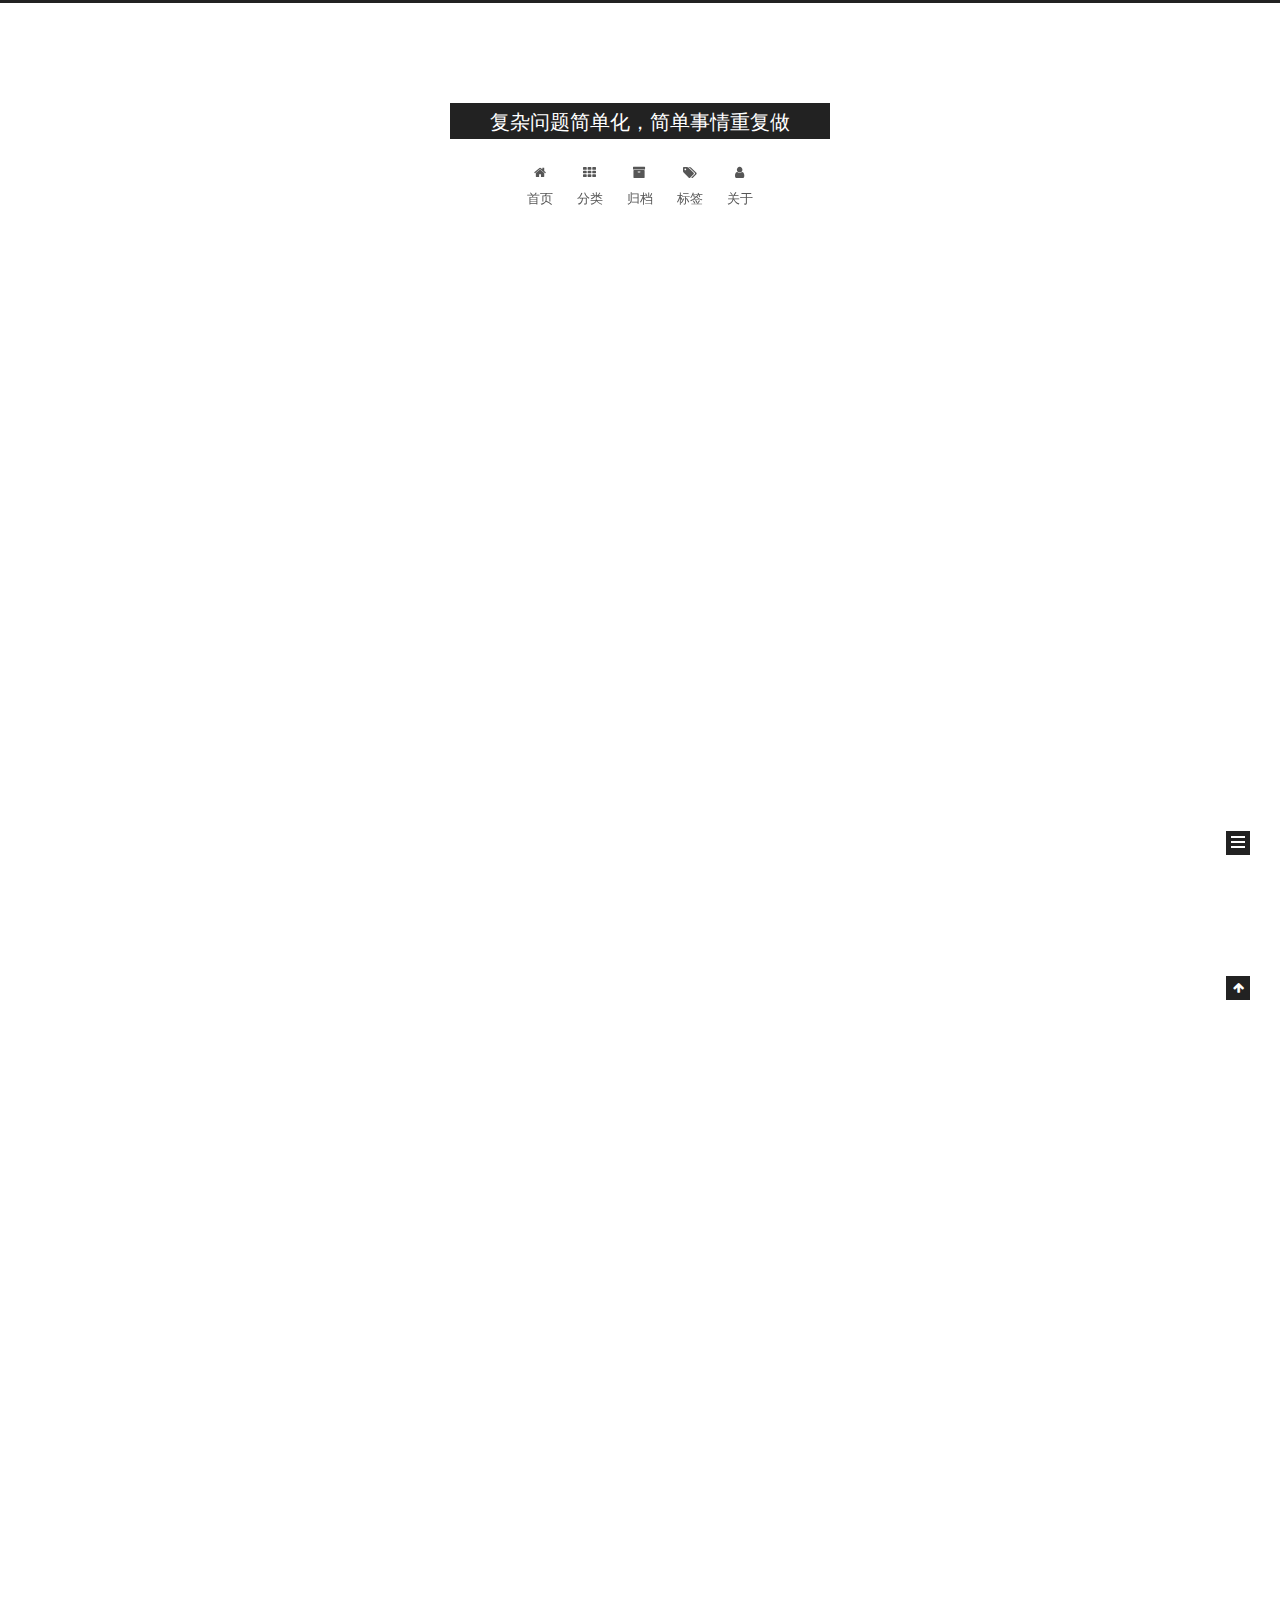
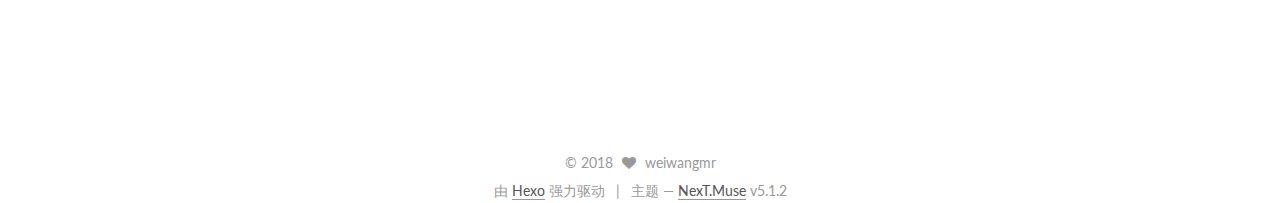
<file: index.html>
<!DOCTYPE html>



  


<html class="theme-next muse use-motion" lang="zh-Hans">
<head>
  <meta charset="UTF-8"/>
<meta http-equiv="X-UA-Compatible" content="IE=edge" />
<meta name="viewport" content="width=device-width, initial-scale=1, maximum-scale=1"/>
<meta name="theme-color" content="#222">









<meta http-equiv="Cache-Control" content="no-transform" />
<meta http-equiv="Cache-Control" content="no-siteapp" />
















  
  
  <link href="/lib/fancybox/source/jquery.fancybox.css?v=2.1.5" rel="stylesheet" type="text/css" />




  
  
  
  

  
    
    
  

  

  

  

  

  
    
    
    <link href="//fonts.googleapis.com/css?family=Lato:300,300italic,400,400italic,700,700italic&subset=latin,latin-ext" rel="stylesheet" type="text/css">
  






<link href="/lib/font-awesome/css/font-awesome.min.css?v=4.6.2" rel="stylesheet" type="text/css" />

<link href="/css/main.css?v=5.1.2" rel="stylesheet" type="text/css" />


  <meta name="keywords" content="Hexo, NexT" />








  <link rel="shortcut icon" type="image/x-icon" href="/favicon.ico?v=5.1.2" />






<meta property="og:type" content="website">
<meta property="og:title" content="复杂问题简单化，简单事情重复做">
<meta property="og:url" content="http://weiwangmr.github.io/index.html">
<meta property="og:site_name" content="复杂问题简单化，简单事情重复做">
<meta property="og:locale" content="zh-Hans">
<meta name="twitter:card" content="summary">
<meta name="twitter:title" content="复杂问题简单化，简单事情重复做">



<script type="text/javascript" id="hexo.configurations">
  var NexT = window.NexT || {};
  var CONFIG = {
    root: '/',
    scheme: 'Muse',
    version: '5.1.2',
    sidebar: {"position":"left","display":"post","offset":12,"offset_float":12,"b2t":false,"scrollpercent":false,"onmobile":false},
    fancybox: true,
    tabs: true,
    motion: true,
    duoshuo: {
      userId: '0',
      author: '博主'
    },
    algolia: {
      applicationID: '',
      apiKey: '',
      indexName: '',
      hits: {"per_page":10},
      labels: {"input_placeholder":"Search for Posts","hits_empty":"We didn't find any results for the search: ${query}","hits_stats":"${hits} results found in ${time} ms"}
    }
  };
</script>



  <link rel="canonical" href="http://weiwangmr.github.io/"/>





  <title>复杂问题简单化，简单事情重复做</title>
  








</head>

<body itemscope itemtype="http://schema.org/WebPage" lang="zh-Hans">

  
  
    
  

  <div class="container sidebar-position-left 
  page-home">
    <div class="headband"></div>

    <header id="header" class="header" itemscope itemtype="http://schema.org/WPHeader">
      <div class="header-inner"><div class="site-brand-wrapper">
  <div class="site-meta ">
    

    <div class="custom-logo-site-title">
      <a href="/"  class="brand" rel="start">
        <span class="logo-line-before"><i></i></span>
        <span class="site-title">复杂问题简单化，简单事情重复做</span>
        <span class="logo-line-after"><i></i></span>
      </a>
    </div>
      
        <p class="site-subtitle"></p>
      
  </div>

  <div class="site-nav-toggle">
    <button>
      <span class="btn-bar"></span>
      <span class="btn-bar"></span>
      <span class="btn-bar"></span>
    </button>
  </div>
</div>

<nav class="site-nav">
  

  
    <ul id="menu" class="menu">
      
        
        <li class="menu-item menu-item-home">
          <a href="/" rel="section">
            
              <i class="menu-item-icon fa fa-fw fa-home"></i> <br />
            
            首页
          </a>
        </li>
      
        
        <li class="menu-item menu-item-categories">
          <a href="/categories/" rel="section">
            
              <i class="menu-item-icon fa fa-fw fa-th"></i> <br />
            
            分类
          </a>
        </li>
      
        
        <li class="menu-item menu-item-archives">
          <a href="/archives/" rel="section">
            
              <i class="menu-item-icon fa fa-fw fa-archive"></i> <br />
            
            归档
          </a>
        </li>
      
        
        <li class="menu-item menu-item-tags">
          <a href="/tags/" rel="section">
            
              <i class="menu-item-icon fa fa-fw fa-tags"></i> <br />
            
            标签
          </a>
        </li>
      
        
        <li class="menu-item menu-item-about">
          <a href="/about/" rel="section">
            
              <i class="menu-item-icon fa fa-fw fa-user"></i> <br />
            
            关于
          </a>
        </li>
      

      
    </ul>
  

  
</nav>



 </div>
    </header>

    <main id="main" class="main">
      <div class="main-inner">
        <div class="content-wrap">
          <div id="content" class="content">
            
  <section id="posts" class="posts-expand">
    
      

  

  
  
  

  <article class="post post-type-normal" itemscope itemtype="http://schema.org/Article">
  
  
  
  <div class="post-block">
    <link itemprop="mainEntityOfPage" href="http://weiwangmr.github.io/2018/05/14/领域驱动设计/">

    <span hidden itemprop="author" itemscope itemtype="http://schema.org/Person">
      <meta itemprop="name" content="weiwangmr">
      <meta itemprop="description" content="">
      <meta itemprop="image" content="/images/avatar.gif">
    </span>

    <span hidden itemprop="publisher" itemscope itemtype="http://schema.org/Organization">
      <meta itemprop="name" content="复杂问题简单化，简单事情重复做">
    </span>

    
      <header class="post-header">

        
        
          <h1 class="post-title" itemprop="name headline">
                
                <a class="post-title-link" href="/2018/05/14/领域驱动设计/" itemprop="url">领域驱动设计入门</a></h1>
        

        <div class="post-meta">
          <span class="post-time">
            
              <span class="post-meta-item-icon">
                <i class="fa fa-calendar-o"></i>
              </span>
              
                <span class="post-meta-item-text">发表于</span>
              
              <time title="创建于" itemprop="dateCreated datePublished" datetime="2018-05-14T00:06:14Z">
                2018-05-14
              </time>
            

            

            
          </span>

          

          
            
          

          
          

          

          

          

        </div>
      </header>
    

    
    
    
    <div class="post-body" itemprop="articleBody">

      
      

      
        
          
            <p>作为程序员，最讨厌的两件事情莫过于：读别人的代码；写文档。但是，又最常需要做这两件事情。因为要解决问题、或者接手别人的工作，必须去读别人的代码，只有代码本身才能表达它自己逻辑。很多文档、注释没有随着时间变化而变化，当然，有人可能会说做到把文档写好、注释写清楚，但一方面成本太高，另一方面可能你的业务变化太慢、或者业务不够复杂。</p>
<p>即时代码中使用了正确的框架和设计模式，随着业务复杂度变高、开发人员的变化，如果系统没有良好的设计，还是会慢慢腐化。最终，没人能了解整个系统的全貌，没人能描述业务的所有细节，具体的业务细节需要开发翻开代码梳理逻辑，系统的功能需要测试才能确认。开发新功能、维护这个系统都变成一件可怕、沮丧的事情，编程变得毫无乐趣。</p>
<h1 id="程序为什么会腐化"><a href="#程序为什么会腐化" class="headerlink" title="程序为什么会腐化"></a>程序为什么会腐化</h1><p>程序大多是用来解决一类问题，所以这个是从问题到计算机底层的中间层。左边是人类的语言，右边是计算机的二进制世界。如果要解决的是一个简单的问题，比如1+1，那程序一定不会很复杂，因为问题距离计算机执行并不远。如果是求解一个一元二次方程，稍微难一点了，可能稍微了解一下程序逻辑还是能看懂的。如果是微积分的问题，更难一些，程序也更难懂。随着，问题的难度越来越高，问题与计算机底层的距离也越来越远。</p>
<p>以上列举的都是一些具体的问题，现实的问题更加抽象、而且可能经常变化，程序可能在不同的程序员之间转手，由于前人的代码文档没有说的足够清楚、或是后人没有理解对前人的意思，程序开始散发出坏味道，慢慢腐化。</p>
<h1 id="领域驱动设计"><a href="#领域驱动设计" class="headerlink" title="领域驱动设计"></a>领域驱动设计</h1><p>看过《三体》的朋友都知道，里面有个概念叫降维打击。即低维生物在面对高维生物的打击时，毫无招架之力。当我从计算机的低维视角看问题时，就像井底观天，以为天只有那么大。那设计出来的软件可想而知，当问题变化时，就开始疲于应对。</p>
<p>因此，需要站在比问题更高的视角去想解决方案，可能是更明智的选择。</p>
<p>领域驱动设计是一种用于解决复杂多领域问题的软件设计思想。领域驱动设计更强调开发人员、领域专家应该理解领域概念、原则和逻辑。</p>
<p>任何一个问题，可能都不止是一个问题，开发人员和领域专家需要在<code>问题空间</code>把一个大问题拆解成几个弱关联、独立的几个小问题。<br>然后基于<code>问题空间</code>的分析，设计<code>解决空间</code>，将<code>问题空间</code>描述的问题映射到<code>解决空间</code>领域中进行解决。</p>
<p>也就是从上到下分析并拆解成一个个小问题。这也是常见的分而治之的思想。今天先到这里，乏了，休息~</p>

          
        
      
    </div>
    
    
    

    

    

    

    <footer class="post-footer">
      

      

      

      
      
        <div class="post-eof"></div>
      
    </footer>
  </div>
  
  
  
  </article>


    
      

  

  
  
  

  <article class="post post-type-normal" itemscope itemtype="http://schema.org/Article">
  
  
  
  <div class="post-block">
    <link itemprop="mainEntityOfPage" href="http://weiwangmr.github.io/2018/05/14/hexo教程/">

    <span hidden itemprop="author" itemscope itemtype="http://schema.org/Person">
      <meta itemprop="name" content="weiwangmr">
      <meta itemprop="description" content="">
      <meta itemprop="image" content="/images/avatar.gif">
    </span>

    <span hidden itemprop="publisher" itemscope itemtype="http://schema.org/Organization">
      <meta itemprop="name" content="复杂问题简单化，简单事情重复做">
    </span>

    
      <header class="post-header">

        
        
          <h1 class="post-title" itemprop="name headline">
                
                <a class="post-title-link" href="/2018/05/14/hexo教程/" itemprop="url">hexo Tutorial</a></h1>
        

        <div class="post-meta">
          <span class="post-time">
            
              <span class="post-meta-item-icon">
                <i class="fa fa-calendar-o"></i>
              </span>
              
                <span class="post-meta-item-text">发表于</span>
              
              <time title="创建于" itemprop="dateCreated datePublished" datetime="2018-05-13T23:44:09Z">
                2018-05-13
              </time>
            

            

            
          </span>

          

          
            
          

          
          

          

          

          

        </div>
      </header>
    

    
    
    
    <div class="post-body" itemprop="articleBody">

      
      

      
        
          
            <h2 id="hexo介绍"><a href="#hexo介绍" class="headerlink" title="hexo介绍"></a>hexo介绍</h2><h2 id="hexo实践"><a href="#hexo实践" class="headerlink" title="hexo实践"></a>hexo实践</h2>
          
        
      
    </div>
    
    
    

    

    

    

    <footer class="post-footer">
      

      

      

      
      
        <div class="post-eof"></div>
      
    </footer>
  </div>
  
  
  
  </article>


    
  </section>

  


          </div>
          


          

        </div>
        
          
  
  <div class="sidebar-toggle">
    <div class="sidebar-toggle-line-wrap">
      <span class="sidebar-toggle-line sidebar-toggle-line-first"></span>
      <span class="sidebar-toggle-line sidebar-toggle-line-middle"></span>
      <span class="sidebar-toggle-line sidebar-toggle-line-last"></span>
    </div>
  </div>

  <aside id="sidebar" class="sidebar">
    
    <div class="sidebar-inner">

      

      

      <section class="site-overview sidebar-panel sidebar-panel-active">
        <div class="site-author motion-element" itemprop="author" itemscope itemtype="http://schema.org/Person">
          <img class="site-author-image" itemprop="image"
               src="/images/avatar.gif"
               alt="weiwangmr" />
          <p class="site-author-name" itemprop="name">weiwangmr</p>
           
              <p class="site-description motion-element" itemprop="description"></p>
          
        </div>
        <nav class="site-state motion-element">

          
            <div class="site-state-item site-state-posts">
            
              <a href="/archives/">
            
                <span class="site-state-item-count">2</span>
                <span class="site-state-item-name">日志</span>
              </a>
            </div>
          

          

          
            
            
            <div class="site-state-item site-state-tags">
              
                <span class="site-state-item-count">2</span>
                <span class="site-state-item-name">标签</span>
              
            </div>
          

        </nav>

        

        <div class="links-of-author motion-element">
          
        </div>

        
        

        
        

        


      </section>

      

      

    </div>
  </aside>


        
      </div>
    </main>

    <footer id="footer" class="footer">
      <div class="footer-inner">
        <div class="copyright" >
  
  &copy; 
  <span itemprop="copyrightYear">2018</span>
  <span class="with-love">
    <i class="fa fa-heart"></i>
  </span>
  <span class="author" itemprop="copyrightHolder">weiwangmr</span>

  
</div>


  <div class="powered-by">由 <a class="theme-link" href="https://hexo.io">Hexo</a> 强力驱动</div>

  <span class="post-meta-divider">|</span>

  <div class="theme-info">主题 &mdash; <a class="theme-link" href="https://github.com/iissnan/hexo-theme-next">NexT.Muse</a> v5.1.2</div>


        







        
      </div>
    </footer>

    
      <div class="back-to-top">
        <i class="fa fa-arrow-up"></i>
        
      </div>
    

  </div>

  

<script type="text/javascript">
  if (Object.prototype.toString.call(window.Promise) !== '[object Function]') {
    window.Promise = null;
  }
</script>









  












  
  <script type="text/javascript" src="/lib/jquery/index.js?v=2.1.3"></script>

  
  <script type="text/javascript" src="/lib/fastclick/lib/fastclick.min.js?v=1.0.6"></script>

  
  <script type="text/javascript" src="/lib/jquery_lazyload/jquery.lazyload.js?v=1.9.7"></script>

  
  <script type="text/javascript" src="/lib/velocity/velocity.min.js?v=1.2.1"></script>

  
  <script type="text/javascript" src="/lib/velocity/velocity.ui.min.js?v=1.2.1"></script>

  
  <script type="text/javascript" src="/lib/fancybox/source/jquery.fancybox.pack.js?v=2.1.5"></script>


  


  <script type="text/javascript" src="/js/src/utils.js?v=5.1.2"></script>

  <script type="text/javascript" src="/js/src/motion.js?v=5.1.2"></script>



  
  

  
    <script type="text/javascript" src="/js/src/scrollspy.js?v=5.1.2"></script>
<script type="text/javascript" src="/js/src/post-details.js?v=5.1.2"></script>

  

  


  <script type="text/javascript" src="/js/src/bootstrap.js?v=5.1.2"></script>



  


  




	





  





  








  





  

  

  

  

  

  

</body>
</html>
</file>
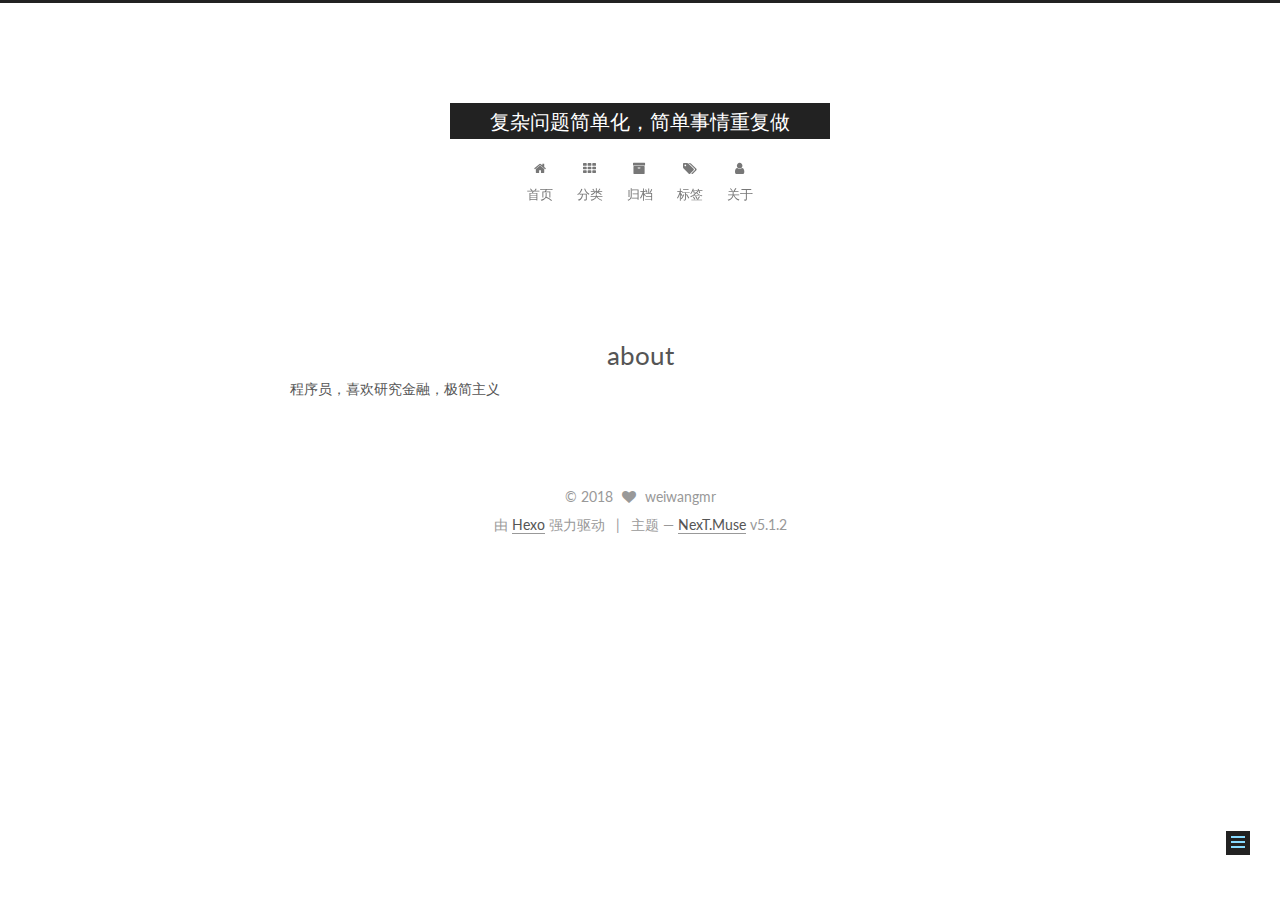
<file: about/index.html>
<!DOCTYPE html>



  


<html class="theme-next muse use-motion" lang="zh-Hans">
<head>
  <meta charset="UTF-8"/>
<meta http-equiv="X-UA-Compatible" content="IE=edge" />
<meta name="viewport" content="width=device-width, initial-scale=1, maximum-scale=1"/>
<meta name="theme-color" content="#222">









<meta http-equiv="Cache-Control" content="no-transform" />
<meta http-equiv="Cache-Control" content="no-siteapp" />
















  
  
  <link href="/lib/fancybox/source/jquery.fancybox.css?v=2.1.5" rel="stylesheet" type="text/css" />




  
  
  
  

  
    
    
  

  

  

  

  

  
    
    
    <link href="//fonts.googleapis.com/css?family=Lato:300,300italic,400,400italic,700,700italic&subset=latin,latin-ext" rel="stylesheet" type="text/css">
  






<link href="/lib/font-awesome/css/font-awesome.min.css?v=4.6.2" rel="stylesheet" type="text/css" />

<link href="/css/main.css?v=5.1.2" rel="stylesheet" type="text/css" />


  <meta name="keywords" content="Hexo, NexT" />








  <link rel="shortcut icon" type="image/x-icon" href="/favicon.ico?v=5.1.2" />






<meta name="description" content="程序员，喜欢研究金融，极简主义">
<meta property="og:type" content="website">
<meta property="og:title" content="about">
<meta property="og:url" content="http://weiwangmr.github.io/about/index.html">
<meta property="og:site_name" content="复杂问题简单化，简单事情重复做">
<meta property="og:description" content="程序员，喜欢研究金融，极简主义">
<meta property="og:locale" content="zh-Hans">
<meta property="og:updated_time" content="2018-05-13T15:53:33.000Z">
<meta name="twitter:card" content="summary">
<meta name="twitter:title" content="about">
<meta name="twitter:description" content="程序员，喜欢研究金融，极简主义">



<script type="text/javascript" id="hexo.configurations">
  var NexT = window.NexT || {};
  var CONFIG = {
    root: '/',
    scheme: 'Muse',
    version: '5.1.2',
    sidebar: {"position":"left","display":"post","offset":12,"offset_float":12,"b2t":false,"scrollpercent":false,"onmobile":false},
    fancybox: true,
    tabs: true,
    motion: true,
    duoshuo: {
      userId: '0',
      author: '博主'
    },
    algolia: {
      applicationID: '',
      apiKey: '',
      indexName: '',
      hits: {"per_page":10},
      labels: {"input_placeholder":"Search for Posts","hits_empty":"We didn't find any results for the search: ${query}","hits_stats":"${hits} results found in ${time} ms"}
    }
  };
</script>



  <link rel="canonical" href="http://weiwangmr.github.io/about/"/>





  <title>about | 复杂问题简单化，简单事情重复做</title>
  








</head>

<body itemscope itemtype="http://schema.org/WebPage" lang="zh-Hans">

  
  
    
  

  <div class="container sidebar-position-left page-post-detail">
    <div class="headband"></div>

    <header id="header" class="header" itemscope itemtype="http://schema.org/WPHeader">
      <div class="header-inner"><div class="site-brand-wrapper">
  <div class="site-meta ">
    

    <div class="custom-logo-site-title">
      <a href="/"  class="brand" rel="start">
        <span class="logo-line-before"><i></i></span>
        <span class="site-title">复杂问题简单化，简单事情重复做</span>
        <span class="logo-line-after"><i></i></span>
      </a>
    </div>
      
        <p class="site-subtitle"></p>
      
  </div>

  <div class="site-nav-toggle">
    <button>
      <span class="btn-bar"></span>
      <span class="btn-bar"></span>
      <span class="btn-bar"></span>
    </button>
  </div>
</div>

<nav class="site-nav">
  

  
    <ul id="menu" class="menu">
      
        
        <li class="menu-item menu-item-home">
          <a href="/" rel="section">
            
              <i class="menu-item-icon fa fa-fw fa-home"></i> <br />
            
            首页
          </a>
        </li>
      
        
        <li class="menu-item menu-item-categories">
          <a href="/categories/" rel="section">
            
              <i class="menu-item-icon fa fa-fw fa-th"></i> <br />
            
            分类
          </a>
        </li>
      
        
        <li class="menu-item menu-item-archives">
          <a href="/archives/" rel="section">
            
              <i class="menu-item-icon fa fa-fw fa-archive"></i> <br />
            
            归档
          </a>
        </li>
      
        
        <li class="menu-item menu-item-tags">
          <a href="/tags/" rel="section">
            
              <i class="menu-item-icon fa fa-fw fa-tags"></i> <br />
            
            标签
          </a>
        </li>
      
        
        <li class="menu-item menu-item-about">
          <a href="/about/" rel="section">
            
              <i class="menu-item-icon fa fa-fw fa-user"></i> <br />
            
            关于
          </a>
        </li>
      

      
    </ul>
  

  
</nav>



 </div>
    </header>

    <main id="main" class="main">
      <div class="main-inner">
        <div class="content-wrap">
          <div id="content" class="content">
            

  <div id="posts" class="posts-expand">
    
    
    
    <div class="post-block page">
      <header class="post-header">

	<h1 class="post-title" itemprop="name headline">about</h1>



</header>

      
      
      
      <div class="post-body">
        
        
          <p>程序员，喜欢研究金融，极简主义</p>

        
      </div>
      
      
      
    </div>
    
    
    
  </div>


          </div>
          


          
  <div class="comments" id="comments">
    
  </div>


        </div>
        
          
  
  <div class="sidebar-toggle">
    <div class="sidebar-toggle-line-wrap">
      <span class="sidebar-toggle-line sidebar-toggle-line-first"></span>
      <span class="sidebar-toggle-line sidebar-toggle-line-middle"></span>
      <span class="sidebar-toggle-line sidebar-toggle-line-last"></span>
    </div>
  </div>

  <aside id="sidebar" class="sidebar">
    
    <div class="sidebar-inner">

      

      

      <section class="site-overview sidebar-panel sidebar-panel-active">
        <div class="site-author motion-element" itemprop="author" itemscope itemtype="http://schema.org/Person">
          <img class="site-author-image" itemprop="image"
               src="/images/avatar.gif"
               alt="weiwangmr" />
          <p class="site-author-name" itemprop="name">weiwangmr</p>
           
              <p class="site-description motion-element" itemprop="description"></p>
          
        </div>
        <nav class="site-state motion-element">

          
            <div class="site-state-item site-state-posts">
            
              <a href="/archives/">
            
                <span class="site-state-item-count">2</span>
                <span class="site-state-item-name">日志</span>
              </a>
            </div>
          

          

          
            
            
            <div class="site-state-item site-state-tags">
              
                <span class="site-state-item-count">2</span>
                <span class="site-state-item-name">标签</span>
              
            </div>
          

        </nav>

        

        <div class="links-of-author motion-element">
          
        </div>

        
        

        
        

        


      </section>

      

      

    </div>
  </aside>


        
      </div>
    </main>

    <footer id="footer" class="footer">
      <div class="footer-inner">
        <div class="copyright" >
  
  &copy; 
  <span itemprop="copyrightYear">2018</span>
  <span class="with-love">
    <i class="fa fa-heart"></i>
  </span>
  <span class="author" itemprop="copyrightHolder">weiwangmr</span>

  
</div>


  <div class="powered-by">由 <a class="theme-link" href="https://hexo.io">Hexo</a> 强力驱动</div>

  <span class="post-meta-divider">|</span>

  <div class="theme-info">主题 &mdash; <a class="theme-link" href="https://github.com/iissnan/hexo-theme-next">NexT.Muse</a> v5.1.2</div>


        







        
      </div>
    </footer>

    
      <div class="back-to-top">
        <i class="fa fa-arrow-up"></i>
        
      </div>
    

  </div>

  

<script type="text/javascript">
  if (Object.prototype.toString.call(window.Promise) !== '[object Function]') {
    window.Promise = null;
  }
</script>









  












  
  <script type="text/javascript" src="/lib/jquery/index.js?v=2.1.3"></script>

  
  <script type="text/javascript" src="/lib/fastclick/lib/fastclick.min.js?v=1.0.6"></script>

  
  <script type="text/javascript" src="/lib/jquery_lazyload/jquery.lazyload.js?v=1.9.7"></script>

  
  <script type="text/javascript" src="/lib/velocity/velocity.min.js?v=1.2.1"></script>

  
  <script type="text/javascript" src="/lib/velocity/velocity.ui.min.js?v=1.2.1"></script>

  
  <script type="text/javascript" src="/lib/fancybox/source/jquery.fancybox.pack.js?v=2.1.5"></script>


  


  <script type="text/javascript" src="/js/src/utils.js?v=5.1.2"></script>

  <script type="text/javascript" src="/js/src/motion.js?v=5.1.2"></script>



  
  

  
    <script type="text/javascript" src="/js/src/scrollspy.js?v=5.1.2"></script>
<script type="text/javascript" src="/js/src/post-details.js?v=5.1.2"></script>

  

  


  <script type="text/javascript" src="/js/src/bootstrap.js?v=5.1.2"></script>



  


  




	





  





  








  





  

  

  

  

  

  

</body>
</html>
</file>
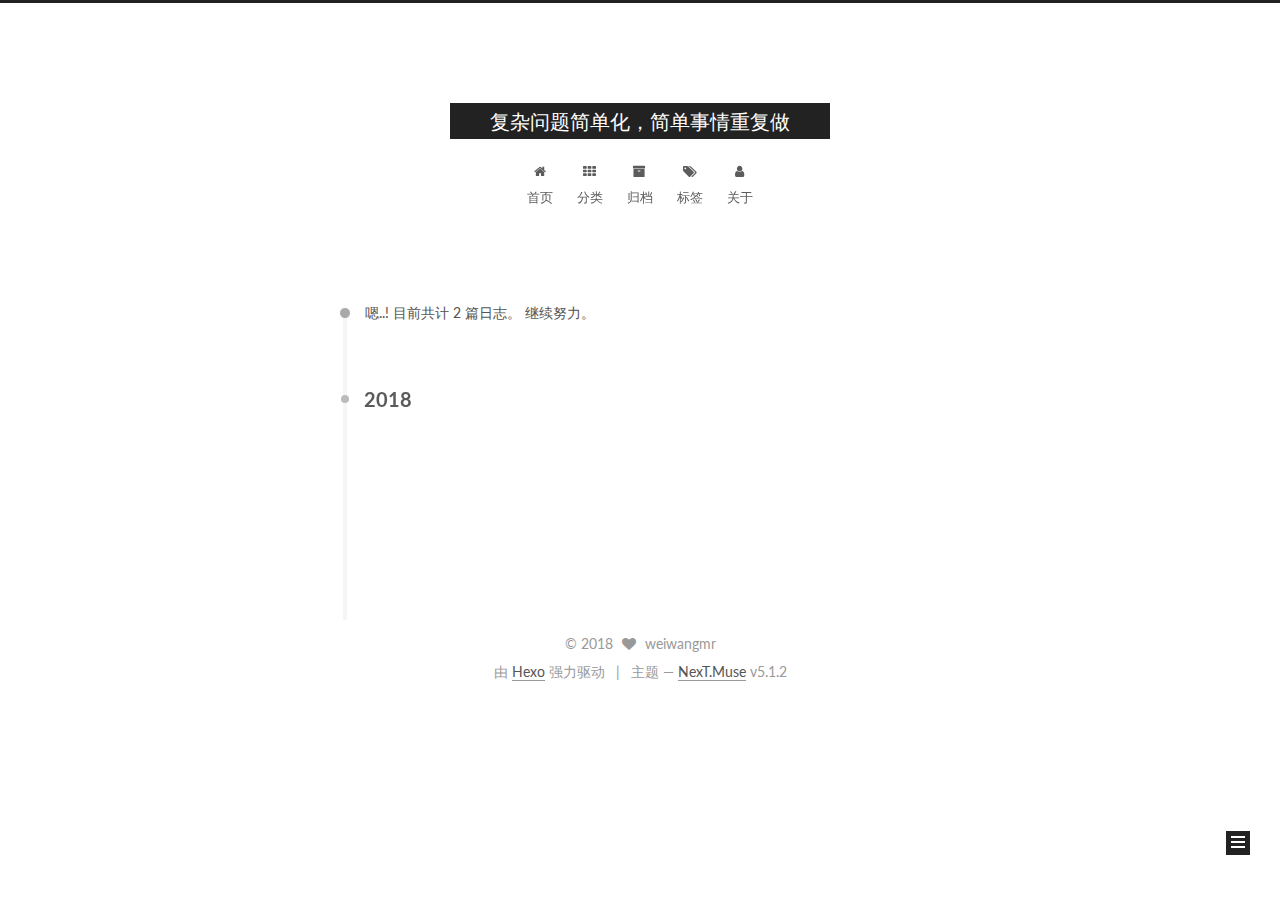
<file: archives/index.html>
<!DOCTYPE html>



  


<html class="theme-next muse use-motion" lang="zh-Hans">
<head>
  <meta charset="UTF-8"/>
<meta http-equiv="X-UA-Compatible" content="IE=edge" />
<meta name="viewport" content="width=device-width, initial-scale=1, maximum-scale=1"/>
<meta name="theme-color" content="#222">









<meta http-equiv="Cache-Control" content="no-transform" />
<meta http-equiv="Cache-Control" content="no-siteapp" />
















  
  
  <link href="/lib/fancybox/source/jquery.fancybox.css?v=2.1.5" rel="stylesheet" type="text/css" />




  
  
  
  

  
    
    
  

  

  

  

  

  
    
    
    <link href="//fonts.googleapis.com/css?family=Lato:300,300italic,400,400italic,700,700italic&subset=latin,latin-ext" rel="stylesheet" type="text/css">
  






<link href="/lib/font-awesome/css/font-awesome.min.css?v=4.6.2" rel="stylesheet" type="text/css" />

<link href="/css/main.css?v=5.1.2" rel="stylesheet" type="text/css" />


  <meta name="keywords" content="Hexo, NexT" />








  <link rel="shortcut icon" type="image/x-icon" href="/favicon.ico?v=5.1.2" />






<meta property="og:type" content="website">
<meta property="og:title" content="复杂问题简单化，简单事情重复做">
<meta property="og:url" content="http://weiwangmr.github.io/archives/index.html">
<meta property="og:site_name" content="复杂问题简单化，简单事情重复做">
<meta property="og:locale" content="zh-Hans">
<meta name="twitter:card" content="summary">
<meta name="twitter:title" content="复杂问题简单化，简单事情重复做">



<script type="text/javascript" id="hexo.configurations">
  var NexT = window.NexT || {};
  var CONFIG = {
    root: '/',
    scheme: 'Muse',
    version: '5.1.2',
    sidebar: {"position":"left","display":"post","offset":12,"offset_float":12,"b2t":false,"scrollpercent":false,"onmobile":false},
    fancybox: true,
    tabs: true,
    motion: true,
    duoshuo: {
      userId: '0',
      author: '博主'
    },
    algolia: {
      applicationID: '',
      apiKey: '',
      indexName: '',
      hits: {"per_page":10},
      labels: {"input_placeholder":"Search for Posts","hits_empty":"We didn't find any results for the search: ${query}","hits_stats":"${hits} results found in ${time} ms"}
    }
  };
</script>



  <link rel="canonical" href="http://weiwangmr.github.io/archives/"/>





  <title>归档 | 复杂问题简单化，简单事情重复做</title>
  








</head>

<body itemscope itemtype="http://schema.org/WebPage" lang="zh-Hans">

  
  
    
  

  <div class="container sidebar-position-left page-archive">
    <div class="headband"></div>

    <header id="header" class="header" itemscope itemtype="http://schema.org/WPHeader">
      <div class="header-inner"><div class="site-brand-wrapper">
  <div class="site-meta ">
    

    <div class="custom-logo-site-title">
      <a href="/"  class="brand" rel="start">
        <span class="logo-line-before"><i></i></span>
        <span class="site-title">复杂问题简单化，简单事情重复做</span>
        <span class="logo-line-after"><i></i></span>
      </a>
    </div>
      
        <p class="site-subtitle"></p>
      
  </div>

  <div class="site-nav-toggle">
    <button>
      <span class="btn-bar"></span>
      <span class="btn-bar"></span>
      <span class="btn-bar"></span>
    </button>
  </div>
</div>

<nav class="site-nav">
  

  
    <ul id="menu" class="menu">
      
        
        <li class="menu-item menu-item-home">
          <a href="/" rel="section">
            
              <i class="menu-item-icon fa fa-fw fa-home"></i> <br />
            
            首页
          </a>
        </li>
      
        
        <li class="menu-item menu-item-categories">
          <a href="/categories/" rel="section">
            
              <i class="menu-item-icon fa fa-fw fa-th"></i> <br />
            
            分类
          </a>
        </li>
      
        
        <li class="menu-item menu-item-archives">
          <a href="/archives/" rel="section">
            
              <i class="menu-item-icon fa fa-fw fa-archive"></i> <br />
            
            归档
          </a>
        </li>
      
        
        <li class="menu-item menu-item-tags">
          <a href="/tags/" rel="section">
            
              <i class="menu-item-icon fa fa-fw fa-tags"></i> <br />
            
            标签
          </a>
        </li>
      
        
        <li class="menu-item menu-item-about">
          <a href="/about/" rel="section">
            
              <i class="menu-item-icon fa fa-fw fa-user"></i> <br />
            
            关于
          </a>
        </li>
      

      
    </ul>
  

  
</nav>



 </div>
    </header>

    <main id="main" class="main">
      <div class="main-inner">
        <div class="content-wrap">
          <div id="content" class="content">
            

  
  
  
  <div class="post-block archive">
    <div id="posts" class="posts-collapse">
      <span class="archive-move-on"></span>

      <span class="archive-page-counter">
        
        
        
          
        
        嗯..! 目前共计 2 篇日志。 继续努力。
      </span>

      

        
        
        

        
          
          <div class="collection-title">
            <h2 class="archive-year motion-element" id="archive-year-2018">2018</h2>
          </div>
        
        

        

  <article class="post post-type-normal" itemscope itemtype="http://schema.org/Article">
    <header class="post-header">

      <h2 class="post-title">
        
            <a class="post-title-link" href="/2018/05/14/领域驱动设计/" itemprop="url">
              
                <span itemprop="name">领域驱动设计入门</span>
              
            </a>
        
      </h2>

      <div class="post-meta">
        <time class="post-time" itemprop="dateCreated"
              datetime="2018-05-14T00:06:14Z"
              content="2018-05-14" >
          05-14
        </time>
      </div>

    </header>
  </article>



      

        
        
        

        
        

        

  <article class="post post-type-normal" itemscope itemtype="http://schema.org/Article">
    <header class="post-header">

      <h2 class="post-title">
        
            <a class="post-title-link" href="/2018/05/14/hexo教程/" itemprop="url">
              
                <span itemprop="name">hexo Tutorial</span>
              
            </a>
        
      </h2>

      <div class="post-meta">
        <time class="post-time" itemprop="dateCreated"
              datetime="2018-05-13T23:44:09Z"
              content="2018-05-13" >
          05-13
        </time>
      </div>

    </header>
  </article>



      

    </div>
  </div>
  
  
  

  



          </div>
          


          

        </div>
        
          
  
  <div class="sidebar-toggle">
    <div class="sidebar-toggle-line-wrap">
      <span class="sidebar-toggle-line sidebar-toggle-line-first"></span>
      <span class="sidebar-toggle-line sidebar-toggle-line-middle"></span>
      <span class="sidebar-toggle-line sidebar-toggle-line-last"></span>
    </div>
  </div>

  <aside id="sidebar" class="sidebar">
    
    <div class="sidebar-inner">

      

      

      <section class="site-overview sidebar-panel sidebar-panel-active">
        <div class="site-author motion-element" itemprop="author" itemscope itemtype="http://schema.org/Person">
          <img class="site-author-image" itemprop="image"
               src="/images/avatar.gif"
               alt="weiwangmr" />
          <p class="site-author-name" itemprop="name">weiwangmr</p>
           
              <p class="site-description motion-element" itemprop="description"></p>
          
        </div>
        <nav class="site-state motion-element">

          
            <div class="site-state-item site-state-posts">
            
              <a href="/archives/">
            
                <span class="site-state-item-count">2</span>
                <span class="site-state-item-name">日志</span>
              </a>
            </div>
          

          

          
            
            
            <div class="site-state-item site-state-tags">
              
                <span class="site-state-item-count">2</span>
                <span class="site-state-item-name">标签</span>
              
            </div>
          

        </nav>

        

        <div class="links-of-author motion-element">
          
        </div>

        
        

        
        

        


      </section>

      

      

    </div>
  </aside>


        
      </div>
    </main>

    <footer id="footer" class="footer">
      <div class="footer-inner">
        <div class="copyright" >
  
  &copy; 
  <span itemprop="copyrightYear">2018</span>
  <span class="with-love">
    <i class="fa fa-heart"></i>
  </span>
  <span class="author" itemprop="copyrightHolder">weiwangmr</span>

  
</div>


  <div class="powered-by">由 <a class="theme-link" href="https://hexo.io">Hexo</a> 强力驱动</div>

  <span class="post-meta-divider">|</span>

  <div class="theme-info">主题 &mdash; <a class="theme-link" href="https://github.com/iissnan/hexo-theme-next">NexT.Muse</a> v5.1.2</div>


        







        
      </div>
    </footer>

    
      <div class="back-to-top">
        <i class="fa fa-arrow-up"></i>
        
      </div>
    

  </div>

  

<script type="text/javascript">
  if (Object.prototype.toString.call(window.Promise) !== '[object Function]') {
    window.Promise = null;
  }
</script>









  












  
  <script type="text/javascript" src="/lib/jquery/index.js?v=2.1.3"></script>

  
  <script type="text/javascript" src="/lib/fastclick/lib/fastclick.min.js?v=1.0.6"></script>

  
  <script type="text/javascript" src="/lib/jquery_lazyload/jquery.lazyload.js?v=1.9.7"></script>

  
  <script type="text/javascript" src="/lib/velocity/velocity.min.js?v=1.2.1"></script>

  
  <script type="text/javascript" src="/lib/velocity/velocity.ui.min.js?v=1.2.1"></script>

  
  <script type="text/javascript" src="/lib/fancybox/source/jquery.fancybox.pack.js?v=2.1.5"></script>


  


  <script type="text/javascript" src="/js/src/utils.js?v=5.1.2"></script>

  <script type="text/javascript" src="/js/src/motion.js?v=5.1.2"></script>



  
  

  
  <script type="text/javascript" src="/js/src/scrollspy.js?v=5.1.2"></script>
<script type="text/javascript" src="/js/src/post-details.js?v=5.1.2"></script>

  
    <script type="text/javascript" id="motion.page.archive">
      $('.archive-year').velocity('transition.slideLeftIn');
    </script>
  


  


  <script type="text/javascript" src="/js/src/bootstrap.js?v=5.1.2"></script>



  


  




	





  





  








  





  

  

  

  

  

  

</body>
</html>
</file>
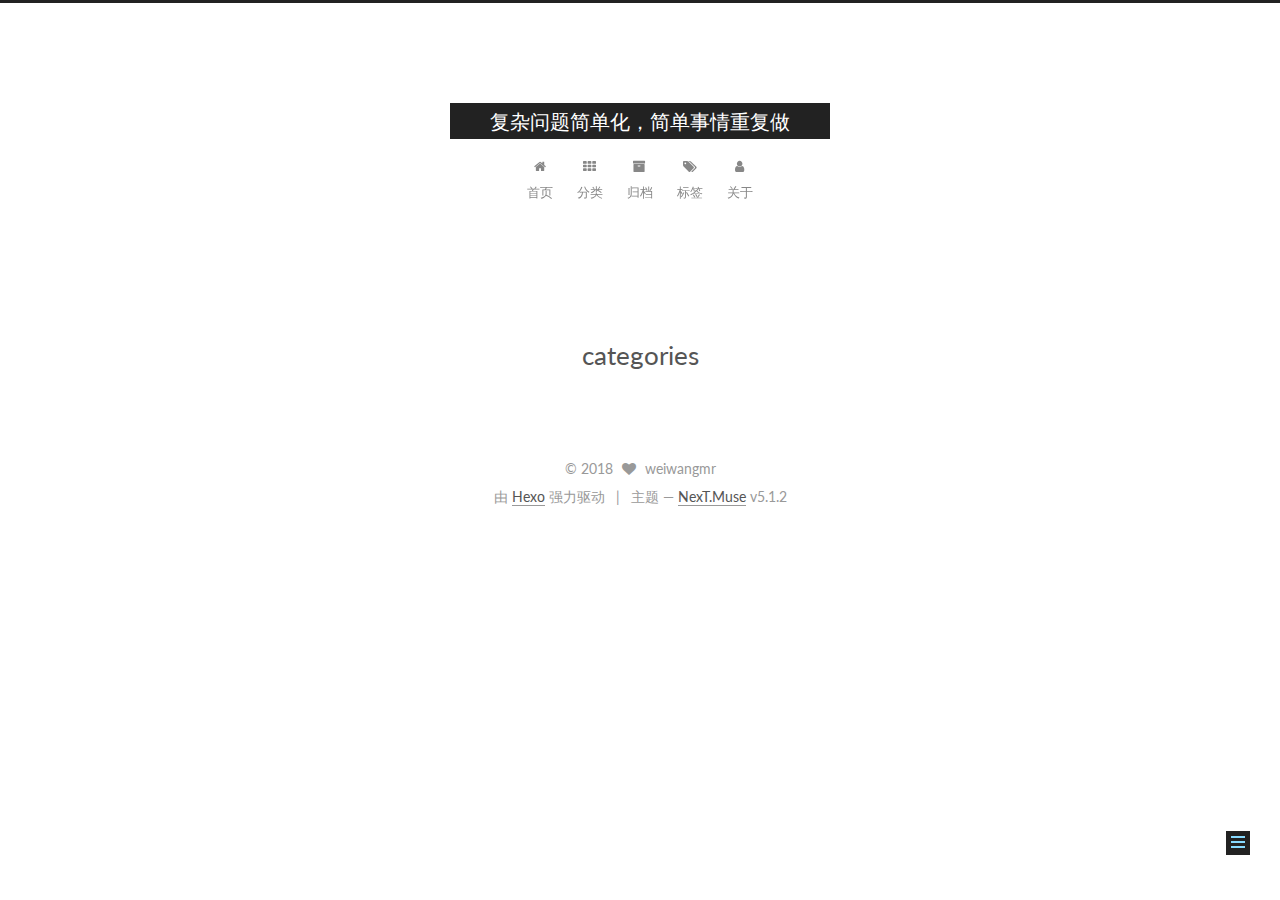
<file: categories/index.html>
<!DOCTYPE html>



  


<html class="theme-next muse use-motion" lang="zh-Hans">
<head>
  <meta charset="UTF-8"/>
<meta http-equiv="X-UA-Compatible" content="IE=edge" />
<meta name="viewport" content="width=device-width, initial-scale=1, maximum-scale=1"/>
<meta name="theme-color" content="#222">









<meta http-equiv="Cache-Control" content="no-transform" />
<meta http-equiv="Cache-Control" content="no-siteapp" />
















  
  
  <link href="/lib/fancybox/source/jquery.fancybox.css?v=2.1.5" rel="stylesheet" type="text/css" />




  
  
  
  

  
    
    
  

  

  

  

  

  
    
    
    <link href="//fonts.googleapis.com/css?family=Lato:300,300italic,400,400italic,700,700italic&subset=latin,latin-ext" rel="stylesheet" type="text/css">
  






<link href="/lib/font-awesome/css/font-awesome.min.css?v=4.6.2" rel="stylesheet" type="text/css" />

<link href="/css/main.css?v=5.1.2" rel="stylesheet" type="text/css" />


  <meta name="keywords" content="Hexo, NexT" />








  <link rel="shortcut icon" type="image/x-icon" href="/favicon.ico?v=5.1.2" />






<meta property="og:type" content="website">
<meta property="og:title" content="categories">
<meta property="og:url" content="http://weiwangmr.github.io/categories/index.html">
<meta property="og:site_name" content="复杂问题简单化，简单事情重复做">
<meta property="og:locale" content="zh-Hans">
<meta property="og:updated_time" content="2017-09-08T13:07:33.000Z">
<meta name="twitter:card" content="summary">
<meta name="twitter:title" content="categories">



<script type="text/javascript" id="hexo.configurations">
  var NexT = window.NexT || {};
  var CONFIG = {
    root: '/',
    scheme: 'Muse',
    version: '5.1.2',
    sidebar: {"position":"left","display":"post","offset":12,"offset_float":12,"b2t":false,"scrollpercent":false,"onmobile":false},
    fancybox: true,
    tabs: true,
    motion: true,
    duoshuo: {
      userId: '0',
      author: '博主'
    },
    algolia: {
      applicationID: '',
      apiKey: '',
      indexName: '',
      hits: {"per_page":10},
      labels: {"input_placeholder":"Search for Posts","hits_empty":"We didn't find any results for the search: ${query}","hits_stats":"${hits} results found in ${time} ms"}
    }
  };
</script>



  <link rel="canonical" href="http://weiwangmr.github.io/categories/"/>





  <title>categories | 复杂问题简单化，简单事情重复做</title>
  








</head>

<body itemscope itemtype="http://schema.org/WebPage" lang="zh-Hans">

  
  
    
  

  <div class="container sidebar-position-left page-post-detail">
    <div class="headband"></div>

    <header id="header" class="header" itemscope itemtype="http://schema.org/WPHeader">
      <div class="header-inner"><div class="site-brand-wrapper">
  <div class="site-meta ">
    

    <div class="custom-logo-site-title">
      <a href="/"  class="brand" rel="start">
        <span class="logo-line-before"><i></i></span>
        <span class="site-title">复杂问题简单化，简单事情重复做</span>
        <span class="logo-line-after"><i></i></span>
      </a>
    </div>
      
        <p class="site-subtitle"></p>
      
  </div>

  <div class="site-nav-toggle">
    <button>
      <span class="btn-bar"></span>
      <span class="btn-bar"></span>
      <span class="btn-bar"></span>
    </button>
  </div>
</div>

<nav class="site-nav">
  

  
    <ul id="menu" class="menu">
      
        
        <li class="menu-item menu-item-home">
          <a href="/" rel="section">
            
              <i class="menu-item-icon fa fa-fw fa-home"></i> <br />
            
            首页
          </a>
        </li>
      
        
        <li class="menu-item menu-item-categories">
          <a href="/categories/" rel="section">
            
              <i class="menu-item-icon fa fa-fw fa-th"></i> <br />
            
            分类
          </a>
        </li>
      
        
        <li class="menu-item menu-item-archives">
          <a href="/archives/" rel="section">
            
              <i class="menu-item-icon fa fa-fw fa-archive"></i> <br />
            
            归档
          </a>
        </li>
      
        
        <li class="menu-item menu-item-tags">
          <a href="/tags/" rel="section">
            
              <i class="menu-item-icon fa fa-fw fa-tags"></i> <br />
            
            标签
          </a>
        </li>
      
        
        <li class="menu-item menu-item-about">
          <a href="/about/" rel="section">
            
              <i class="menu-item-icon fa fa-fw fa-user"></i> <br />
            
            关于
          </a>
        </li>
      

      
    </ul>
  

  
</nav>



 </div>
    </header>

    <main id="main" class="main">
      <div class="main-inner">
        <div class="content-wrap">
          <div id="content" class="content">
            

  <div id="posts" class="posts-expand">
    
    
    
    <div class="post-block page">
      <header class="post-header">

	<h1 class="post-title" itemprop="name headline">categories</h1>



</header>

      
      
      
      <div class="post-body">
        
        
          
        
      </div>
      
      
      
    </div>
    
    
    
  </div>


          </div>
          


          
  <div class="comments" id="comments">
    
  </div>


        </div>
        
          
  
  <div class="sidebar-toggle">
    <div class="sidebar-toggle-line-wrap">
      <span class="sidebar-toggle-line sidebar-toggle-line-first"></span>
      <span class="sidebar-toggle-line sidebar-toggle-line-middle"></span>
      <span class="sidebar-toggle-line sidebar-toggle-line-last"></span>
    </div>
  </div>

  <aside id="sidebar" class="sidebar">
    
    <div class="sidebar-inner">

      

      

      <section class="site-overview sidebar-panel sidebar-panel-active">
        <div class="site-author motion-element" itemprop="author" itemscope itemtype="http://schema.org/Person">
          <img class="site-author-image" itemprop="image"
               src="/images/avatar.gif"
               alt="weiwangmr" />
          <p class="site-author-name" itemprop="name">weiwangmr</p>
           
              <p class="site-description motion-element" itemprop="description"></p>
          
        </div>
        <nav class="site-state motion-element">

          
            <div class="site-state-item site-state-posts">
            
              <a href="/archives/">
            
                <span class="site-state-item-count">2</span>
                <span class="site-state-item-name">日志</span>
              </a>
            </div>
          

          

          
            
            
            <div class="site-state-item site-state-tags">
              
                <span class="site-state-item-count">2</span>
                <span class="site-state-item-name">标签</span>
              
            </div>
          

        </nav>

        

        <div class="links-of-author motion-element">
          
        </div>

        
        

        
        

        


      </section>

      

      

    </div>
  </aside>


        
      </div>
    </main>

    <footer id="footer" class="footer">
      <div class="footer-inner">
        <div class="copyright" >
  
  &copy; 
  <span itemprop="copyrightYear">2018</span>
  <span class="with-love">
    <i class="fa fa-heart"></i>
  </span>
  <span class="author" itemprop="copyrightHolder">weiwangmr</span>

  
</div>


  <div class="powered-by">由 <a class="theme-link" href="https://hexo.io">Hexo</a> 强力驱动</div>

  <span class="post-meta-divider">|</span>

  <div class="theme-info">主题 &mdash; <a class="theme-link" href="https://github.com/iissnan/hexo-theme-next">NexT.Muse</a> v5.1.2</div>


        







        
      </div>
    </footer>

    
      <div class="back-to-top">
        <i class="fa fa-arrow-up"></i>
        
      </div>
    

  </div>

  

<script type="text/javascript">
  if (Object.prototype.toString.call(window.Promise) !== '[object Function]') {
    window.Promise = null;
  }
</script>









  












  
  <script type="text/javascript" src="/lib/jquery/index.js?v=2.1.3"></script>

  
  <script type="text/javascript" src="/lib/fastclick/lib/fastclick.min.js?v=1.0.6"></script>

  
  <script type="text/javascript" src="/lib/jquery_lazyload/jquery.lazyload.js?v=1.9.7"></script>

  
  <script type="text/javascript" src="/lib/velocity/velocity.min.js?v=1.2.1"></script>

  
  <script type="text/javascript" src="/lib/velocity/velocity.ui.min.js?v=1.2.1"></script>

  
  <script type="text/javascript" src="/lib/fancybox/source/jquery.fancybox.pack.js?v=2.1.5"></script>


  


  <script type="text/javascript" src="/js/src/utils.js?v=5.1.2"></script>

  <script type="text/javascript" src="/js/src/motion.js?v=5.1.2"></script>



  
  

  
    <script type="text/javascript" src="/js/src/scrollspy.js?v=5.1.2"></script>
<script type="text/javascript" src="/js/src/post-details.js?v=5.1.2"></script>

  

  


  <script type="text/javascript" src="/js/src/bootstrap.js?v=5.1.2"></script>



  


  




	





  





  








  





  

  

  

  

  

  

</body>
</html>
</file>
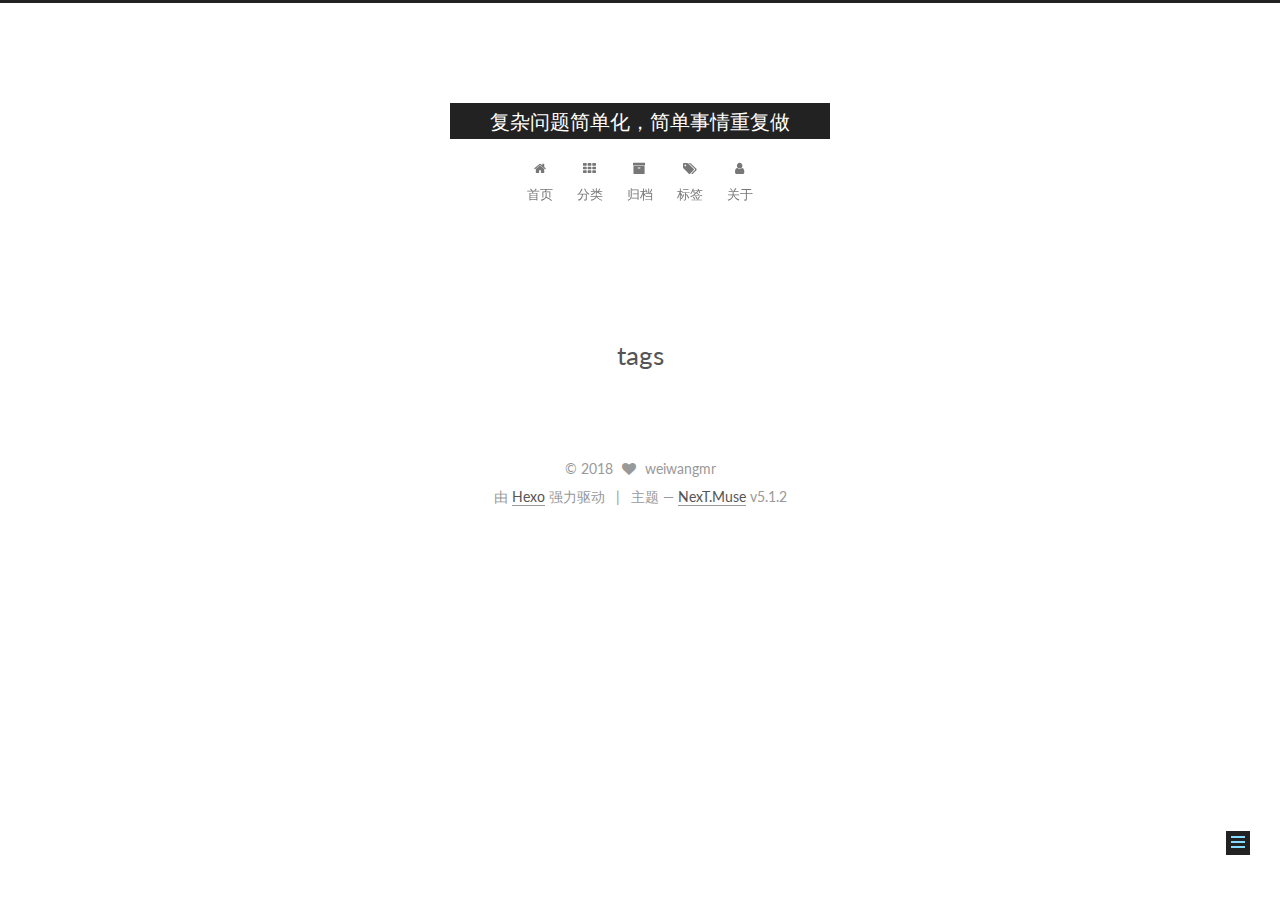
<file: tags/index.html>
<!DOCTYPE html>



  


<html class="theme-next muse use-motion" lang="zh-Hans">
<head>
  <meta charset="UTF-8"/>
<meta http-equiv="X-UA-Compatible" content="IE=edge" />
<meta name="viewport" content="width=device-width, initial-scale=1, maximum-scale=1"/>
<meta name="theme-color" content="#222">









<meta http-equiv="Cache-Control" content="no-transform" />
<meta http-equiv="Cache-Control" content="no-siteapp" />
















  
  
  <link href="/lib/fancybox/source/jquery.fancybox.css?v=2.1.5" rel="stylesheet" type="text/css" />




  
  
  
  

  
    
    
  

  

  

  

  

  
    
    
    <link href="//fonts.googleapis.com/css?family=Lato:300,300italic,400,400italic,700,700italic&subset=latin,latin-ext" rel="stylesheet" type="text/css">
  






<link href="/lib/font-awesome/css/font-awesome.min.css?v=4.6.2" rel="stylesheet" type="text/css" />

<link href="/css/main.css?v=5.1.2" rel="stylesheet" type="text/css" />


  <meta name="keywords" content="Hexo, NexT" />








  <link rel="shortcut icon" type="image/x-icon" href="/favicon.ico?v=5.1.2" />






<meta property="og:type" content="website">
<meta property="og:title" content="tags">
<meta property="og:url" content="http://weiwangmr.github.io/tags/index.html">
<meta property="og:site_name" content="复杂问题简单化，简单事情重复做">
<meta property="og:locale" content="zh-Hans">
<meta property="og:updated_time" content="2017-09-08T12:59:26.000Z">
<meta name="twitter:card" content="summary">
<meta name="twitter:title" content="tags">



<script type="text/javascript" id="hexo.configurations">
  var NexT = window.NexT || {};
  var CONFIG = {
    root: '/',
    scheme: 'Muse',
    version: '5.1.2',
    sidebar: {"position":"left","display":"post","offset":12,"offset_float":12,"b2t":false,"scrollpercent":false,"onmobile":false},
    fancybox: true,
    tabs: true,
    motion: true,
    duoshuo: {
      userId: '0',
      author: '博主'
    },
    algolia: {
      applicationID: '',
      apiKey: '',
      indexName: '',
      hits: {"per_page":10},
      labels: {"input_placeholder":"Search for Posts","hits_empty":"We didn't find any results for the search: ${query}","hits_stats":"${hits} results found in ${time} ms"}
    }
  };
</script>



  <link rel="canonical" href="http://weiwangmr.github.io/tags/"/>





  <title>tags | 复杂问题简单化，简单事情重复做</title>
  








</head>

<body itemscope itemtype="http://schema.org/WebPage" lang="zh-Hans">

  
  
    
  

  <div class="container sidebar-position-left page-post-detail">
    <div class="headband"></div>

    <header id="header" class="header" itemscope itemtype="http://schema.org/WPHeader">
      <div class="header-inner"><div class="site-brand-wrapper">
  <div class="site-meta ">
    

    <div class="custom-logo-site-title">
      <a href="/"  class="brand" rel="start">
        <span class="logo-line-before"><i></i></span>
        <span class="site-title">复杂问题简单化，简单事情重复做</span>
        <span class="logo-line-after"><i></i></span>
      </a>
    </div>
      
        <p class="site-subtitle"></p>
      
  </div>

  <div class="site-nav-toggle">
    <button>
      <span class="btn-bar"></span>
      <span class="btn-bar"></span>
      <span class="btn-bar"></span>
    </button>
  </div>
</div>

<nav class="site-nav">
  

  
    <ul id="menu" class="menu">
      
        
        <li class="menu-item menu-item-home">
          <a href="/" rel="section">
            
              <i class="menu-item-icon fa fa-fw fa-home"></i> <br />
            
            首页
          </a>
        </li>
      
        
        <li class="menu-item menu-item-categories">
          <a href="/categories/" rel="section">
            
              <i class="menu-item-icon fa fa-fw fa-th"></i> <br />
            
            分类
          </a>
        </li>
      
        
        <li class="menu-item menu-item-archives">
          <a href="/archives/" rel="section">
            
              <i class="menu-item-icon fa fa-fw fa-archive"></i> <br />
            
            归档
          </a>
        </li>
      
        
        <li class="menu-item menu-item-tags">
          <a href="/tags/" rel="section">
            
              <i class="menu-item-icon fa fa-fw fa-tags"></i> <br />
            
            标签
          </a>
        </li>
      
        
        <li class="menu-item menu-item-about">
          <a href="/about/" rel="section">
            
              <i class="menu-item-icon fa fa-fw fa-user"></i> <br />
            
            关于
          </a>
        </li>
      

      
    </ul>
  

  
</nav>



 </div>
    </header>

    <main id="main" class="main">
      <div class="main-inner">
        <div class="content-wrap">
          <div id="content" class="content">
            

  <div id="posts" class="posts-expand">
    
    
    
    <div class="post-block page">
      <header class="post-header">

	<h1 class="post-title" itemprop="name headline">tags</h1>



</header>

      
      
      
      <div class="post-body">
        
        
          
        
      </div>
      
      
      
    </div>
    
    
    
  </div>


          </div>
          


          
  <div class="comments" id="comments">
    
  </div>


        </div>
        
          
  
  <div class="sidebar-toggle">
    <div class="sidebar-toggle-line-wrap">
      <span class="sidebar-toggle-line sidebar-toggle-line-first"></span>
      <span class="sidebar-toggle-line sidebar-toggle-line-middle"></span>
      <span class="sidebar-toggle-line sidebar-toggle-line-last"></span>
    </div>
  </div>

  <aside id="sidebar" class="sidebar">
    
    <div class="sidebar-inner">

      

      

      <section class="site-overview sidebar-panel sidebar-panel-active">
        <div class="site-author motion-element" itemprop="author" itemscope itemtype="http://schema.org/Person">
          <img class="site-author-image" itemprop="image"
               src="/images/avatar.gif"
               alt="weiwangmr" />
          <p class="site-author-name" itemprop="name">weiwangmr</p>
           
              <p class="site-description motion-element" itemprop="description"></p>
          
        </div>
        <nav class="site-state motion-element">

          
            <div class="site-state-item site-state-posts">
            
              <a href="/archives/">
            
                <span class="site-state-item-count">2</span>
                <span class="site-state-item-name">日志</span>
              </a>
            </div>
          

          

          
            
            
            <div class="site-state-item site-state-tags">
              
                <span class="site-state-item-count">2</span>
                <span class="site-state-item-name">标签</span>
              
            </div>
          

        </nav>

        

        <div class="links-of-author motion-element">
          
        </div>

        
        

        
        

        


      </section>

      

      

    </div>
  </aside>


        
      </div>
    </main>

    <footer id="footer" class="footer">
      <div class="footer-inner">
        <div class="copyright" >
  
  &copy; 
  <span itemprop="copyrightYear">2018</span>
  <span class="with-love">
    <i class="fa fa-heart"></i>
  </span>
  <span class="author" itemprop="copyrightHolder">weiwangmr</span>

  
</div>


  <div class="powered-by">由 <a class="theme-link" href="https://hexo.io">Hexo</a> 强力驱动</div>

  <span class="post-meta-divider">|</span>

  <div class="theme-info">主题 &mdash; <a class="theme-link" href="https://github.com/iissnan/hexo-theme-next">NexT.Muse</a> v5.1.2</div>


        







        
      </div>
    </footer>

    
      <div class="back-to-top">
        <i class="fa fa-arrow-up"></i>
        
      </div>
    

  </div>

  

<script type="text/javascript">
  if (Object.prototype.toString.call(window.Promise) !== '[object Function]') {
    window.Promise = null;
  }
</script>









  












  
  <script type="text/javascript" src="/lib/jquery/index.js?v=2.1.3"></script>

  
  <script type="text/javascript" src="/lib/fastclick/lib/fastclick.min.js?v=1.0.6"></script>

  
  <script type="text/javascript" src="/lib/jquery_lazyload/jquery.lazyload.js?v=1.9.7"></script>

  
  <script type="text/javascript" src="/lib/velocity/velocity.min.js?v=1.2.1"></script>

  
  <script type="text/javascript" src="/lib/velocity/velocity.ui.min.js?v=1.2.1"></script>

  
  <script type="text/javascript" src="/lib/fancybox/source/jquery.fancybox.pack.js?v=2.1.5"></script>


  


  <script type="text/javascript" src="/js/src/utils.js?v=5.1.2"></script>

  <script type="text/javascript" src="/js/src/motion.js?v=5.1.2"></script>



  
  

  
    <script type="text/javascript" src="/js/src/scrollspy.js?v=5.1.2"></script>
<script type="text/javascript" src="/js/src/post-details.js?v=5.1.2"></script>

  

  


  <script type="text/javascript" src="/js/src/bootstrap.js?v=5.1.2"></script>



  


  




	





  





  








  





  

  

  

  

  

  

</body>
</html>
</file>
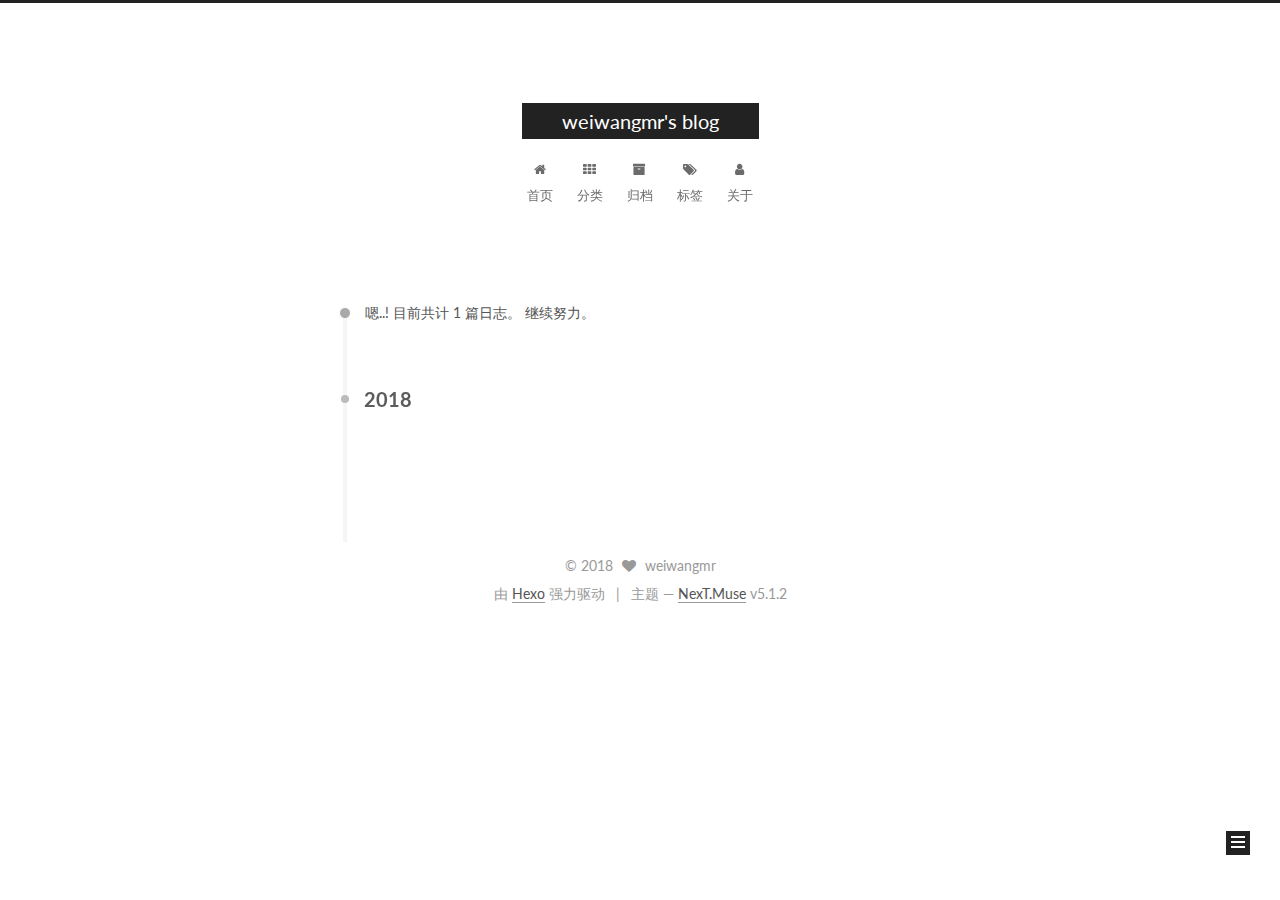
<file: archives/2018/index.html>
<!DOCTYPE html>



  


<html class="theme-next muse use-motion" lang="zh-Hans">
<head>
  <meta charset="UTF-8"/>
<meta http-equiv="X-UA-Compatible" content="IE=edge" />
<meta name="viewport" content="width=device-width, initial-scale=1, maximum-scale=1"/>
<meta name="theme-color" content="#222">









<meta http-equiv="Cache-Control" content="no-transform" />
<meta http-equiv="Cache-Control" content="no-siteapp" />
















  
  
  <link href="/lib/fancybox/source/jquery.fancybox.css?v=2.1.5" rel="stylesheet" type="text/css" />




  
  
  
  

  
    
    
  

  

  

  

  

  
    
    
    <link href="//fonts.googleapis.com/css?family=Lato:300,300italic,400,400italic,700,700italic&subset=latin,latin-ext" rel="stylesheet" type="text/css">
  






<link href="/lib/font-awesome/css/font-awesome.min.css?v=4.6.2" rel="stylesheet" type="text/css" />

<link href="/css/main.css?v=5.1.2" rel="stylesheet" type="text/css" />


  <meta name="keywords" content="Hexo, NexT" />








  <link rel="shortcut icon" type="image/x-icon" href="/favicon.ico?v=5.1.2" />






<meta property="og:type" content="website">
<meta property="og:title" content="weiwangmr&#39;s blog">
<meta property="og:url" content="http://weiwangmr.github.io/archives/2018/index.html">
<meta property="og:site_name" content="weiwangmr&#39;s blog">
<meta property="og:locale" content="zh-Hans">
<meta name="twitter:card" content="summary">
<meta name="twitter:title" content="weiwangmr&#39;s blog">



<script type="text/javascript" id="hexo.configurations">
  var NexT = window.NexT || {};
  var CONFIG = {
    root: '/',
    scheme: 'Muse',
    version: '5.1.2',
    sidebar: {"position":"left","display":"post","offset":12,"offset_float":12,"b2t":false,"scrollpercent":false,"onmobile":false},
    fancybox: true,
    tabs: true,
    motion: true,
    duoshuo: {
      userId: '0',
      author: '博主'
    },
    algolia: {
      applicationID: '',
      apiKey: '',
      indexName: '',
      hits: {"per_page":10},
      labels: {"input_placeholder":"Search for Posts","hits_empty":"We didn't find any results for the search: ${query}","hits_stats":"${hits} results found in ${time} ms"}
    }
  };
</script>



  <link rel="canonical" href="http://weiwangmr.github.io/archives/2018/"/>





  <title>归档 | weiwangmr's blog</title>
  








</head>

<body itemscope itemtype="http://schema.org/WebPage" lang="zh-Hans">

  
  
    
  

  <div class="container sidebar-position-left page-archive">
    <div class="headband"></div>

    <header id="header" class="header" itemscope itemtype="http://schema.org/WPHeader">
      <div class="header-inner"><div class="site-brand-wrapper">
  <div class="site-meta ">
    

    <div class="custom-logo-site-title">
      <a href="/"  class="brand" rel="start">
        <span class="logo-line-before"><i></i></span>
        <span class="site-title">weiwangmr's blog</span>
        <span class="logo-line-after"><i></i></span>
      </a>
    </div>
      
        <p class="site-subtitle"></p>
      
  </div>

  <div class="site-nav-toggle">
    <button>
      <span class="btn-bar"></span>
      <span class="btn-bar"></span>
      <span class="btn-bar"></span>
    </button>
  </div>
</div>

<nav class="site-nav">
  

  
    <ul id="menu" class="menu">
      
        
        <li class="menu-item menu-item-home">
          <a href="/" rel="section">
            
              <i class="menu-item-icon fa fa-fw fa-home"></i> <br />
            
            首页
          </a>
        </li>
      
        
        <li class="menu-item menu-item-categories">
          <a href="/categories/" rel="section">
            
              <i class="menu-item-icon fa fa-fw fa-th"></i> <br />
            
            分类
          </a>
        </li>
      
        
        <li class="menu-item menu-item-archives">
          <a href="/archives/" rel="section">
            
              <i class="menu-item-icon fa fa-fw fa-archive"></i> <br />
            
            归档
          </a>
        </li>
      
        
        <li class="menu-item menu-item-tags">
          <a href="/tags/" rel="section">
            
              <i class="menu-item-icon fa fa-fw fa-tags"></i> <br />
            
            标签
          </a>
        </li>
      
        
        <li class="menu-item menu-item-about">
          <a href="/about/" rel="section">
            
              <i class="menu-item-icon fa fa-fw fa-user"></i> <br />
            
            关于
          </a>
        </li>
      

      
    </ul>
  

  
</nav>



 </div>
    </header>

    <main id="main" class="main">
      <div class="main-inner">
        <div class="content-wrap">
          <div id="content" class="content">
            

  
  
  
  <div class="post-block archive">
    <div id="posts" class="posts-collapse">
      <span class="archive-move-on"></span>

      <span class="archive-page-counter">
        
        
        
          
        
        嗯..! 目前共计 1 篇日志。 继续努力。
      </span>

      

        
        
        

        
          
          <div class="collection-title">
            <h2 class="archive-year motion-element" id="archive-year-2018">2018</h2>
          </div>
        
        

        

  <article class="post post-type-normal" itemscope itemtype="http://schema.org/Article">
    <header class="post-header">

      <h2 class="post-title">
        
            <a class="post-title-link" href="/2018/05/14/hexo教程/" itemprop="url">
              
                <span itemprop="name">hexo教程</span>
              
            </a>
        
      </h2>

      <div class="post-meta">
        <time class="post-time" itemprop="dateCreated"
              datetime="2018-05-13T23:44:09Z"
              content="2018-05-13" >
          05-13
        </time>
      </div>

    </header>
  </article>



      

    </div>
  </div>
  
  
  

  



          </div>
          


          

        </div>
        
          
  
  <div class="sidebar-toggle">
    <div class="sidebar-toggle-line-wrap">
      <span class="sidebar-toggle-line sidebar-toggle-line-first"></span>
      <span class="sidebar-toggle-line sidebar-toggle-line-middle"></span>
      <span class="sidebar-toggle-line sidebar-toggle-line-last"></span>
    </div>
  </div>

  <aside id="sidebar" class="sidebar">
    
    <div class="sidebar-inner">

      

      

      <section class="site-overview sidebar-panel sidebar-panel-active">
        <div class="site-author motion-element" itemprop="author" itemscope itemtype="http://schema.org/Person">
          <img class="site-author-image" itemprop="image"
               src="/images/avatar.gif"
               alt="weiwangmr" />
          <p class="site-author-name" itemprop="name">weiwangmr</p>
           
              <p class="site-description motion-element" itemprop="description"></p>
          
        </div>
        <nav class="site-state motion-element">

          
            <div class="site-state-item site-state-posts">
            
              <a href="/archives/">
            
                <span class="site-state-item-count">1</span>
                <span class="site-state-item-name">日志</span>
              </a>
            </div>
          

          

          

        </nav>

        

        <div class="links-of-author motion-element">
          
        </div>

        
        

        
        

        


      </section>

      

      

    </div>
  </aside>


        
      </div>
    </main>

    <footer id="footer" class="footer">
      <div class="footer-inner">
        <div class="copyright" >
  
  &copy; 
  <span itemprop="copyrightYear">2018</span>
  <span class="with-love">
    <i class="fa fa-heart"></i>
  </span>
  <span class="author" itemprop="copyrightHolder">weiwangmr</span>

  
</div>


  <div class="powered-by">由 <a class="theme-link" href="https://hexo.io">Hexo</a> 强力驱动</div>

  <span class="post-meta-divider">|</span>

  <div class="theme-info">主题 &mdash; <a class="theme-link" href="https://github.com/iissnan/hexo-theme-next">NexT.Muse</a> v5.1.2</div>


        







        
      </div>
    </footer>

    
      <div class="back-to-top">
        <i class="fa fa-arrow-up"></i>
        
      </div>
    

  </div>

  

<script type="text/javascript">
  if (Object.prototype.toString.call(window.Promise) !== '[object Function]') {
    window.Promise = null;
  }
</script>









  












  
  <script type="text/javascript" src="/lib/jquery/index.js?v=2.1.3"></script>

  
  <script type="text/javascript" src="/lib/fastclick/lib/fastclick.min.js?v=1.0.6"></script>

  
  <script type="text/javascript" src="/lib/jquery_lazyload/jquery.lazyload.js?v=1.9.7"></script>

  
  <script type="text/javascript" src="/lib/velocity/velocity.min.js?v=1.2.1"></script>

  
  <script type="text/javascript" src="/lib/velocity/velocity.ui.min.js?v=1.2.1"></script>

  
  <script type="text/javascript" src="/lib/fancybox/source/jquery.fancybox.pack.js?v=2.1.5"></script>


  


  <script type="text/javascript" src="/js/src/utils.js?v=5.1.2"></script>

  <script type="text/javascript" src="/js/src/motion.js?v=5.1.2"></script>



  
  

  
  <script type="text/javascript" src="/js/src/scrollspy.js?v=5.1.2"></script>
<script type="text/javascript" src="/js/src/post-details.js?v=5.1.2"></script>

  
    <script type="text/javascript" id="motion.page.archive">
      $('.archive-year').velocity('transition.slideLeftIn');
    </script>
  


  


  <script type="text/javascript" src="/js/src/bootstrap.js?v=5.1.2"></script>



  


  




	





  





  








  





  

  

  

  

  

  

</body>
</html>
</file>
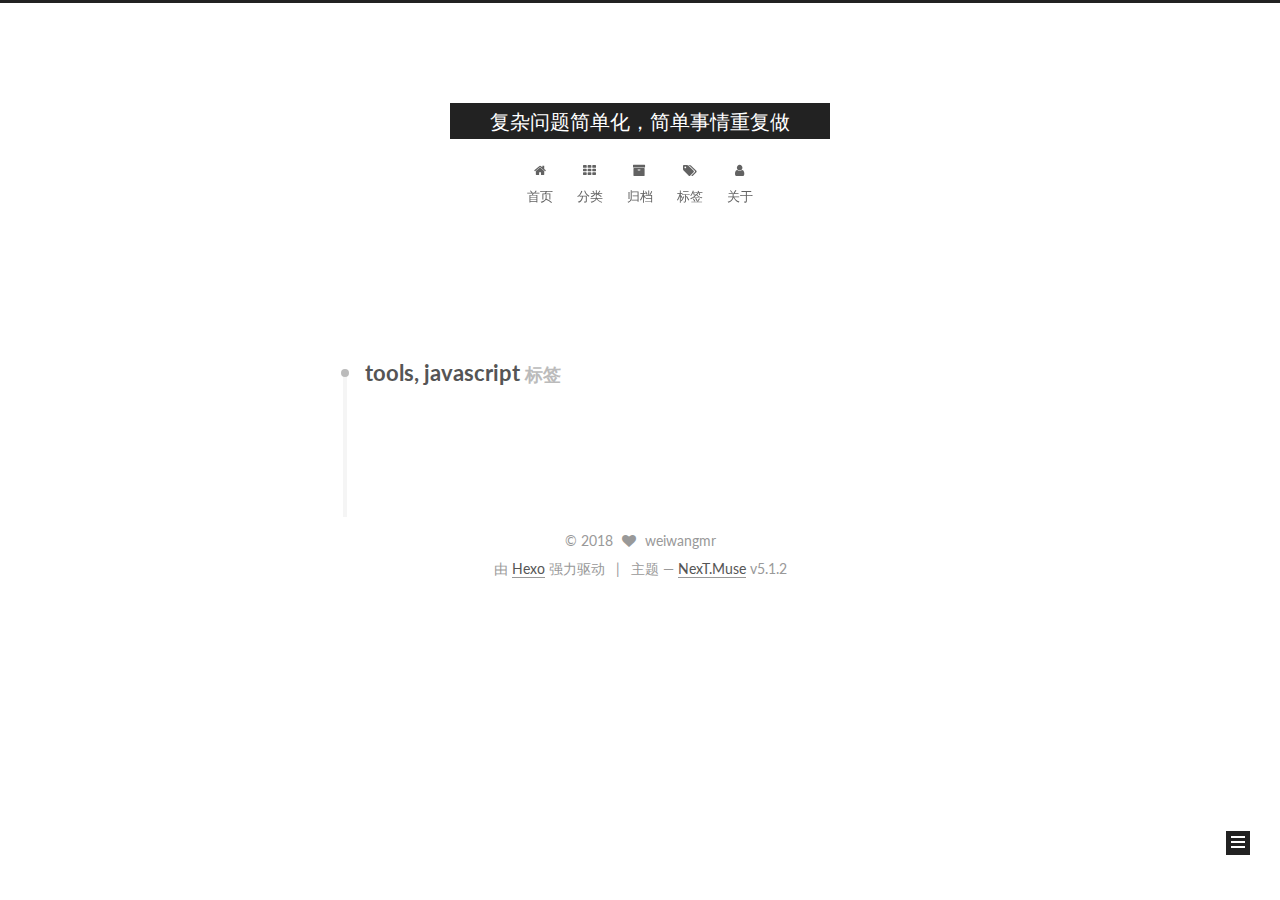
<file: tags/tools-javascript/index.html>
<!DOCTYPE html>



  


<html class="theme-next muse use-motion" lang="zh-Hans">
<head>
  <meta charset="UTF-8"/>
<meta http-equiv="X-UA-Compatible" content="IE=edge" />
<meta name="viewport" content="width=device-width, initial-scale=1, maximum-scale=1"/>
<meta name="theme-color" content="#222">









<meta http-equiv="Cache-Control" content="no-transform" />
<meta http-equiv="Cache-Control" content="no-siteapp" />
















  
  
  <link href="/lib/fancybox/source/jquery.fancybox.css?v=2.1.5" rel="stylesheet" type="text/css" />




  
  
  
  

  
    
    
  

  

  

  

  

  
    
    
    <link href="//fonts.googleapis.com/css?family=Lato:300,300italic,400,400italic,700,700italic&subset=latin,latin-ext" rel="stylesheet" type="text/css">
  






<link href="/lib/font-awesome/css/font-awesome.min.css?v=4.6.2" rel="stylesheet" type="text/css" />

<link href="/css/main.css?v=5.1.2" rel="stylesheet" type="text/css" />


  <meta name="keywords" content="Hexo, NexT" />








  <link rel="shortcut icon" type="image/x-icon" href="/favicon.ico?v=5.1.2" />






<meta property="og:type" content="website">
<meta property="og:title" content="复杂问题简单化，简单事情重复做">
<meta property="og:url" content="http://weiwangmr.github.io/tags/tools-javascript/index.html">
<meta property="og:site_name" content="复杂问题简单化，简单事情重复做">
<meta property="og:locale" content="zh-Hans">
<meta name="twitter:card" content="summary">
<meta name="twitter:title" content="复杂问题简单化，简单事情重复做">



<script type="text/javascript" id="hexo.configurations">
  var NexT = window.NexT || {};
  var CONFIG = {
    root: '/',
    scheme: 'Muse',
    version: '5.1.2',
    sidebar: {"position":"left","display":"post","offset":12,"offset_float":12,"b2t":false,"scrollpercent":false,"onmobile":false},
    fancybox: true,
    tabs: true,
    motion: true,
    duoshuo: {
      userId: '0',
      author: '博主'
    },
    algolia: {
      applicationID: '',
      apiKey: '',
      indexName: '',
      hits: {"per_page":10},
      labels: {"input_placeholder":"Search for Posts","hits_empty":"We didn't find any results for the search: ${query}","hits_stats":"${hits} results found in ${time} ms"}
    }
  };
</script>



  <link rel="canonical" href="http://weiwangmr.github.io/tags/tools-javascript/"/>





  <title>标签: tools, javascript | 复杂问题简单化，简单事情重复做</title>
  








</head>

<body itemscope itemtype="http://schema.org/WebPage" lang="zh-Hans">

  
  
    
  

  <div class="container sidebar-position-left ">
    <div class="headband"></div>

    <header id="header" class="header" itemscope itemtype="http://schema.org/WPHeader">
      <div class="header-inner"><div class="site-brand-wrapper">
  <div class="site-meta ">
    

    <div class="custom-logo-site-title">
      <a href="/"  class="brand" rel="start">
        <span class="logo-line-before"><i></i></span>
        <span class="site-title">复杂问题简单化，简单事情重复做</span>
        <span class="logo-line-after"><i></i></span>
      </a>
    </div>
      
        <p class="site-subtitle"></p>
      
  </div>

  <div class="site-nav-toggle">
    <button>
      <span class="btn-bar"></span>
      <span class="btn-bar"></span>
      <span class="btn-bar"></span>
    </button>
  </div>
</div>

<nav class="site-nav">
  

  
    <ul id="menu" class="menu">
      
        
        <li class="menu-item menu-item-home">
          <a href="/" rel="section">
            
              <i class="menu-item-icon fa fa-fw fa-home"></i> <br />
            
            首页
          </a>
        </li>
      
        
        <li class="menu-item menu-item-categories">
          <a href="/categories/" rel="section">
            
              <i class="menu-item-icon fa fa-fw fa-th"></i> <br />
            
            分类
          </a>
        </li>
      
        
        <li class="menu-item menu-item-archives">
          <a href="/archives/" rel="section">
            
              <i class="menu-item-icon fa fa-fw fa-archive"></i> <br />
            
            归档
          </a>
        </li>
      
        
        <li class="menu-item menu-item-tags">
          <a href="/tags/" rel="section">
            
              <i class="menu-item-icon fa fa-fw fa-tags"></i> <br />
            
            标签
          </a>
        </li>
      
        
        <li class="menu-item menu-item-about">
          <a href="/about/" rel="section">
            
              <i class="menu-item-icon fa fa-fw fa-user"></i> <br />
            
            关于
          </a>
        </li>
      

      
    </ul>
  

  
</nav>



 </div>
    </header>

    <main id="main" class="main">
      <div class="main-inner">
        <div class="content-wrap">
          <div id="content" class="content">
            

  
  
  
  <div class="post-block tag">

    <div id="posts" class="posts-collapse">
      <div class="collection-title">
        <h1>tools, javascript<small>标签</small>
        </h1>
      </div>

      
        

  <article class="post post-type-normal" itemscope itemtype="http://schema.org/Article">
    <header class="post-header">

      <h2 class="post-title">
        
            <a class="post-title-link" href="/2018/05/14/hexo教程/" itemprop="url">
              
                <span itemprop="name">hexo Tutorial</span>
              
            </a>
        
      </h2>

      <div class="post-meta">
        <time class="post-time" itemprop="dateCreated"
              datetime="2018-05-13T23:44:09Z"
              content="2018-05-13" >
          05-13
        </time>
      </div>

    </header>
  </article>


      
    </div>

  </div>
  
  
  

  


          </div>
          


          

        </div>
        
          
  
  <div class="sidebar-toggle">
    <div class="sidebar-toggle-line-wrap">
      <span class="sidebar-toggle-line sidebar-toggle-line-first"></span>
      <span class="sidebar-toggle-line sidebar-toggle-line-middle"></span>
      <span class="sidebar-toggle-line sidebar-toggle-line-last"></span>
    </div>
  </div>

  <aside id="sidebar" class="sidebar">
    
    <div class="sidebar-inner">

      

      

      <section class="site-overview sidebar-panel sidebar-panel-active">
        <div class="site-author motion-element" itemprop="author" itemscope itemtype="http://schema.org/Person">
          <img class="site-author-image" itemprop="image"
               src="/images/avatar.gif"
               alt="weiwangmr" />
          <p class="site-author-name" itemprop="name">weiwangmr</p>
           
              <p class="site-description motion-element" itemprop="description"></p>
          
        </div>
        <nav class="site-state motion-element">

          
            <div class="site-state-item site-state-posts">
            
              <a href="/archives/">
            
                <span class="site-state-item-count">2</span>
                <span class="site-state-item-name">日志</span>
              </a>
            </div>
          

          

          
            
            
            <div class="site-state-item site-state-tags">
              
                <span class="site-state-item-count">2</span>
                <span class="site-state-item-name">标签</span>
              
            </div>
          

        </nav>

        

        <div class="links-of-author motion-element">
          
        </div>

        
        

        
        

        


      </section>

      

      

    </div>
  </aside>


        
      </div>
    </main>

    <footer id="footer" class="footer">
      <div class="footer-inner">
        <div class="copyright" >
  
  &copy; 
  <span itemprop="copyrightYear">2018</span>
  <span class="with-love">
    <i class="fa fa-heart"></i>
  </span>
  <span class="author" itemprop="copyrightHolder">weiwangmr</span>

  
</div>


  <div class="powered-by">由 <a class="theme-link" href="https://hexo.io">Hexo</a> 强力驱动</div>

  <span class="post-meta-divider">|</span>

  <div class="theme-info">主题 &mdash; <a class="theme-link" href="https://github.com/iissnan/hexo-theme-next">NexT.Muse</a> v5.1.2</div>


        







        
      </div>
    </footer>

    
      <div class="back-to-top">
        <i class="fa fa-arrow-up"></i>
        
      </div>
    

  </div>

  

<script type="text/javascript">
  if (Object.prototype.toString.call(window.Promise) !== '[object Function]') {
    window.Promise = null;
  }
</script>









  












  
  <script type="text/javascript" src="/lib/jquery/index.js?v=2.1.3"></script>

  
  <script type="text/javascript" src="/lib/fastclick/lib/fastclick.min.js?v=1.0.6"></script>

  
  <script type="text/javascript" src="/lib/jquery_lazyload/jquery.lazyload.js?v=1.9.7"></script>

  
  <script type="text/javascript" src="/lib/velocity/velocity.min.js?v=1.2.1"></script>

  
  <script type="text/javascript" src="/lib/velocity/velocity.ui.min.js?v=1.2.1"></script>

  
  <script type="text/javascript" src="/lib/fancybox/source/jquery.fancybox.pack.js?v=2.1.5"></script>


  


  <script type="text/javascript" src="/js/src/utils.js?v=5.1.2"></script>

  <script type="text/javascript" src="/js/src/motion.js?v=5.1.2"></script>



  
  

  
    <script type="text/javascript" src="/js/src/scrollspy.js?v=5.1.2"></script>
<script type="text/javascript" src="/js/src/post-details.js?v=5.1.2"></script>

  

  


  <script type="text/javascript" src="/js/src/bootstrap.js?v=5.1.2"></script>



  


  




	





  





  








  





  

  

  

  

  

  

</body>
</html>
</file>
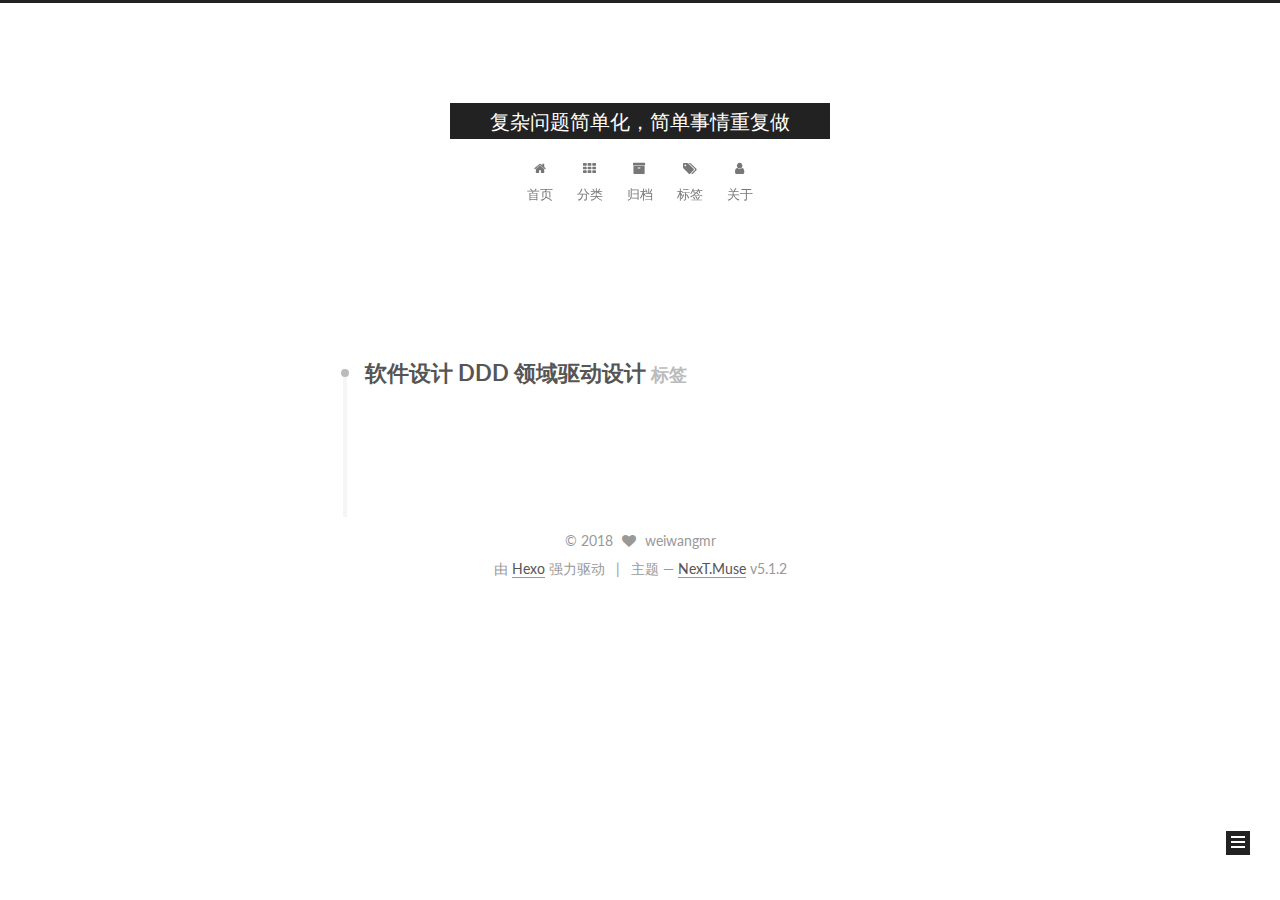
<file: tags/软件设计-DDD-领域驱动设计/index.html>
<!DOCTYPE html>



  


<html class="theme-next muse use-motion" lang="zh-Hans">
<head>
  <meta charset="UTF-8"/>
<meta http-equiv="X-UA-Compatible" content="IE=edge" />
<meta name="viewport" content="width=device-width, initial-scale=1, maximum-scale=1"/>
<meta name="theme-color" content="#222">









<meta http-equiv="Cache-Control" content="no-transform" />
<meta http-equiv="Cache-Control" content="no-siteapp" />
















  
  
  <link href="/lib/fancybox/source/jquery.fancybox.css?v=2.1.5" rel="stylesheet" type="text/css" />




  
  
  
  

  
    
    
  

  

  

  

  

  
    
    
    <link href="//fonts.googleapis.com/css?family=Lato:300,300italic,400,400italic,700,700italic&subset=latin,latin-ext" rel="stylesheet" type="text/css">
  






<link href="/lib/font-awesome/css/font-awesome.min.css?v=4.6.2" rel="stylesheet" type="text/css" />

<link href="/css/main.css?v=5.1.2" rel="stylesheet" type="text/css" />


  <meta name="keywords" content="Hexo, NexT" />








  <link rel="shortcut icon" type="image/x-icon" href="/favicon.ico?v=5.1.2" />






<meta property="og:type" content="website">
<meta property="og:title" content="复杂问题简单化，简单事情重复做">
<meta property="og:url" content="http://weiwangmr.github.io/tags/软件设计-DDD-领域驱动设计/index.html">
<meta property="og:site_name" content="复杂问题简单化，简单事情重复做">
<meta property="og:locale" content="zh-Hans">
<meta name="twitter:card" content="summary">
<meta name="twitter:title" content="复杂问题简单化，简单事情重复做">



<script type="text/javascript" id="hexo.configurations">
  var NexT = window.NexT || {};
  var CONFIG = {
    root: '/',
    scheme: 'Muse',
    version: '5.1.2',
    sidebar: {"position":"left","display":"post","offset":12,"offset_float":12,"b2t":false,"scrollpercent":false,"onmobile":false},
    fancybox: true,
    tabs: true,
    motion: true,
    duoshuo: {
      userId: '0',
      author: '博主'
    },
    algolia: {
      applicationID: '',
      apiKey: '',
      indexName: '',
      hits: {"per_page":10},
      labels: {"input_placeholder":"Search for Posts","hits_empty":"We didn't find any results for the search: ${query}","hits_stats":"${hits} results found in ${time} ms"}
    }
  };
</script>



  <link rel="canonical" href="http://weiwangmr.github.io/tags/软件设计-DDD-领域驱动设计/"/>





  <title>标签: 软件设计 DDD 领域驱动设计 | 复杂问题简单化，简单事情重复做</title>
  








</head>

<body itemscope itemtype="http://schema.org/WebPage" lang="zh-Hans">

  
  
    
  

  <div class="container sidebar-position-left ">
    <div class="headband"></div>

    <header id="header" class="header" itemscope itemtype="http://schema.org/WPHeader">
      <div class="header-inner"><div class="site-brand-wrapper">
  <div class="site-meta ">
    

    <div class="custom-logo-site-title">
      <a href="/"  class="brand" rel="start">
        <span class="logo-line-before"><i></i></span>
        <span class="site-title">复杂问题简单化，简单事情重复做</span>
        <span class="logo-line-after"><i></i></span>
      </a>
    </div>
      
        <p class="site-subtitle"></p>
      
  </div>

  <div class="site-nav-toggle">
    <button>
      <span class="btn-bar"></span>
      <span class="btn-bar"></span>
      <span class="btn-bar"></span>
    </button>
  </div>
</div>

<nav class="site-nav">
  

  
    <ul id="menu" class="menu">
      
        
        <li class="menu-item menu-item-home">
          <a href="/" rel="section">
            
              <i class="menu-item-icon fa fa-fw fa-home"></i> <br />
            
            首页
          </a>
        </li>
      
        
        <li class="menu-item menu-item-categories">
          <a href="/categories/" rel="section">
            
              <i class="menu-item-icon fa fa-fw fa-th"></i> <br />
            
            分类
          </a>
        </li>
      
        
        <li class="menu-item menu-item-archives">
          <a href="/archives/" rel="section">
            
              <i class="menu-item-icon fa fa-fw fa-archive"></i> <br />
            
            归档
          </a>
        </li>
      
        
        <li class="menu-item menu-item-tags">
          <a href="/tags/" rel="section">
            
              <i class="menu-item-icon fa fa-fw fa-tags"></i> <br />
            
            标签
          </a>
        </li>
      
        
        <li class="menu-item menu-item-about">
          <a href="/about/" rel="section">
            
              <i class="menu-item-icon fa fa-fw fa-user"></i> <br />
            
            关于
          </a>
        </li>
      

      
    </ul>
  

  
</nav>



 </div>
    </header>

    <main id="main" class="main">
      <div class="main-inner">
        <div class="content-wrap">
          <div id="content" class="content">
            

  
  
  
  <div class="post-block tag">

    <div id="posts" class="posts-collapse">
      <div class="collection-title">
        <h1>软件设计 DDD 领域驱动设计<small>标签</small>
        </h1>
      </div>

      
        

  <article class="post post-type-normal" itemscope itemtype="http://schema.org/Article">
    <header class="post-header">

      <h2 class="post-title">
        
            <a class="post-title-link" href="/2018/05/14/领域驱动设计/" itemprop="url">
              
                <span itemprop="name">领域驱动设计入门</span>
              
            </a>
        
      </h2>

      <div class="post-meta">
        <time class="post-time" itemprop="dateCreated"
              datetime="2018-05-14T00:06:14Z"
              content="2018-05-14" >
          05-14
        </time>
      </div>

    </header>
  </article>


      
    </div>

  </div>
  
  
  

  


          </div>
          


          

        </div>
        
          
  
  <div class="sidebar-toggle">
    <div class="sidebar-toggle-line-wrap">
      <span class="sidebar-toggle-line sidebar-toggle-line-first"></span>
      <span class="sidebar-toggle-line sidebar-toggle-line-middle"></span>
      <span class="sidebar-toggle-line sidebar-toggle-line-last"></span>
    </div>
  </div>

  <aside id="sidebar" class="sidebar">
    
    <div class="sidebar-inner">

      

      

      <section class="site-overview sidebar-panel sidebar-panel-active">
        <div class="site-author motion-element" itemprop="author" itemscope itemtype="http://schema.org/Person">
          <img class="site-author-image" itemprop="image"
               src="/images/avatar.gif"
               alt="weiwangmr" />
          <p class="site-author-name" itemprop="name">weiwangmr</p>
           
              <p class="site-description motion-element" itemprop="description"></p>
          
        </div>
        <nav class="site-state motion-element">

          
            <div class="site-state-item site-state-posts">
            
              <a href="/archives/">
            
                <span class="site-state-item-count">2</span>
                <span class="site-state-item-name">日志</span>
              </a>
            </div>
          

          

          
            
            
            <div class="site-state-item site-state-tags">
              
                <span class="site-state-item-count">2</span>
                <span class="site-state-item-name">标签</span>
              
            </div>
          

        </nav>

        

        <div class="links-of-author motion-element">
          
        </div>

        
        

        
        

        


      </section>

      

      

    </div>
  </aside>


        
      </div>
    </main>

    <footer id="footer" class="footer">
      <div class="footer-inner">
        <div class="copyright" >
  
  &copy; 
  <span itemprop="copyrightYear">2018</span>
  <span class="with-love">
    <i class="fa fa-heart"></i>
  </span>
  <span class="author" itemprop="copyrightHolder">weiwangmr</span>

  
</div>


  <div class="powered-by">由 <a class="theme-link" href="https://hexo.io">Hexo</a> 强力驱动</div>

  <span class="post-meta-divider">|</span>

  <div class="theme-info">主题 &mdash; <a class="theme-link" href="https://github.com/iissnan/hexo-theme-next">NexT.Muse</a> v5.1.2</div>


        







        
      </div>
    </footer>

    
      <div class="back-to-top">
        <i class="fa fa-arrow-up"></i>
        
      </div>
    

  </div>

  

<script type="text/javascript">
  if (Object.prototype.toString.call(window.Promise) !== '[object Function]') {
    window.Promise = null;
  }
</script>









  












  
  <script type="text/javascript" src="/lib/jquery/index.js?v=2.1.3"></script>

  
  <script type="text/javascript" src="/lib/fastclick/lib/fastclick.min.js?v=1.0.6"></script>

  
  <script type="text/javascript" src="/lib/jquery_lazyload/jquery.lazyload.js?v=1.9.7"></script>

  
  <script type="text/javascript" src="/lib/velocity/velocity.min.js?v=1.2.1"></script>

  
  <script type="text/javascript" src="/lib/velocity/velocity.ui.min.js?v=1.2.1"></script>

  
  <script type="text/javascript" src="/lib/fancybox/source/jquery.fancybox.pack.js?v=2.1.5"></script>


  


  <script type="text/javascript" src="/js/src/utils.js?v=5.1.2"></script>

  <script type="text/javascript" src="/js/src/motion.js?v=5.1.2"></script>



  
  

  
    <script type="text/javascript" src="/js/src/scrollspy.js?v=5.1.2"></script>
<script type="text/javascript" src="/js/src/post-details.js?v=5.1.2"></script>

  

  


  <script type="text/javascript" src="/js/src/bootstrap.js?v=5.1.2"></script>



  


  




	





  





  








  





  

  

  

  

  

  

</body>
</html>
</file>
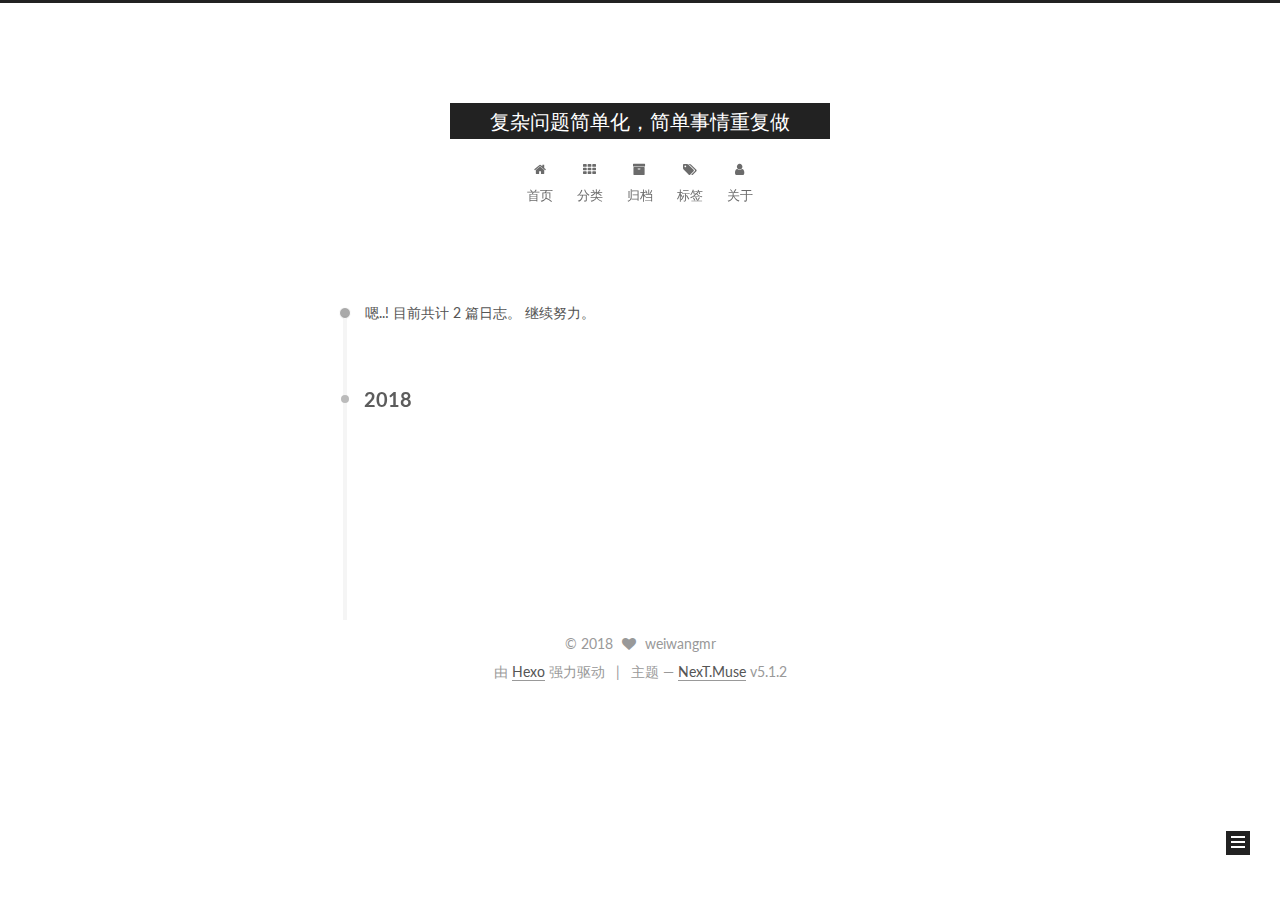
<file: archives/2018/05/index.html>
<!DOCTYPE html>



  


<html class="theme-next muse use-motion" lang="zh-Hans">
<head>
  <meta charset="UTF-8"/>
<meta http-equiv="X-UA-Compatible" content="IE=edge" />
<meta name="viewport" content="width=device-width, initial-scale=1, maximum-scale=1"/>
<meta name="theme-color" content="#222">









<meta http-equiv="Cache-Control" content="no-transform" />
<meta http-equiv="Cache-Control" content="no-siteapp" />
















  
  
  <link href="/lib/fancybox/source/jquery.fancybox.css?v=2.1.5" rel="stylesheet" type="text/css" />




  
  
  
  

  
    
    
  

  

  

  

  

  
    
    
    <link href="//fonts.googleapis.com/css?family=Lato:300,300italic,400,400italic,700,700italic&subset=latin,latin-ext" rel="stylesheet" type="text/css">
  






<link href="/lib/font-awesome/css/font-awesome.min.css?v=4.6.2" rel="stylesheet" type="text/css" />

<link href="/css/main.css?v=5.1.2" rel="stylesheet" type="text/css" />


  <meta name="keywords" content="Hexo, NexT" />








  <link rel="shortcut icon" type="image/x-icon" href="/favicon.ico?v=5.1.2" />






<meta property="og:type" content="website">
<meta property="og:title" content="复杂问题简单化，简单事情重复做">
<meta property="og:url" content="http://weiwangmr.github.io/archives/2018/05/index.html">
<meta property="og:site_name" content="复杂问题简单化，简单事情重复做">
<meta property="og:locale" content="zh-Hans">
<meta name="twitter:card" content="summary">
<meta name="twitter:title" content="复杂问题简单化，简单事情重复做">



<script type="text/javascript" id="hexo.configurations">
  var NexT = window.NexT || {};
  var CONFIG = {
    root: '/',
    scheme: 'Muse',
    version: '5.1.2',
    sidebar: {"position":"left","display":"post","offset":12,"offset_float":12,"b2t":false,"scrollpercent":false,"onmobile":false},
    fancybox: true,
    tabs: true,
    motion: true,
    duoshuo: {
      userId: '0',
      author: '博主'
    },
    algolia: {
      applicationID: '',
      apiKey: '',
      indexName: '',
      hits: {"per_page":10},
      labels: {"input_placeholder":"Search for Posts","hits_empty":"We didn't find any results for the search: ${query}","hits_stats":"${hits} results found in ${time} ms"}
    }
  };
</script>



  <link rel="canonical" href="http://weiwangmr.github.io/archives/2018/05/"/>





  <title>归档 | 复杂问题简单化，简单事情重复做</title>
  








</head>

<body itemscope itemtype="http://schema.org/WebPage" lang="zh-Hans">

  
  
    
  

  <div class="container sidebar-position-left page-archive">
    <div class="headband"></div>

    <header id="header" class="header" itemscope itemtype="http://schema.org/WPHeader">
      <div class="header-inner"><div class="site-brand-wrapper">
  <div class="site-meta ">
    

    <div class="custom-logo-site-title">
      <a href="/"  class="brand" rel="start">
        <span class="logo-line-before"><i></i></span>
        <span class="site-title">复杂问题简单化，简单事情重复做</span>
        <span class="logo-line-after"><i></i></span>
      </a>
    </div>
      
        <p class="site-subtitle"></p>
      
  </div>

  <div class="site-nav-toggle">
    <button>
      <span class="btn-bar"></span>
      <span class="btn-bar"></span>
      <span class="btn-bar"></span>
    </button>
  </div>
</div>

<nav class="site-nav">
  

  
    <ul id="menu" class="menu">
      
        
        <li class="menu-item menu-item-home">
          <a href="/" rel="section">
            
              <i class="menu-item-icon fa fa-fw fa-home"></i> <br />
            
            首页
          </a>
        </li>
      
        
        <li class="menu-item menu-item-categories">
          <a href="/categories/" rel="section">
            
              <i class="menu-item-icon fa fa-fw fa-th"></i> <br />
            
            分类
          </a>
        </li>
      
        
        <li class="menu-item menu-item-archives">
          <a href="/archives/" rel="section">
            
              <i class="menu-item-icon fa fa-fw fa-archive"></i> <br />
            
            归档
          </a>
        </li>
      
        
        <li class="menu-item menu-item-tags">
          <a href="/tags/" rel="section">
            
              <i class="menu-item-icon fa fa-fw fa-tags"></i> <br />
            
            标签
          </a>
        </li>
      
        
        <li class="menu-item menu-item-about">
          <a href="/about/" rel="section">
            
              <i class="menu-item-icon fa fa-fw fa-user"></i> <br />
            
            关于
          </a>
        </li>
      

      
    </ul>
  

  
</nav>



 </div>
    </header>

    <main id="main" class="main">
      <div class="main-inner">
        <div class="content-wrap">
          <div id="content" class="content">
            

  
  
  
  <div class="post-block archive">
    <div id="posts" class="posts-collapse">
      <span class="archive-move-on"></span>

      <span class="archive-page-counter">
        
        
        
          
        
        嗯..! 目前共计 2 篇日志。 继续努力。
      </span>

      

        
        
        

        
          
          <div class="collection-title">
            <h2 class="archive-year motion-element" id="archive-year-2018">2018</h2>
          </div>
        
        

        

  <article class="post post-type-normal" itemscope itemtype="http://schema.org/Article">
    <header class="post-header">

      <h2 class="post-title">
        
            <a class="post-title-link" href="/2018/05/14/领域驱动设计/" itemprop="url">
              
                <span itemprop="name">领域驱动设计入门</span>
              
            </a>
        
      </h2>

      <div class="post-meta">
        <time class="post-time" itemprop="dateCreated"
              datetime="2018-05-14T00:06:14Z"
              content="2018-05-14" >
          05-14
        </time>
      </div>

    </header>
  </article>



      

        
        
        

        
        

        

  <article class="post post-type-normal" itemscope itemtype="http://schema.org/Article">
    <header class="post-header">

      <h2 class="post-title">
        
            <a class="post-title-link" href="/2018/05/14/hexo教程/" itemprop="url">
              
                <span itemprop="name">hexo Tutorial</span>
              
            </a>
        
      </h2>

      <div class="post-meta">
        <time class="post-time" itemprop="dateCreated"
              datetime="2018-05-13T23:44:09Z"
              content="2018-05-13" >
          05-13
        </time>
      </div>

    </header>
  </article>



      

    </div>
  </div>
  
  
  

  



          </div>
          


          

        </div>
        
          
  
  <div class="sidebar-toggle">
    <div class="sidebar-toggle-line-wrap">
      <span class="sidebar-toggle-line sidebar-toggle-line-first"></span>
      <span class="sidebar-toggle-line sidebar-toggle-line-middle"></span>
      <span class="sidebar-toggle-line sidebar-toggle-line-last"></span>
    </div>
  </div>

  <aside id="sidebar" class="sidebar">
    
    <div class="sidebar-inner">

      

      

      <section class="site-overview sidebar-panel sidebar-panel-active">
        <div class="site-author motion-element" itemprop="author" itemscope itemtype="http://schema.org/Person">
          <img class="site-author-image" itemprop="image"
               src="/images/avatar.gif"
               alt="weiwangmr" />
          <p class="site-author-name" itemprop="name">weiwangmr</p>
           
              <p class="site-description motion-element" itemprop="description"></p>
          
        </div>
        <nav class="site-state motion-element">

          
            <div class="site-state-item site-state-posts">
            
              <a href="/archives/">
            
                <span class="site-state-item-count">2</span>
                <span class="site-state-item-name">日志</span>
              </a>
            </div>
          

          

          
            
            
            <div class="site-state-item site-state-tags">
              
                <span class="site-state-item-count">2</span>
                <span class="site-state-item-name">标签</span>
              
            </div>
          

        </nav>

        

        <div class="links-of-author motion-element">
          
        </div>

        
        

        
        

        


      </section>

      

      

    </div>
  </aside>


        
      </div>
    </main>

    <footer id="footer" class="footer">
      <div class="footer-inner">
        <div class="copyright" >
  
  &copy; 
  <span itemprop="copyrightYear">2018</span>
  <span class="with-love">
    <i class="fa fa-heart"></i>
  </span>
  <span class="author" itemprop="copyrightHolder">weiwangmr</span>

  
</div>


  <div class="powered-by">由 <a class="theme-link" href="https://hexo.io">Hexo</a> 强力驱动</div>

  <span class="post-meta-divider">|</span>

  <div class="theme-info">主题 &mdash; <a class="theme-link" href="https://github.com/iissnan/hexo-theme-next">NexT.Muse</a> v5.1.2</div>


        







        
      </div>
    </footer>

    
      <div class="back-to-top">
        <i class="fa fa-arrow-up"></i>
        
      </div>
    

  </div>

  

<script type="text/javascript">
  if (Object.prototype.toString.call(window.Promise) !== '[object Function]') {
    window.Promise = null;
  }
</script>









  












  
  <script type="text/javascript" src="/lib/jquery/index.js?v=2.1.3"></script>

  
  <script type="text/javascript" src="/lib/fastclick/lib/fastclick.min.js?v=1.0.6"></script>

  
  <script type="text/javascript" src="/lib/jquery_lazyload/jquery.lazyload.js?v=1.9.7"></script>

  
  <script type="text/javascript" src="/lib/velocity/velocity.min.js?v=1.2.1"></script>

  
  <script type="text/javascript" src="/lib/velocity/velocity.ui.min.js?v=1.2.1"></script>

  
  <script type="text/javascript" src="/lib/fancybox/source/jquery.fancybox.pack.js?v=2.1.5"></script>


  


  <script type="text/javascript" src="/js/src/utils.js?v=5.1.2"></script>

  <script type="text/javascript" src="/js/src/motion.js?v=5.1.2"></script>



  
  

  
  <script type="text/javascript" src="/js/src/scrollspy.js?v=5.1.2"></script>
<script type="text/javascript" src="/js/src/post-details.js?v=5.1.2"></script>

  
    <script type="text/javascript" id="motion.page.archive">
      $('.archive-year').velocity('transition.slideLeftIn');
    </script>
  


  


  <script type="text/javascript" src="/js/src/bootstrap.js?v=5.1.2"></script>



  


  




	





  





  








  





  

  

  

  

  

  

</body>
</html>
</file>
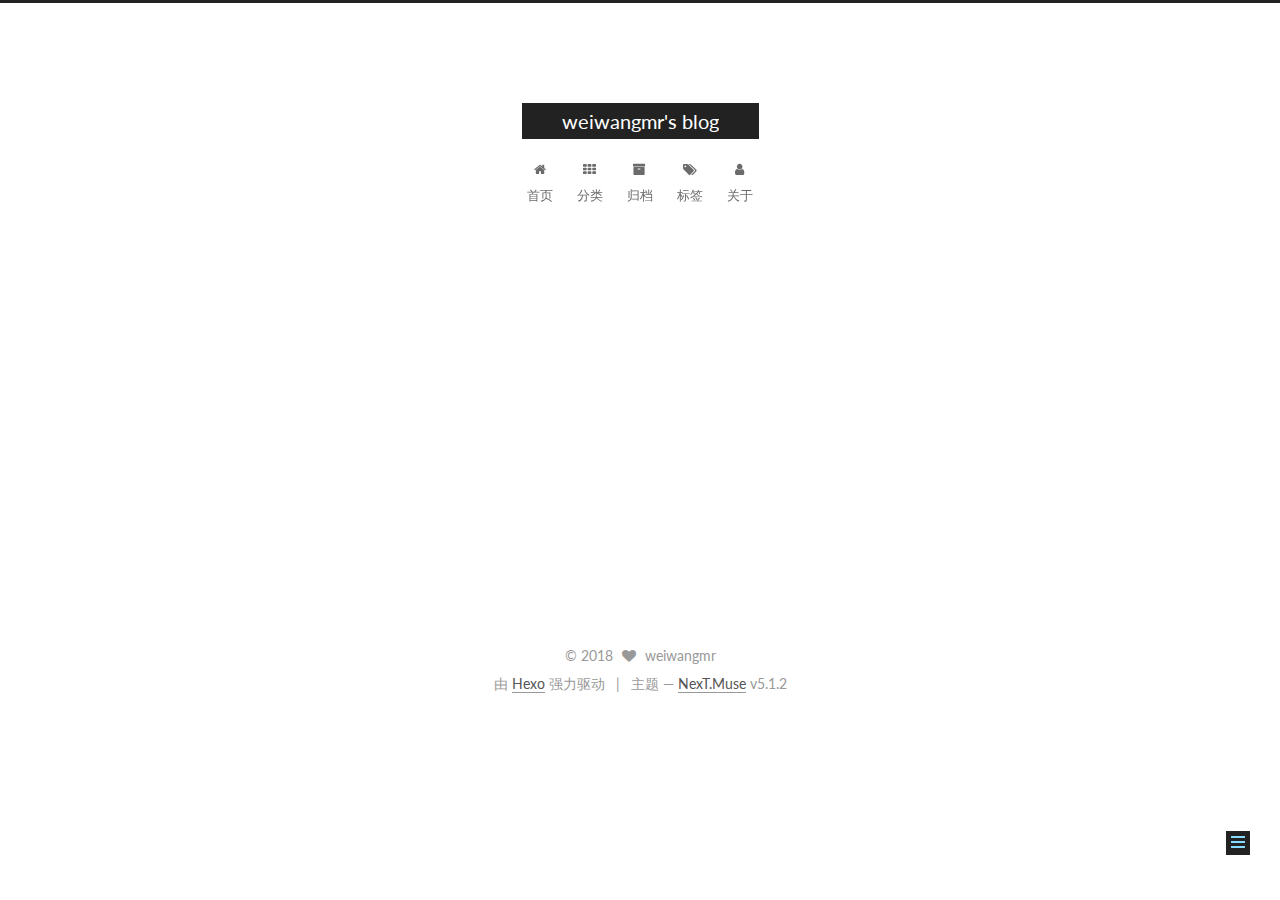
<file: 2018/05/14/hexo教程/index.html>
<!DOCTYPE html>



  


<html class="theme-next muse use-motion" lang="zh-Hans">
<head>
  <meta charset="UTF-8"/>
<meta http-equiv="X-UA-Compatible" content="IE=edge" />
<meta name="viewport" content="width=device-width, initial-scale=1, maximum-scale=1"/>
<meta name="theme-color" content="#222">









<meta http-equiv="Cache-Control" content="no-transform" />
<meta http-equiv="Cache-Control" content="no-siteapp" />
















  
  
  <link href="/lib/fancybox/source/jquery.fancybox.css?v=2.1.5" rel="stylesheet" type="text/css" />




  
  
  
  

  
    
    
  

  

  

  

  

  
    
    
    <link href="//fonts.googleapis.com/css?family=Lato:300,300italic,400,400italic,700,700italic&subset=latin,latin-ext" rel="stylesheet" type="text/css">
  






<link href="/lib/font-awesome/css/font-awesome.min.css?v=4.6.2" rel="stylesheet" type="text/css" />

<link href="/css/main.css?v=5.1.2" rel="stylesheet" type="text/css" />


  <meta name="keywords" content="Hexo, NexT" />








  <link rel="shortcut icon" type="image/x-icon" href="/favicon.ico?v=5.1.2" />






<meta name="description" content="hexo介绍hexo实践">
<meta property="og:type" content="article">
<meta property="og:title" content="hexo教程">
<meta property="og:url" content="http://weiwangmr.github.io/2018/05/14/hexo教程/index.html">
<meta property="og:site_name" content="weiwangmr&#39;s blog">
<meta property="og:description" content="hexo介绍hexo实践">
<meta property="og:locale" content="zh-Hans">
<meta property="og:updated_time" content="2018-05-13T15:48:39.000Z">
<meta name="twitter:card" content="summary">
<meta name="twitter:title" content="hexo教程">
<meta name="twitter:description" content="hexo介绍hexo实践">



<script type="text/javascript" id="hexo.configurations">
  var NexT = window.NexT || {};
  var CONFIG = {
    root: '/',
    scheme: 'Muse',
    version: '5.1.2',
    sidebar: {"position":"left","display":"post","offset":12,"offset_float":12,"b2t":false,"scrollpercent":false,"onmobile":false},
    fancybox: true,
    tabs: true,
    motion: true,
    duoshuo: {
      userId: '0',
      author: '博主'
    },
    algolia: {
      applicationID: '',
      apiKey: '',
      indexName: '',
      hits: {"per_page":10},
      labels: {"input_placeholder":"Search for Posts","hits_empty":"We didn't find any results for the search: ${query}","hits_stats":"${hits} results found in ${time} ms"}
    }
  };
</script>



  <link rel="canonical" href="http://weiwangmr.github.io/2018/05/14/hexo教程/"/>





  <title>hexo教程 | weiwangmr's blog</title>
  








</head>

<body itemscope itemtype="http://schema.org/WebPage" lang="zh-Hans">

  
  
    
  

  <div class="container sidebar-position-left page-post-detail">
    <div class="headband"></div>

    <header id="header" class="header" itemscope itemtype="http://schema.org/WPHeader">
      <div class="header-inner"><div class="site-brand-wrapper">
  <div class="site-meta ">
    

    <div class="custom-logo-site-title">
      <a href="/"  class="brand" rel="start">
        <span class="logo-line-before"><i></i></span>
        <span class="site-title">weiwangmr's blog</span>
        <span class="logo-line-after"><i></i></span>
      </a>
    </div>
      
        <p class="site-subtitle"></p>
      
  </div>

  <div class="site-nav-toggle">
    <button>
      <span class="btn-bar"></span>
      <span class="btn-bar"></span>
      <span class="btn-bar"></span>
    </button>
  </div>
</div>

<nav class="site-nav">
  

  
    <ul id="menu" class="menu">
      
        
        <li class="menu-item menu-item-home">
          <a href="/" rel="section">
            
              <i class="menu-item-icon fa fa-fw fa-home"></i> <br />
            
            首页
          </a>
        </li>
      
        
        <li class="menu-item menu-item-categories">
          <a href="/categories/" rel="section">
            
              <i class="menu-item-icon fa fa-fw fa-th"></i> <br />
            
            分类
          </a>
        </li>
      
        
        <li class="menu-item menu-item-archives">
          <a href="/archives/" rel="section">
            
              <i class="menu-item-icon fa fa-fw fa-archive"></i> <br />
            
            归档
          </a>
        </li>
      
        
        <li class="menu-item menu-item-tags">
          <a href="/tags/" rel="section">
            
              <i class="menu-item-icon fa fa-fw fa-tags"></i> <br />
            
            标签
          </a>
        </li>
      
        
        <li class="menu-item menu-item-about">
          <a href="/about/" rel="section">
            
              <i class="menu-item-icon fa fa-fw fa-user"></i> <br />
            
            关于
          </a>
        </li>
      

      
    </ul>
  

  
</nav>



 </div>
    </header>

    <main id="main" class="main">
      <div class="main-inner">
        <div class="content-wrap">
          <div id="content" class="content">
            

  <div id="posts" class="posts-expand">
    

  

  
  
  

  <article class="post post-type-normal" itemscope itemtype="http://schema.org/Article">
  
  
  
  <div class="post-block">
    <link itemprop="mainEntityOfPage" href="http://weiwangmr.github.io/2018/05/14/hexo教程/">

    <span hidden itemprop="author" itemscope itemtype="http://schema.org/Person">
      <meta itemprop="name" content="weiwangmr">
      <meta itemprop="description" content="">
      <meta itemprop="image" content="/images/avatar.gif">
    </span>

    <span hidden itemprop="publisher" itemscope itemtype="http://schema.org/Organization">
      <meta itemprop="name" content="weiwangmr's blog">
    </span>

    
      <header class="post-header">

        
        
          <h1 class="post-title" itemprop="name headline">hexo教程</h1>
        

        <div class="post-meta">
          <span class="post-time">
            
              <span class="post-meta-item-icon">
                <i class="fa fa-calendar-o"></i>
              </span>
              
                <span class="post-meta-item-text">发表于</span>
              
              <time title="创建于" itemprop="dateCreated datePublished" datetime="2018-05-13T23:44:09Z">
                2018-05-13
              </time>
            

            

            
          </span>

          

          
            
          

          
          

          

          

          

        </div>
      </header>
    

    
    
    
    <div class="post-body" itemprop="articleBody">

      
      

      
        <h2 id="hexo介绍"><a href="#hexo介绍" class="headerlink" title="hexo介绍"></a>hexo介绍</h2><h2 id="hexo实践"><a href="#hexo实践" class="headerlink" title="hexo实践"></a>hexo实践</h2>
      
    </div>
    
    
    

    

    

    

    <footer class="post-footer">
      

      
      
      

      

      
      
    </footer>
  </div>
  
  
  
  </article>



    <div class="post-spread">
      
    </div>
  </div>


          </div>
          


          
  <div class="comments" id="comments">
    
  </div>


        </div>
        
          
  
  <div class="sidebar-toggle">
    <div class="sidebar-toggle-line-wrap">
      <span class="sidebar-toggle-line sidebar-toggle-line-first"></span>
      <span class="sidebar-toggle-line sidebar-toggle-line-middle"></span>
      <span class="sidebar-toggle-line sidebar-toggle-line-last"></span>
    </div>
  </div>

  <aside id="sidebar" class="sidebar">
    
    <div class="sidebar-inner">

      

      
        <ul class="sidebar-nav motion-element">
          <li class="sidebar-nav-toc sidebar-nav-active" data-target="post-toc-wrap" >
            文章目录
          </li>
          <li class="sidebar-nav-overview" data-target="site-overview">
            站点概览
          </li>
        </ul>
      

      <section class="site-overview sidebar-panel">
        <div class="site-author motion-element" itemprop="author" itemscope itemtype="http://schema.org/Person">
          <img class="site-author-image" itemprop="image"
               src="/images/avatar.gif"
               alt="weiwangmr" />
          <p class="site-author-name" itemprop="name">weiwangmr</p>
           
              <p class="site-description motion-element" itemprop="description"></p>
          
        </div>
        <nav class="site-state motion-element">

          
            <div class="site-state-item site-state-posts">
            
              <a href="/archives/">
            
                <span class="site-state-item-count">1</span>
                <span class="site-state-item-name">日志</span>
              </a>
            </div>
          

          

          

        </nav>

        

        <div class="links-of-author motion-element">
          
        </div>

        
        

        
        

        


      </section>

      
      <!--noindex-->
        <section class="post-toc-wrap motion-element sidebar-panel sidebar-panel-active">
          <div class="post-toc">

            
              
            

            
              <div class="post-toc-content"><ol class="nav"><li class="nav-item nav-level-2"><a class="nav-link" href="#hexo介绍"><span class="nav-number">1.</span> <span class="nav-text">hexo介绍</span></a></li><li class="nav-item nav-level-2"><a class="nav-link" href="#hexo实践"><span class="nav-number">2.</span> <span class="nav-text">hexo实践</span></a></li></ol></div>
            

          </div>
        </section>
      <!--/noindex-->
      

      

    </div>
  </aside>


        
      </div>
    </main>

    <footer id="footer" class="footer">
      <div class="footer-inner">
        <div class="copyright" >
  
  &copy; 
  <span itemprop="copyrightYear">2018</span>
  <span class="with-love">
    <i class="fa fa-heart"></i>
  </span>
  <span class="author" itemprop="copyrightHolder">weiwangmr</span>

  
</div>


  <div class="powered-by">由 <a class="theme-link" href="https://hexo.io">Hexo</a> 强力驱动</div>

  <span class="post-meta-divider">|</span>

  <div class="theme-info">主题 &mdash; <a class="theme-link" href="https://github.com/iissnan/hexo-theme-next">NexT.Muse</a> v5.1.2</div>


        







        
      </div>
    </footer>

    
      <div class="back-to-top">
        <i class="fa fa-arrow-up"></i>
        
      </div>
    

  </div>

  

<script type="text/javascript">
  if (Object.prototype.toString.call(window.Promise) !== '[object Function]') {
    window.Promise = null;
  }
</script>









  












  
  <script type="text/javascript" src="/lib/jquery/index.js?v=2.1.3"></script>

  
  <script type="text/javascript" src="/lib/fastclick/lib/fastclick.min.js?v=1.0.6"></script>

  
  <script type="text/javascript" src="/lib/jquery_lazyload/jquery.lazyload.js?v=1.9.7"></script>

  
  <script type="text/javascript" src="/lib/velocity/velocity.min.js?v=1.2.1"></script>

  
  <script type="text/javascript" src="/lib/velocity/velocity.ui.min.js?v=1.2.1"></script>

  
  <script type="text/javascript" src="/lib/fancybox/source/jquery.fancybox.pack.js?v=2.1.5"></script>


  


  <script type="text/javascript" src="/js/src/utils.js?v=5.1.2"></script>

  <script type="text/javascript" src="/js/src/motion.js?v=5.1.2"></script>



  
  

  
  <script type="text/javascript" src="/js/src/scrollspy.js?v=5.1.2"></script>
<script type="text/javascript" src="/js/src/post-details.js?v=5.1.2"></script>



  


  <script type="text/javascript" src="/js/src/bootstrap.js?v=5.1.2"></script>



  


  




	





  





  








  





  

  

  

  

  

  

</body>
</html>
</file>
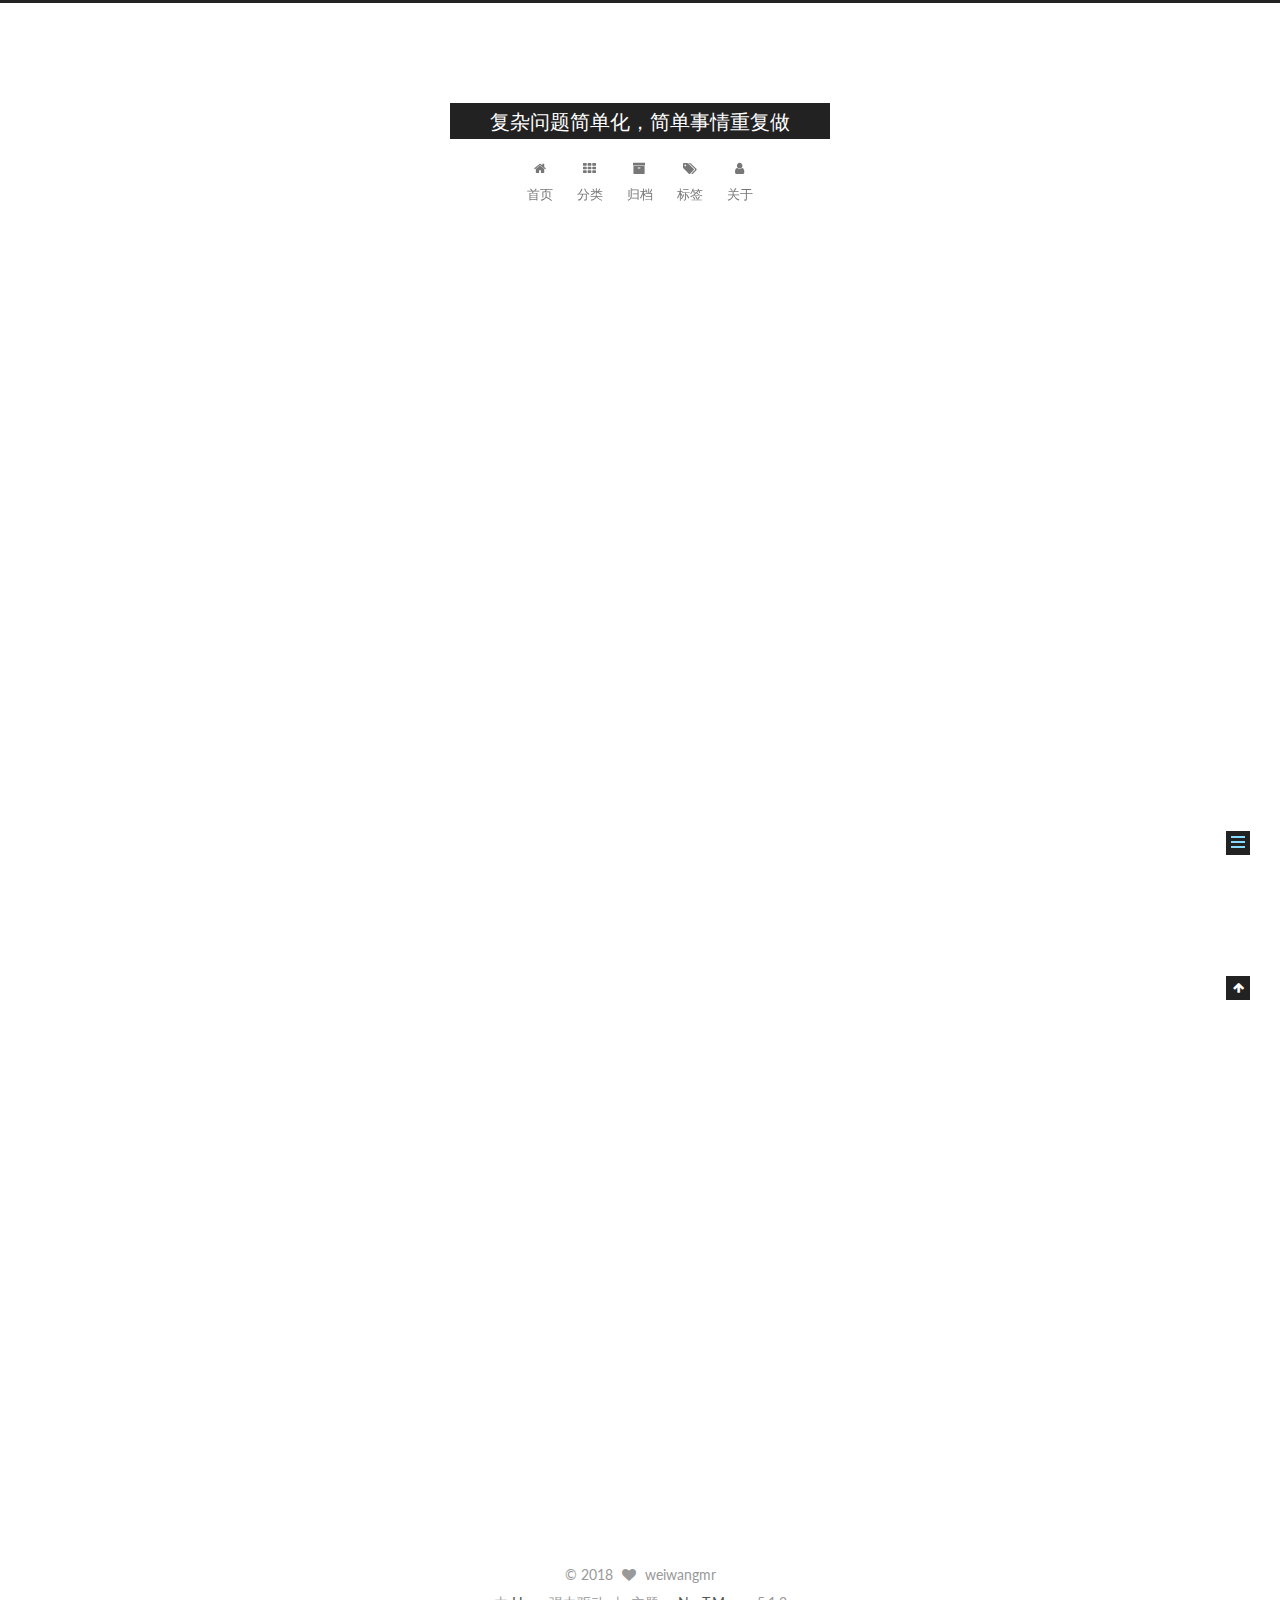
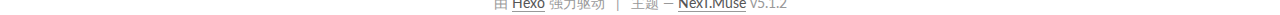
<file: 2018/05/14/领域驱动设计/index.html>
<!DOCTYPE html>



  


<html class="theme-next muse use-motion" lang="zh-Hans">
<head>
  <meta charset="UTF-8"/>
<meta http-equiv="X-UA-Compatible" content="IE=edge" />
<meta name="viewport" content="width=device-width, initial-scale=1, maximum-scale=1"/>
<meta name="theme-color" content="#222">









<meta http-equiv="Cache-Control" content="no-transform" />
<meta http-equiv="Cache-Control" content="no-siteapp" />
















  
  
  <link href="/lib/fancybox/source/jquery.fancybox.css?v=2.1.5" rel="stylesheet" type="text/css" />




  
  
  
  

  
    
    
  

  

  

  

  

  
    
    
    <link href="//fonts.googleapis.com/css?family=Lato:300,300italic,400,400italic,700,700italic&subset=latin,latin-ext" rel="stylesheet" type="text/css">
  






<link href="/lib/font-awesome/css/font-awesome.min.css?v=4.6.2" rel="stylesheet" type="text/css" />

<link href="/css/main.css?v=5.1.2" rel="stylesheet" type="text/css" />


  <meta name="keywords" content="软件设计 DDD 领域驱动设计," />








  <link rel="shortcut icon" type="image/x-icon" href="/favicon.ico?v=5.1.2" />






<meta name="description" content="作为程序员，最讨厌的两件事情莫过于：读别人的代码；写文档。但是，又最常需要做这两件事情。因为要解决问题、或者接手别人的工作，必须去读别人的代码，只有代码本身才能表达它自己逻辑。很多文档、注释没有随着时间变化而变化，当然，有人可能会说做到把文档写好、注释写清楚，但一方面成本太高，另一方面可能你的业务变化太慢、或者业务不够复杂。 即时代码中使用了正确的框架和设计模式，随着业务复杂度变高、开发人员的变化">
<meta name="keywords" content="软件设计 DDD 领域驱动设计">
<meta property="og:type" content="article">
<meta property="og:title" content="领域驱动设计入门">
<meta property="og:url" content="http://weiwangmr.github.io/2018/05/14/领域驱动设计/index.html">
<meta property="og:site_name" content="复杂问题简单化，简单事情重复做">
<meta property="og:description" content="作为程序员，最讨厌的两件事情莫过于：读别人的代码；写文档。但是，又最常需要做这两件事情。因为要解决问题、或者接手别人的工作，必须去读别人的代码，只有代码本身才能表达它自己逻辑。很多文档、注释没有随着时间变化而变化，当然，有人可能会说做到把文档写好、注释写清楚，但一方面成本太高，另一方面可能你的业务变化太慢、或者业务不够复杂。 即时代码中使用了正确的框架和设计模式，随着业务复杂度变高、开发人员的变化">
<meta property="og:locale" content="zh-Hans">
<meta property="og:updated_time" content="2018-07-02T16:30:29.000Z">
<meta name="twitter:card" content="summary">
<meta name="twitter:title" content="领域驱动设计入门">
<meta name="twitter:description" content="作为程序员，最讨厌的两件事情莫过于：读别人的代码；写文档。但是，又最常需要做这两件事情。因为要解决问题、或者接手别人的工作，必须去读别人的代码，只有代码本身才能表达它自己逻辑。很多文档、注释没有随着时间变化而变化，当然，有人可能会说做到把文档写好、注释写清楚，但一方面成本太高，另一方面可能你的业务变化太慢、或者业务不够复杂。 即时代码中使用了正确的框架和设计模式，随着业务复杂度变高、开发人员的变化">



<script type="text/javascript" id="hexo.configurations">
  var NexT = window.NexT || {};
  var CONFIG = {
    root: '/',
    scheme: 'Muse',
    version: '5.1.2',
    sidebar: {"position":"left","display":"post","offset":12,"offset_float":12,"b2t":false,"scrollpercent":false,"onmobile":false},
    fancybox: true,
    tabs: true,
    motion: true,
    duoshuo: {
      userId: '0',
      author: '博主'
    },
    algolia: {
      applicationID: '',
      apiKey: '',
      indexName: '',
      hits: {"per_page":10},
      labels: {"input_placeholder":"Search for Posts","hits_empty":"We didn't find any results for the search: ${query}","hits_stats":"${hits} results found in ${time} ms"}
    }
  };
</script>



  <link rel="canonical" href="http://weiwangmr.github.io/2018/05/14/领域驱动设计/"/>





  <title>领域驱动设计入门 | 复杂问题简单化，简单事情重复做</title>
  








</head>

<body itemscope itemtype="http://schema.org/WebPage" lang="zh-Hans">

  
  
    
  

  <div class="container sidebar-position-left page-post-detail">
    <div class="headband"></div>

    <header id="header" class="header" itemscope itemtype="http://schema.org/WPHeader">
      <div class="header-inner"><div class="site-brand-wrapper">
  <div class="site-meta ">
    

    <div class="custom-logo-site-title">
      <a href="/"  class="brand" rel="start">
        <span class="logo-line-before"><i></i></span>
        <span class="site-title">复杂问题简单化，简单事情重复做</span>
        <span class="logo-line-after"><i></i></span>
      </a>
    </div>
      
        <p class="site-subtitle"></p>
      
  </div>

  <div class="site-nav-toggle">
    <button>
      <span class="btn-bar"></span>
      <span class="btn-bar"></span>
      <span class="btn-bar"></span>
    </button>
  </div>
</div>

<nav class="site-nav">
  

  
    <ul id="menu" class="menu">
      
        
        <li class="menu-item menu-item-home">
          <a href="/" rel="section">
            
              <i class="menu-item-icon fa fa-fw fa-home"></i> <br />
            
            首页
          </a>
        </li>
      
        
        <li class="menu-item menu-item-categories">
          <a href="/categories/" rel="section">
            
              <i class="menu-item-icon fa fa-fw fa-th"></i> <br />
            
            分类
          </a>
        </li>
      
        
        <li class="menu-item menu-item-archives">
          <a href="/archives/" rel="section">
            
              <i class="menu-item-icon fa fa-fw fa-archive"></i> <br />
            
            归档
          </a>
        </li>
      
        
        <li class="menu-item menu-item-tags">
          <a href="/tags/" rel="section">
            
              <i class="menu-item-icon fa fa-fw fa-tags"></i> <br />
            
            标签
          </a>
        </li>
      
        
        <li class="menu-item menu-item-about">
          <a href="/about/" rel="section">
            
              <i class="menu-item-icon fa fa-fw fa-user"></i> <br />
            
            关于
          </a>
        </li>
      

      
    </ul>
  

  
</nav>



 </div>
    </header>

    <main id="main" class="main">
      <div class="main-inner">
        <div class="content-wrap">
          <div id="content" class="content">
            

  <div id="posts" class="posts-expand">
    

  

  
  
  

  <article class="post post-type-normal" itemscope itemtype="http://schema.org/Article">
  
  
  
  <div class="post-block">
    <link itemprop="mainEntityOfPage" href="http://weiwangmr.github.io/2018/05/14/领域驱动设计/">

    <span hidden itemprop="author" itemscope itemtype="http://schema.org/Person">
      <meta itemprop="name" content="weiwangmr">
      <meta itemprop="description" content="">
      <meta itemprop="image" content="/images/avatar.gif">
    </span>

    <span hidden itemprop="publisher" itemscope itemtype="http://schema.org/Organization">
      <meta itemprop="name" content="复杂问题简单化，简单事情重复做">
    </span>

    
      <header class="post-header">

        
        
          <h1 class="post-title" itemprop="name headline">领域驱动设计入门</h1>
        

        <div class="post-meta">
          <span class="post-time">
            
              <span class="post-meta-item-icon">
                <i class="fa fa-calendar-o"></i>
              </span>
              
                <span class="post-meta-item-text">发表于</span>
              
              <time title="创建于" itemprop="dateCreated datePublished" datetime="2018-05-14T00:06:14Z">
                2018-05-14
              </time>
            

            

            
          </span>

          

          
            
          

          
          

          

          

          

        </div>
      </header>
    

    
    
    
    <div class="post-body" itemprop="articleBody">

      
      

      
        <p>作为程序员，最讨厌的两件事情莫过于：读别人的代码；写文档。但是，又最常需要做这两件事情。因为要解决问题、或者接手别人的工作，必须去读别人的代码，只有代码本身才能表达它自己逻辑。很多文档、注释没有随着时间变化而变化，当然，有人可能会说做到把文档写好、注释写清楚，但一方面成本太高，另一方面可能你的业务变化太慢、或者业务不够复杂。</p>
<p>即时代码中使用了正确的框架和设计模式，随着业务复杂度变高、开发人员的变化，如果系统没有良好的设计，还是会慢慢腐化。最终，没人能了解整个系统的全貌，没人能描述业务的所有细节，具体的业务细节需要开发翻开代码梳理逻辑，系统的功能需要测试才能确认。开发新功能、维护这个系统都变成一件可怕、沮丧的事情，编程变得毫无乐趣。</p>
<h1 id="程序为什么会腐化"><a href="#程序为什么会腐化" class="headerlink" title="程序为什么会腐化"></a>程序为什么会腐化</h1><p>程序大多是用来解决一类问题，所以这个是从问题到计算机底层的中间层。左边是人类的语言，右边是计算机的二进制世界。如果要解决的是一个简单的问题，比如1+1，那程序一定不会很复杂，因为问题距离计算机执行并不远。如果是求解一个一元二次方程，稍微难一点了，可能稍微了解一下程序逻辑还是能看懂的。如果是微积分的问题，更难一些，程序也更难懂。随着，问题的难度越来越高，问题与计算机底层的距离也越来越远。</p>
<p>以上列举的都是一些具体的问题，现实的问题更加抽象、而且可能经常变化，程序可能在不同的程序员之间转手，由于前人的代码文档没有说的足够清楚、或是后人没有理解对前人的意思，程序开始散发出坏味道，慢慢腐化。</p>
<h1 id="领域驱动设计"><a href="#领域驱动设计" class="headerlink" title="领域驱动设计"></a>领域驱动设计</h1><p>看过《三体》的朋友都知道，里面有个概念叫降维打击。即低维生物在面对高维生物的打击时，毫无招架之力。当我从计算机的低维视角看问题时，就像井底观天，以为天只有那么大。那设计出来的软件可想而知，当问题变化时，就开始疲于应对。</p>
<p>因此，需要站在比问题更高的视角去想解决方案，可能是更明智的选择。</p>
<p>领域驱动设计是一种用于解决复杂多领域问题的软件设计思想。领域驱动设计更强调开发人员、领域专家应该理解领域概念、原则和逻辑。</p>
<p>任何一个问题，可能都不止是一个问题，开发人员和领域专家需要在<code>问题空间</code>把一个大问题拆解成几个弱关联、独立的几个小问题。<br>然后基于<code>问题空间</code>的分析，设计<code>解决空间</code>，将<code>问题空间</code>描述的问题映射到<code>解决空间</code>领域中进行解决。</p>
<p>也就是从上到下分析并拆解成一个个小问题。这也是常见的分而治之的思想。今天先到这里，乏了，休息~</p>

      
    </div>
    
    
    

    

    

    

    <footer class="post-footer">
      
        <div class="post-tags">
          
            <a href="/tags/软件设计-DDD-领域驱动设计/" rel="tag"># 软件设计 DDD 领域驱动设计</a>
          
        </div>
      

      
      
      

      
        <div class="post-nav">
          <div class="post-nav-next post-nav-item">
            
              <a href="/2018/05/14/hexo教程/" rel="next" title="hexo Tutorial">
                <i class="fa fa-chevron-left"></i> hexo Tutorial
              </a>
            
          </div>

          <span class="post-nav-divider"></span>

          <div class="post-nav-prev post-nav-item">
            
          </div>
        </div>
      

      
      
    </footer>
  </div>
  
  
  
  </article>



    <div class="post-spread">
      
    </div>
  </div>


          </div>
          


          
  <div class="comments" id="comments">
    
  </div>


        </div>
        
          
  
  <div class="sidebar-toggle">
    <div class="sidebar-toggle-line-wrap">
      <span class="sidebar-toggle-line sidebar-toggle-line-first"></span>
      <span class="sidebar-toggle-line sidebar-toggle-line-middle"></span>
      <span class="sidebar-toggle-line sidebar-toggle-line-last"></span>
    </div>
  </div>

  <aside id="sidebar" class="sidebar">
    
    <div class="sidebar-inner">

      

      
        <ul class="sidebar-nav motion-element">
          <li class="sidebar-nav-toc sidebar-nav-active" data-target="post-toc-wrap" >
            文章目录
          </li>
          <li class="sidebar-nav-overview" data-target="site-overview">
            站点概览
          </li>
        </ul>
      

      <section class="site-overview sidebar-panel">
        <div class="site-author motion-element" itemprop="author" itemscope itemtype="http://schema.org/Person">
          <img class="site-author-image" itemprop="image"
               src="/images/avatar.gif"
               alt="weiwangmr" />
          <p class="site-author-name" itemprop="name">weiwangmr</p>
           
              <p class="site-description motion-element" itemprop="description"></p>
          
        </div>
        <nav class="site-state motion-element">

          
            <div class="site-state-item site-state-posts">
            
              <a href="/archives/">
            
                <span class="site-state-item-count">2</span>
                <span class="site-state-item-name">日志</span>
              </a>
            </div>
          

          

          
            
            
            <div class="site-state-item site-state-tags">
              
                <span class="site-state-item-count">2</span>
                <span class="site-state-item-name">标签</span>
              
            </div>
          

        </nav>

        

        <div class="links-of-author motion-element">
          
        </div>

        
        

        
        

        


      </section>

      
      <!--noindex-->
        <section class="post-toc-wrap motion-element sidebar-panel sidebar-panel-active">
          <div class="post-toc">

            
              
            

            
              <div class="post-toc-content"><ol class="nav"><li class="nav-item nav-level-1"><a class="nav-link" href="#程序为什么会腐化"><span class="nav-number">1.</span> <span class="nav-text">程序为什么会腐化</span></a></li><li class="nav-item nav-level-1"><a class="nav-link" href="#领域驱动设计"><span class="nav-number">2.</span> <span class="nav-text">领域驱动设计</span></a></li></ol></div>
            

          </div>
        </section>
      <!--/noindex-->
      

      

    </div>
  </aside>


        
      </div>
    </main>

    <footer id="footer" class="footer">
      <div class="footer-inner">
        <div class="copyright" >
  
  &copy; 
  <span itemprop="copyrightYear">2018</span>
  <span class="with-love">
    <i class="fa fa-heart"></i>
  </span>
  <span class="author" itemprop="copyrightHolder">weiwangmr</span>

  
</div>


  <div class="powered-by">由 <a class="theme-link" href="https://hexo.io">Hexo</a> 强力驱动</div>

  <span class="post-meta-divider">|</span>

  <div class="theme-info">主题 &mdash; <a class="theme-link" href="https://github.com/iissnan/hexo-theme-next">NexT.Muse</a> v5.1.2</div>


        







        
      </div>
    </footer>

    
      <div class="back-to-top">
        <i class="fa fa-arrow-up"></i>
        
      </div>
    

  </div>

  

<script type="text/javascript">
  if (Object.prototype.toString.call(window.Promise) !== '[object Function]') {
    window.Promise = null;
  }
</script>









  












  
  <script type="text/javascript" src="/lib/jquery/index.js?v=2.1.3"></script>

  
  <script type="text/javascript" src="/lib/fastclick/lib/fastclick.min.js?v=1.0.6"></script>

  
  <script type="text/javascript" src="/lib/jquery_lazyload/jquery.lazyload.js?v=1.9.7"></script>

  
  <script type="text/javascript" src="/lib/velocity/velocity.min.js?v=1.2.1"></script>

  
  <script type="text/javascript" src="/lib/velocity/velocity.ui.min.js?v=1.2.1"></script>

  
  <script type="text/javascript" src="/lib/fancybox/source/jquery.fancybox.pack.js?v=2.1.5"></script>


  


  <script type="text/javascript" src="/js/src/utils.js?v=5.1.2"></script>

  <script type="text/javascript" src="/js/src/motion.js?v=5.1.2"></script>



  
  

  
  <script type="text/javascript" src="/js/src/scrollspy.js?v=5.1.2"></script>
<script type="text/javascript" src="/js/src/post-details.js?v=5.1.2"></script>



  


  <script type="text/javascript" src="/js/src/bootstrap.js?v=5.1.2"></script>



  


  




	





  





  








  





  

  

  

  

  

  

</body>
</html>
</file>
<file: css/main.css>
/* normalize.css v3.0.2 | MIT License | git.io/normalize */
html {
  font-family: sans-serif; /* 1 */
  -ms-text-size-adjust: 100%; /* 2 */
  -webkit-text-size-adjust: 100%; /* 2 */
}
body {
  margin: 0;
}
article,
aside,
details,
figcaption,
figure,
footer,
header,
hgroup,
main,
menu,
nav,
section,
summary {
  display: block;
}
audio,
canvas,
progress,
video {
  display: inline-block; /* 1 */
  vertical-align: baseline; /* 2 */
}
audio:not([controls]) {
  display: none;
  height: 0;
}
[hidden],
template {
  display: none;
}
a {
  background-color: transparent;
}
a:active,
a:hover {
  outline: 0;
}
abbr[title] {
  border-bottom: 1px dotted;
}
b,
strong {
  font-weight: bold;
}
dfn {
  font-style: italic;
}
h1 {
  font-size: 2em;
  margin: 0.67em 0;
}
mark {
  background: #ff0;
  color: #000;
}
small {
  font-size: 80%;
}
sub,
sup {
  font-size: 75%;
  line-height: 0;
  position: relative;
  vertical-align: baseline;
}
sup {
  top: -0.5em;
}
sub {
  bottom: -0.25em;
}
img {
  border: 0;
}
svg:not(:root) {
  overflow: hidden;
}
figure {
  margin: 1em 40px;
}
hr {
  -moz-box-sizing: content-box;
  box-sizing: content-box;
  height: 0;
}
pre {
  overflow: auto;
}
code,
kbd,
pre,
samp {
  font-family: monospace, monospace;
  font-size: 1em;
}
button,
input,
optgroup,
select,
textarea {
  color: inherit; /* 1 */
  font: inherit; /* 2 */
  margin: 0; /* 3 */
}
button {
  overflow: visible;
}
button,
select {
  text-transform: none;
}
button,
html input[type="button"],
input[type="reset"],
input[type="submit"] {
  -webkit-appearance: button; /* 2 */
  cursor: pointer; /* 3 */
}
button[disabled],
html input[disabled] {
  cursor: default;
}
button::-moz-focus-inner,
input::-moz-focus-inner {
  border: 0;
  padding: 0;
}
input {
  line-height: normal;
}
input[type="checkbox"],
input[type="radio"] {
  box-sizing: border-box; /* 1 */
  padding: 0; /* 2 */
}
input[type="number"]::-webkit-inner-spin-button,
input[type="number"]::-webkit-outer-spin-button {
  height: auto;
}
input[type="search"] {
  -webkit-appearance: textfield; /* 1 */
  -moz-box-sizing: content-box;
  -webkit-box-sizing: content-box; /* 2 */
  box-sizing: content-box;
}
input[type="search"]::-webkit-search-cancel-button,
input[type="search"]::-webkit-search-decoration {
  -webkit-appearance: none;
}
fieldset {
  border: 1px solid #c0c0c0;
  margin: 0 2px;
  padding: 0.35em 0.625em 0.75em;
}
legend {
  border: 0; /* 1 */
  padding: 0; /* 2 */
}
textarea {
  overflow: auto;
}
optgroup {
  font-weight: bold;
}
table {
  border-collapse: collapse;
  border-spacing: 0;
}
td,
th {
  padding: 0;
}
::selection {
  background: #262a30;
  color: #fff;
}
body {
  position: relative;
  font-family: 'Lato', "PingFang SC", "Microsoft YaHei", sans-serif;
  font-size: 14px;
  line-height: 2;
  color: #555;
  background: #fff;
}
@media (max-width: 767px) {
  body {
    padding-right: 0 !important;
  }
}
@media (min-width: 768px) and (max-width: 991px) {
  body {
    padding-right: 0 !important;
  }
}
@media (min-width: 1600px) {
  body {
    font-size: 16px;
  }
}
h1,
h2,
h3,
h4,
h5,
h6 {
  margin: 0;
  padding: 0;
  font-weight: bold;
  line-height: 1.5;
  font-family: 'Lato', "PingFang SC", "Microsoft YaHei", sans-serif;
}
h2,
h3,
h4,
h5,
h6 {
  margin: 20px 0 15px;
}
h1 {
  font-size: 22px;
}
@media (max-width: 767px) {
  h1 {
    font-size: 18px;
  }
}
h2 {
  font-size: 20px;
}
@media (max-width: 767px) {
  h2 {
    font-size: 16px;
  }
}
h3 {
  font-size: 18px;
}
@media (max-width: 767px) {
  h3 {
    font-size: 14px;
  }
}
h4 {
  font-size: 16px;
}
@media (max-width: 767px) {
  h4 {
    font-size: 12px;
  }
}
h5 {
  font-size: 14px;
}
@media (max-width: 767px) {
  h5 {
    font-size: 10px;
  }
}
h6 {
  font-size: 12px;
}
@media (max-width: 767px) {
  h6 {
    font-size: 8px;
  }
}
p {
  margin: 0 0 20px 0;
}
a {
  color: #555;
  text-decoration: none;
  border-bottom: 1px solid #999;
  word-wrap: break-word;
}
a:hover {
  color: #222;
  border-bottom-color: #222;
}
blockquote {
  margin: 0;
  padding: 0;
}
img {
  display: block;
  margin: auto;
  max-width: 100%;
  height: auto;
}
hr {
  margin: 40px 0;
  height: 3px;
  border: none;
  background-color: #ddd;
  background-image: repeating-linear-gradient(-45deg, #fff, #fff 4px, transparent 4px, transparent 8px);
}
blockquote {
  padding: 0 15px;
  color: #666;
  border-left: 4px solid #ddd;
}
blockquote cite::before {
  content: "-";
  padding: 0 5px;
}
dt {
  font-weight: 700;
}
dd {
  margin: 0;
  padding: 0;
}
kbd {
  border: 1px solid #ccc;
  border-radius: 0.2em;
  box-shadow: 0.1em 0.1em 0.2em rgba(0,0,0,0.1);
  background-color: #f9f9f9;
  font-family: inherit;
  background-image: -webkit-linear-gradient(top, #eee, #fff, #eee);
  padding: 0.1em 0.3em;
  white-space: nowrap;
}
.text-left {
  text-align: left;
}
.text-center {
  text-align: center;
}
.text-right {
  text-align: right;
}
.text-justify {
  text-align: justify;
}
.text-nowrap {
  white-space: nowrap;
}
.text-lowercase {
  text-transform: lowercase;
}
.text-uppercase {
  text-transform: uppercase;
}
.text-capitalize {
  text-transform: capitalize;
}
.center-block {
  display: block;
  margin-left: auto;
  margin-right: auto;
}
.clearfix:before,
.clearfix:after {
  content: " ";
  display: table;
}
.clearfix:after {
  clear: both;
}
.pullquote {
  width: 45%;
}
.pullquote.left {
  float: left;
  margin-left: 5px;
  margin-right: 10px;
}
.pullquote.right {
  float: right;
  margin-left: 10px;
  margin-right: 5px;
}
.affix.affix.affix {
  position: fixed;
}
.translation {
  margin-top: -20px;
  font-size: 14px;
  color: #999;
}
.scrollbar-measure {
  width: 100px;
  height: 100px;
  overflow: scroll;
  position: absolute;
  top: -9999px;
}
.use-motion .motion-element {
  opacity: 0;
}
table {
  margin: 20px 0;
  width: 100%;
  border-collapse: collapse;
  border-spacing: 0;
  border: 1px solid #ddd;
  font-size: 14px;
  table-layout: fixed;
  word-wrap: break-all;
}
table>tbody>tr:nth-of-type(odd) {
  background-color: #f9f9f9;
}
table>tbody>tr:hover {
  background-color: #f5f5f5;
}
caption,
th,
td {
  padding: 8px;
  text-align: left;
  vertical-align: middle;
  font-weight: normal;
}
th,
td {
  border-bottom: 3px solid #ddd;
  border-right: 1px solid #eee;
}
th {
  padding-bottom: 10px;
  font-weight: 700;
}
td {
  border-bottom-width: 1px;
}
html,
body {
  height: 100%;
}
.container {
  position: relative;
  min-height: 100%;
}
.header-inner {
  margin: 0 auto;
  padding: 100px 0 70px;
  width: 700px;
}
@media (min-width: 1600px) {
  .container .header-inner {
    width: 900px;
  }
}
.main-inner {
  margin: 0 auto;
  width: 700px;
}
@media (min-width: 1600px) {
  .container .main-inner {
    width: 900px;
  }
}
.footer {
  width: 100%;
  min-height: 50px;
}
.footer-inner {
  box-sizing: border-box;
  margin: 20px auto;
  width: 700px;
}
@media (min-width: 1600px) {
  .container .footer-inner {
    width: 900px;
  }
}
pre,
.highlight {
  overflow: auto;
  margin: 20px 0;
  padding: 0;
  font-size: 13px;
  color: #4d4d4c;
  background: #f7f7f7;
  line-height: 1.6;
}
pre,
code {
  font-family: consolas, Menlo, "PingFang SC", "Microsoft YaHei", monospace;
}
code {
  padding: 2px 4px;
  word-wrap: break-word;
  color: #555;
  background: #eee;
  border-radius: 3px;
  font-size: 13px;
}
pre code {
  padding: 0;
  color: #4d4d4c;
  background: none;
  text-shadow: none;
}
.highlight {
  border-radius: 1px;
}
.highlight pre {
  border: none;
  margin: 0;
  padding: 10px 0;
}
.highlight table {
  margin: 0;
  width: auto;
  border: none;
}
.highlight td {
  border: none;
  padding: 0;
}
.highlight figcaption {
  font-size: 1em;
  color: #4d4d4c;
  line-height: 1em;
  margin-bottom: 1em;
}
.highlight figcaption:before,
.highlight figcaption:after {
  content: " ";
  display: table;
}
.highlight figcaption:after {
  clear: both;
}
.highlight figcaption a {
  float: right;
  color: #4d4d4c;
}
.highlight figcaption a:hover {
  border-bottom-color: #4d4d4c;
}
.highlight .gutter pre {
  padding-left: 10px;
  padding-right: 10px;
  color: #869194;
  text-align: right;
  background-color: #eff2f3;
}
.highlight .code pre {
  width: 100%;
  padding-left: 10px;
  padding-right: 10px;
  background-color: #f7f7f7;
}
.highlight .line {
  height: 20px;
}
.gutter {
  -webkit-user-select: none;
  -moz-user-select: none;
  -ms-user-select: none;
  user-select: none;
}
.gist table {
  width: auto;
}
.gist table td {
  border: none;
}
pre .deletion {
  background: #fdd;
}
pre .addition {
  background: #dfd;
}
pre .meta {
  color: #8959a8;
}
pre .comment {
  color: #8e908c;
}
pre .variable,
pre .attribute,
pre .tag,
pre .regexp,
pre .ruby .constant,
pre .xml .tag .title,
pre .xml .pi,
pre .xml .doctype,
pre .html .doctype,
pre .css .id,
pre .css .class,
pre .css .pseudo {
  color: #c82829;
}
pre .number,
pre .preprocessor,
pre .built_in,
pre .literal,
pre .params,
pre .constant,
pre .command {
  color: #f5871f;
}
pre .ruby .class .title,
pre .css .rules .attribute,
pre .string,
pre .value,
pre .inheritance,
pre .header,
pre .ruby .symbol,
pre .xml .cdata,
pre .special,
pre .number,
pre .formula {
  color: #718c00;
}
pre .title,
pre .css .hexcolor {
  color: #3e999f;
}
pre .function,
pre .python .decorator,
pre .python .title,
pre .ruby .function .title,
pre .ruby .title .keyword,
pre .perl .sub,
pre .javascript .title,
pre .coffeescript .title {
  color: #4271ae;
}
pre .keyword,
pre .javascript .function {
  color: #8959a8;
}
.full-image.full-image.full-image {
  border: none;
  max-width: 100%;
  width: auto;
  margin: 20px auto;
}
@media (min-width: 992px) {
  .full-image.full-image.full-image {
    max-width: none;
    width: 110%;
    margin: 25px -5%;
  }
}
.blockquote-center,
.page-home .post-type-quote blockquote,
.page-post-detail .post-type-quote blockquote {
  position: relative;
  margin: 40px 0;
  padding: 0;
  border-left: none;
  text-align: center;
}
.blockquote-center::before,
.page-home .post-type-quote blockquote::before,
.page-post-detail .post-type-quote blockquote::before,
.blockquote-center::after,
.page-home .post-type-quote blockquote::after,
.page-post-detail .post-type-quote blockquote::after {
  position: absolute;
  content: ' ';
  display: block;
  width: 100%;
  height: 24px;
  opacity: 0.2;
  background-repeat: no-repeat;
  background-position: 0 -6px;
  background-size: 22px 22px;
}
.blockquote-center::before,
.page-home .post-type-quote blockquote::before,
.page-post-detail .post-type-quote blockquote::before {
  top: -20px;
  background-image: url("../images/quote-l.svg");
  border-top: 1px solid #ccc;
}
.blockquote-center::after,
.page-home .post-type-quote blockquote::after,
.page-post-detail .post-type-quote blockquote::after {
  bottom: -20px;
  background-image: url("../images/quote-r.svg");
  border-bottom: 1px solid #ccc;
  background-position: 100% 8px;
}
.blockquote-center p,
.page-home .post-type-quote blockquote p,
.page-post-detail .post-type-quote blockquote p,
.blockquote-center div,
.page-home .post-type-quote blockquote div,
.page-post-detail .post-type-quote blockquote div {
  text-align: center;
}
.post .post-body .group-picture img {
  box-sizing: border-box;
  padding: 0 3px;
  border: none;
}
.post .group-picture-row {
  overflow: hidden;
  margin-top: 6px;
}
.post .group-picture-row:first-child {
  margin-top: 0;
}
.post .group-picture-column {
  float: left;
}
.page-post-detail .post-body .group-picture-column {
  float: none;
  margin-top: 10px;
  width: auto !important;
}
.page-post-detail .post-body .group-picture-column img {
  margin: 0 auto;
}
.page-archive .group-picture-container {
  overflow: hidden;
}
.page-archive .group-picture-row {
  float: left;
}
.page-archive .group-picture-row:first-child {
  margin-top: 6px;
}
.page-archive .group-picture-column {
  max-width: 150px;
  max-height: 150px;
}
.post-body .note {
  position: relative;
  padding: 15px;
  margin-bottom: 20px;
  border: 1px solid #eee;
  border-left-width: 5px;
  border-radius: 3px;
}
.post-body .note h2,
.post-body .note h3,
.post-body .note h4,
.post-body .note h5,
.post-body .note h6 {
  margin-top: 0;
  margin-bottom: 0;
  border-bottom: initial;
  padding-top: 0 !important;
}
.post-body .note p:first-child,
.post-body .note ul:first-child,
.post-body .note ol:first-child,
.post-body .note table:first-child,
.post-body .note pre:first-child,
.post-body .note blockquote:first-child {
  margin-top: 0;
}
.post-body .note p:last-child,
.post-body .note ul:last-child,
.post-body .note ol:last-child,
.post-body .note table:last-child,
.post-body .note pre:last-child,
.post-body .note blockquote:last-child {
  margin-bottom: 0;
}
.post-body .note.default {
  border-left-color: #777;
}
.post-body .note.default h2,
.post-body .note.default h3,
.post-body .note.default h4,
.post-body .note.default h5,
.post-body .note.default h6 {
  color: #777;
}
.post-body .note.primary {
  border-left-color: #6f42c1;
}
.post-body .note.primary h2,
.post-body .note.primary h3,
.post-body .note.primary h4,
.post-body .note.primary h5,
.post-body .note.primary h6 {
  color: #6f42c1;
}
.post-body .note.info {
  border-left-color: #428bca;
}
.post-body .note.info h2,
.post-body .note.info h3,
.post-body .note.info h4,
.post-body .note.info h5,
.post-body .note.info h6 {
  color: #428bca;
}
.post-body .note.success {
  border-left-color: #5cb85c;
}
.post-body .note.success h2,
.post-body .note.success h3,
.post-body .note.success h4,
.post-body .note.success h5,
.post-body .note.success h6 {
  color: #5cb85c;
}
.post-body .note.warning {
  border-left-color: #f0ad4e;
}
.post-body .note.warning h2,
.post-body .note.warning h3,
.post-body .note.warning h4,
.post-body .note.warning h5,
.post-body .note.warning h6 {
  color: #f0ad4e;
}
.post-body .note.danger {
  border-left-color: #d9534f;
}
.post-body .note.danger h2,
.post-body .note.danger h3,
.post-body .note.danger h4,
.post-body .note.danger h5,
.post-body .note.danger h6 {
  color: #d9534f;
}
.post-body .label {
  display: inline;
  padding: 0 2px;
  white-space: nowrap;
}
.post-body .label.default {
  background-color: #f0f0f0;
}
.post-body .label.primary {
  background-color: #efe6f7;
}
.post-body .label.info {
  background-color: #e5f2f8;
}
.post-body .label.success {
  background-color: #e7f4e9;
}
.post-body .label.warning {
  background-color: #fcf6e1;
}
.post-body .label.danger {
  background-color: #fae8eb;
}
.post-body .tabs {
  position: relative;
  display: block;
  margin-bottom: 20px;
  padding-top: 10px;
}
.post-body .tabs ul.nav-tabs {
  margin: 0;
  padding: 0;
  display: flex;
  margin-bottom: -1px;
}
@media (max-width: 413px) {
  .post-body .tabs ul.nav-tabs {
    display: block;
    margin-bottom: 5px;
  }
}
.post-body .tabs ul.nav-tabs li.tab {
  list-style-type: none !important;
  margin: 0 0.25em 0 0;
  border-top: 3px solid transparent;
  border-left: 1px solid transparent;
  border-right: 1px solid transparent;
}
@media (max-width: 413px) {
  .post-body .tabs ul.nav-tabs li.tab {
    margin: initial;
    border-top: 1px solid transparent;
    border-left: 3px solid transparent;
    border-right: 1px solid transparent;
    border-bottom: 1px solid transparent;
  }
}
.post-body .tabs ul.nav-tabs li.tab a {
  outline: 0;
  border-bottom: initial;
  display: block;
  line-height: 1.8em;
  padding: 0.25em 0.75em;
  transition-duration: 0.2s;
  transition-timing-function: ease-out;
  transition-delay: 0s;
}
.post-body .tabs ul.nav-tabs li.tab a i {
  width: 1.285714285714286em;
}
.post-body .tabs ul.nav-tabs li.tab.active {
  border-top: 3px solid #fc6423;
  border-left: 1px solid #ddd;
  border-right: 1px solid #ddd;
  background-color: #fff;
}
@media (max-width: 413px) {
  .post-body .tabs ul.nav-tabs li.tab.active {
    border-top: 1px solid #ddd;
    border-left: 3px solid #fc6423;
    border-right: 1px solid #ddd;
    border-bottom: 1px solid #ddd;
  }
}
.post-body .tabs ul.nav-tabs li.tab.active a {
  cursor: default;
  color: #555;
}
.post-body .tabs .tab-content {
  background-color: #fff;
}
.post-body .tabs .tab-content .tab-pane {
  border: 1px solid #ddd;
  padding: 20px 20px 0 20px;
}
.post-body .tabs .tab-content .tab-pane:not(.active) {
  display: none !important;
}
.post-body .tabs .tab-content .tab-pane.active {
  display: block !important;
}
.btn {
  display: inline-block;
  padding: 0 20px;
  font-size: 14px;
  color: #fff;
  background: #222;
  border: 2px solid #222;
  text-decoration: none;
  border-radius: 0;
  transition-property: background-color;
  transition-duration: 0.2s;
  transition-timing-function: ease-in-out;
  transition-delay: 0s;
}
.btn:hover,
.post-button .btn:hover {
  border-color: #222;
  color: #222;
  background: #fff;
}
.btn-bar {
  display: block;
  width: 22px;
  height: 2px;
  background: #555;
  border-radius: 1px;
}
.btn-bar+.btn-bar {
  margin-top: 4px;
}
.pagination {
  margin: 120px 0 40px;
  text-align: center;
  border-top: 1px solid #eee;
}
.page-number-basic,
.pagination .prev,
.pagination .next,
.pagination .page-number,
.pagination .space {
  display: inline-block;
  position: relative;
  top: -1px;
  margin: 0 10px;
  padding: 0 10px;
  line-height: 30px;
}
@media (max-width: 767px) {
  .page-number-basic,
  .pagination .prev,
  .pagination .next,
  .pagination .page-number,
  .pagination .space {
    margin: 0 5px;
  }
}
.pagination .prev,
.pagination .next,
.pagination .page-number {
  border-bottom: 0;
  border-top: 1px solid #eee;
  transition-property: border-color;
  transition-duration: 0.2s;
  transition-timing-function: ease-in-out;
  transition-delay: 0s;
}
.pagination .prev:hover,
.pagination .next:hover,
.pagination .page-number:hover {
  border-top-color: #222;
}
.pagination .space {
  padding: 0;
  margin: 0;
}
.pagination .prev {
  margin-left: 0;
}
.pagination .next {
  margin-right: 0;
}
.pagination .page-number.current {
  color: #fff;
  background: #ccc;
  border-top-color: #ccc;
}
@media (max-width: 767px) {
  .pagination {
    border-top: none;
  }
  .pagination .prev,
  .pagination .next,
  .pagination .page-number {
    margin-bottom: 10px;
    border-top: 0;
    border-bottom: 1px solid #eee;
  }
  .pagination .prev:hover,
  .pagination .next:hover,
  .pagination .page-number:hover {
    border-bottom-color: #222;
  }
}
.comments {
  margin: 60px 20px 0;
}
.tag-cloud {
  text-align: center;
}
.tag-cloud a {
  display: inline-block;
  margin: 10px;
}
.back-to-top {
  box-sizing: border-box;
  position: fixed;
  bottom: -100px;
  right: 30px;
  z-index: 1050;
  padding: 0 6px;
  width: 24px;
  background: #222;
  font-size: 12px;
  opacity: 1;
  color: #fff;
  cursor: pointer;
  text-align: center;
  -webkit-transform: translateZ(0);
  transition-property: bottom;
  transition-duration: 0.2s;
  transition-timing-function: ease-in-out;
  transition-delay: 0s;
}
@media (min-width: 768px) and (max-width: 991px) {
  .back-to-top {
    display: none !important;
  }
}
@media (max-width: 767px) {
  .back-to-top {
    display: none !important;
  }
}
.back-to-top.back-to-top-on {
  bottom: 19px;
}
.header {
  background: transparent;
}
.header-inner {
  position: relative;
}
.headband {
  height: 3px;
  background: #222;
}
.site-meta {
  margin: 0;
  text-align: center;
}
@media (max-width: 767px) {
  .site-meta {
    text-align: center;
  }
}
.brand {
  position: relative;
  display: inline-block;
  padding: 0 40px;
  color: #fff;
  background: #222;
  border-bottom: none;
}
.brand:hover {
  color: #fff;
}
.logo {
  display: inline-block;
  margin-right: 5px;
  line-height: 36px;
  vertical-align: top;
}
.site-title {
  display: inline-block;
  vertical-align: top;
  line-height: 36px;
  font-size: 20px;
  font-weight: normal;
  font-family: 'Lato', "PingFang SC", "Microsoft YaHei", sans-serif;
}
.site-subtitle {
  margin-top: 10px;
  font-size: 13px;
  color: #999;
}
.use-motion .brand {
  opacity: 0;
}
.use-motion .logo,
.use-motion .site-title,
.use-motion .site-subtitle {
  opacity: 0;
  position: relative;
  top: -10px;
}
.site-nav-toggle {
  display: none;
  position: absolute;
  top: 10px;
  left: 10px;
}
@media (max-width: 767px) {
  .site-nav-toggle {
    display: block;
  }
}
.site-nav-toggle button {
  margin-top: 2px;
  padding: 9px 10px;
  background: transparent;
  border: none;
}
@media (max-width: 767px) {
  .site-nav {
    display: none;
    margin: 0 -10px;
    padding: 0 10px;
    clear: both;
    border-top: 1px solid #ddd;
  }
}
@media (min-width: 768px) and (max-width: 991px) {
  .site-nav {
    display: block !important;
  }
}
@media (min-width: 992px) {
  .site-nav {
    display: block !important;
  }
}
.menu {
  margin-top: 20px;
  padding-left: 0;
  text-align: center;
}
.menu .menu-item {
  display: inline-block;
  margin: 0 10px;
  list-style: none;
}
@media screen and (max-width: 767px) {
  .menu .menu-item {
    margin-top: 10px;
  }
}
.menu .menu-item a {
  display: block;
  font-size: 13px;
  line-height: inherit;
  border-bottom: 1px solid transparent;
  transition-property: border-color;
  transition-duration: 0.2s;
  transition-timing-function: ease-in-out;
  transition-delay: 0s;
}
.menu .menu-item a:hover {
  border-bottom-color: #222;
}
.menu .menu-item .fa {
  margin-right: 5px;
}
.use-motion .menu-item {
  opacity: 0;
}
.post-body {
  font-family: 'Lato', "PingFang SC", "Microsoft YaHei", sans-serif;
}
@media (max-width: 767px) {
  .post-body {
    word-break: break-word;
  }
}
.post-body .fancybox img {
  display: block !important;
  margin: 0 auto;
  cursor: pointer;
  cursor: zoom-in;
  cursor: -webkit-zoom-in;
}
.post-body .image-caption,
.post-body .figure .caption {
  margin: 10px auto 15px;
  text-align: center;
  font-size: 14px;
  color: #999;
  font-weight: bold;
  line-height: 1;
}
.post-sticky-flag {
  display: inline-block;
  font-size: 16px;
  -ms-transform: rotate(30deg);
  -webkit-transform: rotate(30deg);
  -moz-transform: rotate(30deg);
  -ms-transform: rotate(30deg);
  -o-transform: rotate(30deg);
  transform: rotate(30deg);
}
.posts-expand {
  padding-top: 40px;
}
@media (max-width: 767px) {
  .posts-expand {
    margin: 0 20px;
  }
  .post-body pre {
    padding: 10px;
  }
  .post-body pre .gutter pre {
    padding-right: 10px;
  }
  .post-body .highlight {
    margin-left: 0px;
    margin-right: 0px;
    padding: 0;
  }
  .post-body .highlight .gutter pre {
    padding-right: 10px;
  }
}
@media (min-width: 992px) {
  .posts-expand .post-body {
    text-align: justify;
  }
}
.posts-expand .post-body h2,
.posts-expand .post-body h3,
.posts-expand .post-body h4,
.posts-expand .post-body h5,
.posts-expand .post-body h6 {
  padding-top: 10px;
}
.posts-expand .post-body h2 .header-anchor,
.posts-expand .post-body h3 .header-anchor,
.posts-expand .post-body h4 .header-anchor,
.posts-expand .post-body h5 .header-anchor,
.posts-expand .post-body h6 .header-anchor {
  float: right;
  margin-left: 10px;
  color: #ccc;
  border-bottom-style: none;
  visibility: hidden;
}
.posts-expand .post-body h2 .header-anchor:hover,
.posts-expand .post-body h3 .header-anchor:hover,
.posts-expand .post-body h4 .header-anchor:hover,
.posts-expand .post-body h5 .header-anchor:hover,
.posts-expand .post-body h6 .header-anchor:hover {
  color: inherit;
}
.posts-expand .post-body h2:hover .header-anchor,
.posts-expand .post-body h3:hover .header-anchor,
.posts-expand .post-body h4:hover .header-anchor,
.posts-expand .post-body h5:hover .header-anchor,
.posts-expand .post-body h6:hover .header-anchor {
  visibility: visible;
}
.posts-expand .post-body ul li {
  list-style: circle;
}
.posts-expand .post-body img {
  box-sizing: border-box;
  margin: auto;
  padding: 3px;
  border: 1px solid #ddd;
}
.posts-expand .fancybox img {
  margin: 0 auto;
}
@media (max-width: 767px) {
  .posts-collapse {
    margin: 0 20px;
  }
  .posts-collapse .post-title,
  .posts-collapse .post-meta {
    display: block;
    width: auto;
    text-align: left;
  }
}
.posts-collapse {
  position: relative;
  z-index: 1010;
  margin-left: 55px;
}
.posts-collapse::after {
  content: " ";
  position: absolute;
  top: 20px;
  left: 0;
  margin-left: -2px;
  width: 4px;
  height: 100%;
  background: #f5f5f5;
  z-index: -1;
}
@media (max-width: 767px) {
  .posts-collapse {
    margin: 0 20px;
  }
}
.posts-collapse .collection-title {
  position: relative;
  margin: 60px 0;
}
.posts-collapse .collection-title h1,
.posts-collapse .collection-title h2 {
  margin-left: 20px;
}
.posts-collapse .collection-title small {
  color: #bbb;
  margin-left: 5px;
}
.posts-collapse .collection-title::before {
  content: " ";
  position: absolute;
  left: 0;
  top: 50%;
  margin-left: -4px;
  margin-top: -4px;
  width: 8px;
  height: 8px;
  background: #bbb;
  border-radius: 50%;
}
.posts-collapse .post {
  margin: 30px 0;
}
.posts-collapse .post-header {
  position: relative;
  transition-duration: 0.2s;
  transition-timing-function: ease-in-out;
  transition-delay: 0s;
  transition-property: border;
  border-bottom: 1px dashed #ccc;
}
.posts-collapse .post-header::before {
  content: " ";
  position: absolute;
  left: 0;
  top: 12px;
  width: 6px;
  height: 6px;
  margin-left: -4px;
  background: #bbb;
  border-radius: 50%;
  border: 1px solid #fff;
  transition-duration: 0.2s;
  transition-timing-function: ease-in-out;
  transition-delay: 0s;
  transition-property: background;
}
.posts-collapse .post-header:hover {
  border-bottom-color: #666;
}
.posts-collapse .post-header:hover::before {
  background: #222;
}
.posts-collapse .post-meta {
  position: absolute;
  font-size: 12px;
  left: 20px;
  top: 5px;
}
.posts-collapse .post-comments-count {
  display: none;
}
.posts-collapse .post-title {
  margin-left: 60px;
  font-size: 16px;
  font-weight: normal;
  line-height: inherit;
}
.posts-collapse .post-title::after {
  margin-left: 3px;
  opacity: 0.6;
}
.posts-collapse .post-title a {
  color: #666;
  border-bottom: none;
}
.page-home .post-type-quote .post-header,
.page-post-detail .post-type-quote .post-header,
.page-home .post-type-quote .post-tags,
.page-post-detail .post-type-quote .post-tags {
  display: none;
}
.posts-expand .post-title {
  font-size: 26px;
  text-align: center;
  word-break: break-word;
  font-weight: 400;
}
@media (max-width: 767px) {
  .posts-expand .post-title {
    font-size: 22px;
  }
}
.posts-expand .post-title-link {
  display: inline-block;
  position: relative;
  color: #555;
  border-bottom: none;
  line-height: 1.2;
  vertical-align: top;
}
.posts-expand .post-title-link::before {
  content: "";
  position: absolute;
  width: 100%;
  height: 2px;
  bottom: 0;
  left: 0;
  background-color: #000;
  visibility: hidden;
  -webkit-transform: scaleX(0);
  -moz-transform: scaleX(0);
  -ms-transform: scaleX(0);
  -o-transform: scaleX(0);
  transform: scaleX(0);
  transition-duration: 0.2s;
  transition-timing-function: ease-in-out;
  transition-delay: 0s;
}
.posts-expand .post-title-link:hover::before {
  visibility: visible;
  -webkit-transform: scaleX(1);
  -moz-transform: scaleX(1);
  -ms-transform: scaleX(1);
  -o-transform: scaleX(1);
  transform: scaleX(1);
}
.posts-expand .post-title-link .fa {
  font-size: 16px;
}
.posts-expand .post-meta {
  margin: 3px 0 60px 0;
  color: #999;
  font-family: 'Lato', "PingFang SC", "Microsoft YaHei", sans-serif;
  font-size: 12px;
  text-align: center;
}
.posts-expand .post-meta .post-category-list {
  display: inline-block;
  margin: 0;
  padding: 3px;
}
.posts-expand .post-meta .post-category-list-link {
  color: #999;
}
.posts-expand .post-meta .post-description {
  font-size: 14px;
  margin-top: 2px;
}
.post-meta-divider {
  margin: 0 0.5em;
}
.post-meta-item-icon {
  margin-right: 3px;
}
@media (min-width: 768px) and (max-width: 991px) {
  .post-meta-item-icon {
    display: inline-block;
  }
}
@media (max-width: 767px) {
  .post-meta-item-icon {
    display: inline-block;
  }
}
@media (min-width: 768px) and (max-width: 991px) {
  .post-meta-item-text {
    display: none;
  }
}
@media (max-width: 767px) {
  .post-meta-item-text {
    display: none;
  }
}
@media (max-width: 767px) {
  .posts-expand .post-comments-count {
    display: none;
  }
}
.post-button {
  margin-top: 50px;
}
.post-button .btn {
  color: #fff;
  font-size: 14px;
  background: #222;
  border-radius: 0;
  line-height: 2;
  margin: 0 4px 8px 4px;
}
.post-button .fa-fw {
  width: 1.285714285714286em;
  text-align: left;
}
.posts-expand .post-tags {
  margin-top: 40px;
  text-align: center;
}
.posts-expand .post-tags a {
  display: inline-block;
  margin-right: 10px;
  font-size: 13px;
}
.post-nav {
  display: table;
  margin-top: 15px;
  width: 100%;
  border-top: 1px solid #eee;
}
.post-nav-divider {
  display: table-cell;
  width: 10%;
}
.post-nav-item {
  display: table-cell;
  padding: 10px 0 0 0;
  width: 45%;
  vertical-align: top;
}
.post-nav-item a {
  position: relative;
  display: block;
  line-height: 25px;
  font-size: 14px;
  color: #555;
  border-bottom: none;
}
.post-nav-item a:hover {
  color: #222;
  border-bottom: none;
}
.post-nav-item a:active {
  top: 2px;
}
.post-nav-item .fa {
  position: absolute;
  top: 8px;
  left: 0;
  font-size: 12px;
}
.post-nav-next a {
  padding-left: 15px;
}
.post-nav-prev {
  text-align: right;
}
.post-nav-prev a {
  padding-right: 15px;
}
.post-nav-prev .fa {
  right: 0;
  left: auto;
}
.posts-expand .post-eof {
  display: block;
  margin: 80px auto 60px;
  width: 8%;
  height: 1px;
  background: #ccc;
  text-align: center;
}
.post:last-child .post-eof.post-eof.post-eof {
  display: none;
}
.post-gallery {
  display: table;
  table-layout: fixed;
  width: 100%;
  border-collapse: separate;
}
.post-gallery-row {
  display: table-row;
}
.post-gallery .post-gallery-img {
  display: table-cell;
  text-align: center;
  vertical-align: middle;
  border: none;
}
.post-gallery .post-gallery-img img {
  max-width: 100%;
  max-height: 100%;
  border: none;
}
.fancybox-close,
.fancybox-close:hover {
  border: none;
}
.rtl.post-body p,
.rtl.post-body a,
.rtl.post-body h1,
.rtl.post-body h2,
.rtl.post-body h3,
.rtl.post-body h4,
.rtl.post-body h5,
.rtl.post-body h6,
.rtl.post-body li,
.rtl.post-body ul,
.rtl.post-body ol {
  direction: rtl;
  font-family: UKIJ Ekran;
}
.rtl.post-title {
  font-family: UKIJ Ekran;
}
.sidebar {
  position: fixed;
  right: 0;
  top: 0;
  bottom: 0;
  width: 0;
  z-index: 1040;
  box-shadow: inset 0 2px 6px #000;
  background: #222;
  -webkit-transform: translateZ(0);
}
.sidebar a {
  color: #999;
  border-bottom-color: #555;
}
.sidebar a:hover {
  color: #eee;
}
@media (min-width: 768px) and (max-width: 991px) {
  .sidebar {
    display: none !important;
  }
}
@media (max-width: 767px) {
  .sidebar {
    display: none !important;
  }
}
.sidebar-inner {
  position: relative;
  padding: 20px 10px;
  color: #999;
  text-align: center;
}
.sidebar-toggle {
  position: fixed;
  right: 30px;
  bottom: 45px;
  width: 14px;
  height: 14px;
  padding: 5px;
  background: #222;
  line-height: 0;
  z-index: 1050;
  cursor: pointer;
  -webkit-transform: translateZ(0);
}
@media (min-width: 768px) and (max-width: 991px) {
  .sidebar-toggle {
    display: none !important;
  }
}
@media (max-width: 767px) {
  .sidebar-toggle {
    display: none !important;
  }
}
.sidebar-toggle-line {
  position: relative;
  display: inline-block;
  vertical-align: top;
  height: 2px;
  width: 100%;
  background: #fff;
  margin-top: 3px;
}
.sidebar-toggle-line:first-child {
  margin-top: 0;
}
.site-author-image {
  display: block;
  margin: 0 auto;
  padding: 2px;
  max-width: 96px;
  height: auto;
  border: 2px solid #333;
}
.site-author-name {
  margin: 5px 0 0;
  text-align: center;
  color: #f5f5f5;
  font-weight: normal;
}
.site-description {
  margin-top: 5px;
  text-align: center;
  font-size: 14px;
  color: #999;
}
.site-state {
  overflow: hidden;
  line-height: 1.4;
  white-space: nowrap;
  text-align: center;
}
.site-state-item {
  display: inline-block;
  padding: 0 15px;
  border-left: 1px solid #333;
}
.site-state-item:first-child {
  border-left: none;
}
.site-state-item a {
  border-bottom: none;
}
.site-state-item-count {
  display: block;
  text-align: center;
  color: inherit;
  font-weight: 600;
  font-size: 18px;
}
.site-state-item-name {
  font-size: 13px;
  color: inherit;
}
.feed-link {
  margin-top: 20px;
}
.feed-link a {
  display: inline-block;
  padding: 0 15px;
  color: #fc6423;
  border: 1px solid #fc6423;
  border-radius: 4px;
}
.feed-link a i {
  color: #fc6423;
  font-size: 14px;
}
.feed-link a:hover {
  color: #fff;
  background: #fc6423;
}
.feed-link a:hover i {
  color: #fff;
}
.links-of-author {
  margin-top: 20px;
  display: flex;
  flex-wrap: wrap;
  justify-content: center;
}
.links-of-author a {
  display: inline-block;
  vertical-align: middle;
  margin-right: 10px;
  margin-bottom: 10px;
  border-bottom-color: #555;
  font-size: 13px;
}
.links-of-author a:before {
  display: inline-block;
  vertical-align: middle;
  margin-right: 3px;
  content: " ";
  width: 4px;
  height: 4px;
  border-radius: 50%;
  background: #a3419f;
}
.links-of-blogroll {
  font-size: 13px;
}
.links-of-blogroll-title {
  margin-top: 20px;
  font-size: 14px;
  font-weight: 600;
}
.links-of-blogroll-list {
  margin: 0;
  padding: 0;
  list-style: none;
}
.links-of-blogroll-item {
  padding: 2px 10px;
}
.links-of-blogroll-item a {
  max-width: 280px;
  box-sizing: border-box;
  display: inline-block;
  overflow: hidden;
  white-space: nowrap;
  text-overflow: ellipsis;
}
.sidebar-nav {
  margin: 0 0 20px;
  padding-left: 0;
}
.sidebar-nav li {
  display: inline-block;
  cursor: pointer;
  border-bottom: 1px solid transparent;
  font-size: 14px;
  color: #555;
}
.sidebar-nav li:hover {
  color: #f5f5f5;
}
.page-post-detail .sidebar-nav-toc {
  padding: 0 5px;
}
.page-post-detail .sidebar-nav-overview {
  margin-left: 10px;
}
.sidebar-nav .sidebar-nav-active {
  color: #87daff;
  border-bottom-color: #87daff;
}
.sidebar-nav .sidebar-nav-active:hover {
  color: #87daff;
}
.sidebar-panel {
  display: none;
}
.sidebar-panel-active {
  display: block;
}
.post-toc-empty {
  font-size: 14px;
  color: #666;
}
.post-toc-wrap {
  overflow: hidden;
}
.post-toc {
  overflow: auto;
}
.post-toc ol {
  margin: 0;
  padding: 0 2px 5px 10px;
  text-align: left;
  list-style: none;
  font-size: 14px;
}
.post-toc ol > ol {
  padding-left: 0;
}
.post-toc ol a {
  transition-duration: 0.2s;
  transition-timing-function: ease-in-out;
  transition-delay: 0s;
  transition-property: all;
  color: #999;
  border-bottom-color: #555;
}
.post-toc ol a:hover {
  color: #ccc;
  border-bottom-color: #ccc;
}
.post-toc .nav-item {
  overflow: hidden;
  text-overflow: ellipsis;
  white-space: nowrap;
  line-height: 1.8;
}
.post-toc .nav .nav-child {
  display: none;
}
.post-toc .nav .active > .nav-child {
  display: block;
}
.post-toc .nav .active-current > .nav-child {
  display: block;
}
.post-toc .nav .active-current > .nav-child > .nav-item {
  display: block;
}
.post-toc .nav .active > a {
  color: #87daff;
  border-bottom-color: #87daff;
}
.post-toc .nav .active-current > a {
  color: #87daff;
}
.post-toc .nav .active-current > a:hover {
  color: #87daff;
}
.footer {
  font-size: 14px;
  color: #999;
}
.footer img {
  border: none;
}
.footer-inner {
  text-align: center;
}
.with-love {
  display: inline-block;
  margin: 0 5px;
}
.powered-by,
.theme-info {
  display: inline-block;
}
.cc-license {
  margin-top: 10px;
  text-align: center;
}
.cc-license .cc-opacity {
  opacity: 0.7;
  border-bottom: none;
}
.cc-license .cc-opacity:hover {
  opacity: 0.9;
}
.cc-license img {
  display: inline-block;
}
.theme-next #ds-thread #ds-reset {
  color: #555;
}
.theme-next #ds-thread #ds-reset .ds-replybox {
  margin-bottom: 30px;
}
.theme-next #ds-thread #ds-reset .ds-replybox .ds-avatar,
.theme-next #ds-reset .ds-avatar img {
  box-shadow: none;
}
.theme-next #ds-thread #ds-reset .ds-textarea-wrapper {
  border-color: #c7d4e1;
  background: none;
  border-top-right-radius: 3px;
  border-top-left-radius: 3px;
}
.theme-next #ds-thread #ds-reset .ds-textarea-wrapper textarea {
  height: 60px;
}
.theme-next #ds-reset .ds-rounded-top {
  border-radius: 0;
}
.theme-next #ds-thread #ds-reset .ds-post-toolbar {
  box-sizing: border-box;
  border: 1px solid #c7d4e1;
  background: #f6f8fa;
}
.theme-next #ds-thread #ds-reset .ds-post-options {
  height: 40px;
  border: none;
  background: none;
}
.theme-next #ds-thread #ds-reset .ds-toolbar-buttons {
  top: 11px;
}
.theme-next #ds-thread #ds-reset .ds-sync {
  top: 5px;
}
.theme-next #ds-thread #ds-reset .ds-post-button {
  top: 4px;
  right: 5px;
  width: 90px;
  height: 30px;
  border: 1px solid #c5ced7;
  border-radius: 3px;
  background-image: linear-gradient(#fbfbfc, #f5f7f9);
  color: #60676d;
}
.theme-next #ds-thread #ds-reset .ds-post-button:hover {
  background-position: 0 -30px;
  color: #60676d;
}
.theme-next #ds-thread #ds-reset .ds-comments-info {
  padding: 10px 0;
}
.theme-next #ds-thread #ds-reset .ds-sort {
  display: none;
}
.theme-next #ds-thread #ds-reset li.ds-tab a.ds-current {
  border: none;
  background: #f6f8fa;
  color: #60676d;
}
.theme-next #ds-thread #ds-reset li.ds-tab a.ds-current:hover {
  background-color: #e9f0f7;
  color: #60676d;
}
.theme-next #ds-thread #ds-reset li.ds-tab a {
  border-radius: 2px;
  padding: 5px;
}
.theme-next #ds-thread #ds-reset .ds-login-buttons p {
  color: #999;
  line-height: 36px;
}
.theme-next #ds-thread #ds-reset .ds-login-buttons .ds-service-list li {
  height: 28px;
}
.theme-next #ds-thread #ds-reset .ds-service-list a {
  background: none;
  padding: 5px;
  border: 1px solid;
  border-radius: 3px;
  text-align: center;
}
.theme-next #ds-thread #ds-reset .ds-service-list a:hover {
  color: #fff;
  background: #666;
}
.theme-next #ds-thread #ds-reset .ds-service-list .ds-weibo {
  color: #fc9b00;
  border-color: #fc9b00;
}
.theme-next #ds-thread #ds-reset .ds-service-list .ds-weibo:hover {
  background: #fc9b00;
}
.theme-next #ds-thread #ds-reset .ds-service-list .ds-qq {
  color: #60a3ec;
  border-color: #60a3ec;
}
.theme-next #ds-thread #ds-reset .ds-service-list .ds-qq:hover {
  background: #60a3ec;
}
.theme-next #ds-thread #ds-reset .ds-service-list .ds-renren {
  color: #2e7ac4;
  border-color: #2e7ac4;
}
.theme-next #ds-thread #ds-reset .ds-service-list .ds-renren:hover {
  background: #2e7ac4;
}
.theme-next #ds-thread #ds-reset .ds-service-list .ds-douban {
  color: #37994c;
  border-color: #37994c;
}
.theme-next #ds-thread #ds-reset .ds-service-list .ds-douban:hover {
  background: #37994c;
}
.theme-next #ds-thread #ds-reset .ds-service-list .ds-kaixin {
  color: #fef20d;
  border-color: #fef20d;
}
.theme-next #ds-thread #ds-reset .ds-service-list .ds-kaixin:hover {
  background: #fef20d;
}
.theme-next #ds-thread #ds-reset .ds-service-list .ds-netease {
  color: #f00;
  border-color: #f00;
}
.theme-next #ds-thread #ds-reset .ds-service-list .ds-netease:hover {
  background: #f00;
}
.theme-next #ds-thread #ds-reset .ds-service-list .ds-sohu {
  color: #ffcb05;
  border-color: #ffcb05;
}
.theme-next #ds-thread #ds-reset .ds-service-list .ds-sohu:hover {
  background: #ffcb05;
}
.theme-next #ds-thread #ds-reset .ds-service-list .ds-baidu {
  color: #2831e0;
  border-color: #2831e0;
}
.theme-next #ds-thread #ds-reset .ds-service-list .ds-baidu:hover {
  background: #2831e0;
}
.theme-next #ds-thread #ds-reset .ds-service-list .ds-google {
  color: #166bec;
  border-color: #166bec;
}
.theme-next #ds-thread #ds-reset .ds-service-list .ds-google:hover {
  background: #166bec;
}
.theme-next #ds-thread #ds-reset .ds-service-list .ds-weixin {
  color: #00ce0d;
  border-color: #00ce0d;
}
.theme-next #ds-thread #ds-reset .ds-service-list .ds-weixin:hover {
  background: #00ce0d;
}
.theme-next #ds-thread #ds-reset .ds-service-list .ds-more-services {
  border: none;
}
.theme-next #ds-thread #ds-reset .ds-service-list .ds-more-services:hover {
  background: none;
}
.theme-next #ds-reset .duoshuo-ua-admin {
  display: inline-block;
  color: #f00;
}
.theme-next #ds-reset .duoshuo-ua-platform,
.theme-next #ds-reset .duoshuo-ua-browser {
  color: #ccc;
}
.theme-next #ds-reset .duoshuo-ua-platform .fa,
.theme-next #ds-reset .duoshuo-ua-browser .fa {
  display: inline-block;
  margin-right: 3px;
}
.theme-next #ds-reset .duoshuo-ua-separator {
  display: inline-block;
  margin-left: 5px;
}
.theme-next .this_ua {
  background-color: #ccc !important;
  border-radius: 4px;
  padding: 0 5px !important;
  margin: 1px 1px !important;
  border: 1px solid #bbb !important;
  color: #fff;
  display: inline-block !important;
}
.theme-next .this_ua.admin {
  background-color: #d9534f !important;
  border-color: #d9534f !important;
}
.theme-next .this_ua.platform.iOS,
.theme-next .this_ua.platform.Mac,
.theme-next .this_ua.platform.Windows {
  background-color: #39b3d7 !important;
  border-color: #46b8da !important;
}
.theme-next .this_ua.platform.Linux {
  background-color: #3a3a3a !important;
  border-color: #1f1f1f !important;
}
.theme-next .this_ua.platform.Android {
  background-color: #00c47d !important;
  border-color: #01b171 !important;
}
.theme-next .this_ua.browser.Mobile,
.theme-next .this_ua.browser.Chrome {
  background-color: #5cb85c !important;
  border-color: #4cae4c !important;
}
.theme-next .this_ua.browser.Firefox {
  background-color: #f0ad4e !important;
  border-color: #eea236 !important;
}
.theme-next .this_ua.browser.Maxthon,
.theme-next .this_ua.browser.IE {
  background-color: #428bca !important;
  border-color: #357ebd !important;
}
.theme-next .this_ua.browser.baidu,
.theme-next .this_ua.browser.UCBrowser,
.theme-next .this_ua.browser.Opera {
  background-color: #d9534f !important;
  border-color: #d43f3a !important;
}
.theme-next .this_ua.browser.Android,
.theme-next .this_ua.browser.QQBrowser {
  background-color: #78ace9 !important;
  border-color: #4cae4c !important;
}
.post-spread {
  margin-top: 20px;
  text-align: center;
}
.jiathis_style {
  display: inline-block;
}
.jiathis_style a {
  border: none;
}
.fa {
  font-family: FontAwesome !important;
}
.post-spread {
  margin-top: 20px;
  text-align: center;
}
.bdshare-slide-button-box a {
  border: none;
}
.bdsharebuttonbox {
  display: inline-block;
}
.bdsharebuttonbox a {
  border: none;
}
.local-search-pop-overlay {
  position: fixed;
  width: 100%;
  height: 100%;
  top: 0;
  left: 0;
  z-index: 2080;
  background-color: rgba(0,0,0,0.3);
}
.local-search-popup {
  display: none;
  position: fixed;
  top: 10%;
  left: 50%;
  margin-left: -350px;
  width: 700px;
  height: 80%;
  padding: 0;
  background: #fff;
  color: #333;
  z-index: 9999;
  border-radius: 5px;
}
@media (max-width: 767px) {
  .local-search-popup {
    padding: 0;
    top: 0;
    left: 0;
    margin: 0;
    width: 100%;
    height: 100%;
    border-radius: 0;
  }
}
.local-search-popup ul.search-result-list {
  padding: 0;
  margin: 0 5px;
}
.local-search-popup p.search-result {
  border-bottom: 1px dashed #ccc;
  padding: 5px 0;
}
.local-search-popup a.search-result-title {
  font-weight: bold;
  font-size: 16px;
}
.local-search-popup .search-keyword {
  border-bottom: 1px dashed #f00;
  font-weight: bold;
  color: #f00;
}
.local-search-popup .local-search-header {
  padding: 5px;
  height: 36px;
  background: #f5f5f5;
  border-top-left-radius: 5px;
  border-top-right-radius: 5px;
}
.local-search-popup #local-search-result {
  overflow: auto;
  position: relative;
  padding: 5px 25px;
  height: calc(100% - 55px);
}
.local-search-popup .local-search-input-wrapper {
  display: inline-block;
  width: calc(100% - 90px);
  height: 36px;
  line-height: 36px;
  padding: 0 5px;
}
.local-search-popup .local-search-input-wrapper input {
  padding: 8px 0;
  height: 20px;
  display: block;
  width: 100%;
  outline: none;
  border: none;
  background: transparent;
  vertical-align: middle;
}
.local-search-popup .search-icon,
.local-search-popup .popup-btn-close {
  display: inline-block;
  font-size: 18px;
  color: #999;
  height: 36px;
  width: 18px;
  padding-left: 10px;
  padding-right: 10px;
}
.local-search-popup .search-icon {
  float: left;
}
.local-search-popup .popup-btn-close {
  border-left: 1px solid #eee;
  float: right;
  cursor: pointer;
}
.local-search-popup #no-result {
  position: absolute;
  left: 50%;
  top: 50%;
  -webkit-transform: translate(-50%, -50%);
  -webkit-transform: translate(-50%, -50%);
  -moz-transform: translate(-50%, -50%);
  -ms-transform: translate(-50%, -50%);
  -o-transform: translate(-50%, -50%);
  transform: translate(-50%, -50%);
  color: #ccc;
}
.site-uv,
.site-pv,
.page-pv {
  display: inline-block;
}
.site-uv .busuanzi-value,
.site-pv .busuanzi-value,
.page-pv .busuanzi-value {
  margin: 0 5px;
}
.site-uv {
  margin-right: 10px;
}
.site-uv::after {
  content: "|";
  padding-left: 10px;
}
.use-motion .post {
  opacity: 0;
}
.page-archive .archive-page-counter {
  position: relative;
  top: 3px;
  left: 20px;
}
@media (max-width: 767px) {
  .page-archive .archive-page-counter {
    top: 5px;
  }
}
.page-archive .posts-collapse .archive-move-on {
  position: absolute;
  top: 11px;
  left: 0;
  margin-left: -6px;
  width: 10px;
  height: 10px;
  opacity: 0.5;
  background: #555;
  border: 1px solid #fff;
  border-radius: 50%;
}
.category-all-page .category-all-title {
  text-align: center;
}
.category-all-page .category-all {
  margin-top: 20px;
}
.category-all-page .category-list {
  margin: 0;
  padding: 0;
  list-style: none;
}
.category-all-page .category-list-item {
  margin: 5px 10px;
}
.category-all-page .category-list-count {
  color: #bbb;
}
.category-all-page .category-list-count:before {
  display: inline;
  content: " (";
}
.category-all-page .category-list-count:after {
  display: inline;
  content: ") ";
}
.category-all-page .category-list-child {
  padding-left: 10px;
}
#schedule ul#event-list {
  padding-left: 30px;
}
#schedule ul#event-list hr {
  margin: 20px 0 45px 0 !important;
  background: #222;
}
#schedule ul#event-list hr:after {
  display: inline-block;
  content: 'NOW';
  background: #222;
  color: #fff;
  font-weight: bold;
  text-align: right;
  padding: 0 5px;
}
#schedule ul#event-list li.event {
  margin: 20px 0px;
  background: #f9f9f9;
  padding-left: 10px;
  min-height: 40px;
}
#schedule ul#event-list li.event h2.event-summary {
  margin: 0;
  padding-bottom: 3px;
}
#schedule ul#event-list li.event h2.event-summary:before {
  display: inline-block;
  font-family: FontAwesome;
  font-size: 8px;
  content: '\f111';
  vertical-align: middle;
  margin-right: 25px;
  color: #bbb;
}
#schedule ul#event-list li.event span.event-relative-time {
  display: inline-block;
  font-size: 12px;
  font-weight: 400;
  padding-left: 12px;
  color: #bbb;
}
#schedule ul#event-list li.event span.event-details {
  display: block;
  color: #bbb;
  margin-left: 56px;
  padding-top: 3px;
  padding-bottom: 6px;
  text-indent: -24px;
  line-height: 18px;
}
#schedule ul#event-list li.event span.event-details:before {
  text-indent: 0;
  display: inline-block;
  width: 14px;
  font-family: FontAwesome;
  text-align: center;
  margin-right: 9px;
  color: #bbb;
}
#schedule ul#event-list li.event span.event-details.event-location:before {
  content: '\f041';
}
#schedule ul#event-list li.event span.event-details.event-duration:before {
  content: '\f017';
}
#schedule ul#event-list li.event-past {
  background: #fcfcfc;
}
#schedule ul#event-list li.event-past > * {
  opacity: 0.6;
}
#schedule ul#event-list li.event-past h2.event-summary {
  color: #bbb;
}
#schedule ul#event-list li.event-past h2.event-summary:before {
  color: #dfdfdf;
}
#schedule ul#event-list li.event-now {
  background: #222;
  color: #fff;
  padding: 15px 0 15px 10px;
}
#schedule ul#event-list li.event-now h2.event-summary:before {
  -webkit-transform: scale(1.2);
  -moz-transform: scale(1.2);
  -ms-transform: scale(1.2);
  -o-transform: scale(1.2);
  transform: scale(1.2);
  color: #fff;
  animation: dot-flash 1s alternate infinite ease-in-out;
}
#schedule ul#event-list li.event-now * {
  color: #fff !important;
}
@-moz-keyframes dot-flash {
  from {
    opacity: 1;
    -webkit-transform: scale(1.1);
    -moz-transform: scale(1.1);
    -ms-transform: scale(1.1);
    -o-transform: scale(1.1);
    transform: scale(1.1);
  }
  to {
    opacity: 0;
    -webkit-transform: scale(1);
    -moz-transform: scale(1);
    -ms-transform: scale(1);
    -o-transform: scale(1);
    transform: scale(1);
  }
}
@-webkit-keyframes dot-flash {
  from {
    opacity: 1;
    -webkit-transform: scale(1.1);
    -moz-transform: scale(1.1);
    -ms-transform: scale(1.1);
    -o-transform: scale(1.1);
    transform: scale(1.1);
  }
  to {
    opacity: 0;
    -webkit-transform: scale(1);
    -moz-transform: scale(1);
    -ms-transform: scale(1);
    -o-transform: scale(1);
    transform: scale(1);
  }
}
@-o-keyframes dot-flash {
  from {
    opacity: 1;
    -webkit-transform: scale(1.1);
    -moz-transform: scale(1.1);
    -ms-transform: scale(1.1);
    -o-transform: scale(1.1);
    transform: scale(1.1);
  }
  to {
    opacity: 0;
    -webkit-transform: scale(1);
    -moz-transform: scale(1);
    -ms-transform: scale(1);
    -o-transform: scale(1);
    transform: scale(1);
  }
}
@keyframes dot-flash {
  from {
    opacity: 1;
    -webkit-transform: scale(1.1);
    -moz-transform: scale(1.1);
    -ms-transform: scale(1.1);
    -o-transform: scale(1.1);
    transform: scale(1.1);
  }
  to {
    opacity: 0;
    -webkit-transform: scale(1);
    -moz-transform: scale(1);
    -ms-transform: scale(1);
    -o-transform: scale(1);
    transform: scale(1);
  }
}
.page-post-detail .sidebar-toggle-line {
  background: #87daff;
}
.page-post-detail .comments {
  overflow: hidden;
}
@media (max-width: 767px) {
  .header-inner,
  .container .main-inner,
  .footer-inner {
    width: auto;
  }
}
embed {
  display: block;
  margin: 0px auto 25px auto;
}
.custom-logo .site-meta-headline {
  text-align: center;
}
.custom-logo .brand {
  background: none;
}
.custom-logo .site-title {
  margin: 10px auto 0;
  font-size: 24px;
  color: #222;
}
.custom-logo .site-title a {
  border: none;
}
.custom-logo-image {
  margin: 0 auto;
  padding: 5px;
  max-width: 150px;
  background: #fff;
}
@media (max-width: 767px) {
  .site-nav {
    position: absolute;
    left: 0;
    top: 52px;
    margin: 0;
    width: 100%;
    padding: 0;
    background: #fff;
    border-bottom: 1px solid #ddd;
    z-index: 1;
  }
}
@media (max-width: 767px) {
  .menu {
    text-align: left;
  }
}
@media (max-width: 767px) {
  .menu .menu-item {
    display: block;
    margin: 0 10px;
    vertical-align: top;
  }
}
@media (max-width: 767px) {
  .menu .menu-item br {
    display: none;
  }
}
@media (max-width: 767px) {
  .menu .menu-item a {
    padding: 5px 10px;
  }
}
.menu .menu-item .fa {
  margin-right: 0;
}
.site-search form {
  display: none;
}
.links-of-blogroll-inline .links-of-blogroll-item {
  display: inline-block;
}
</file>
